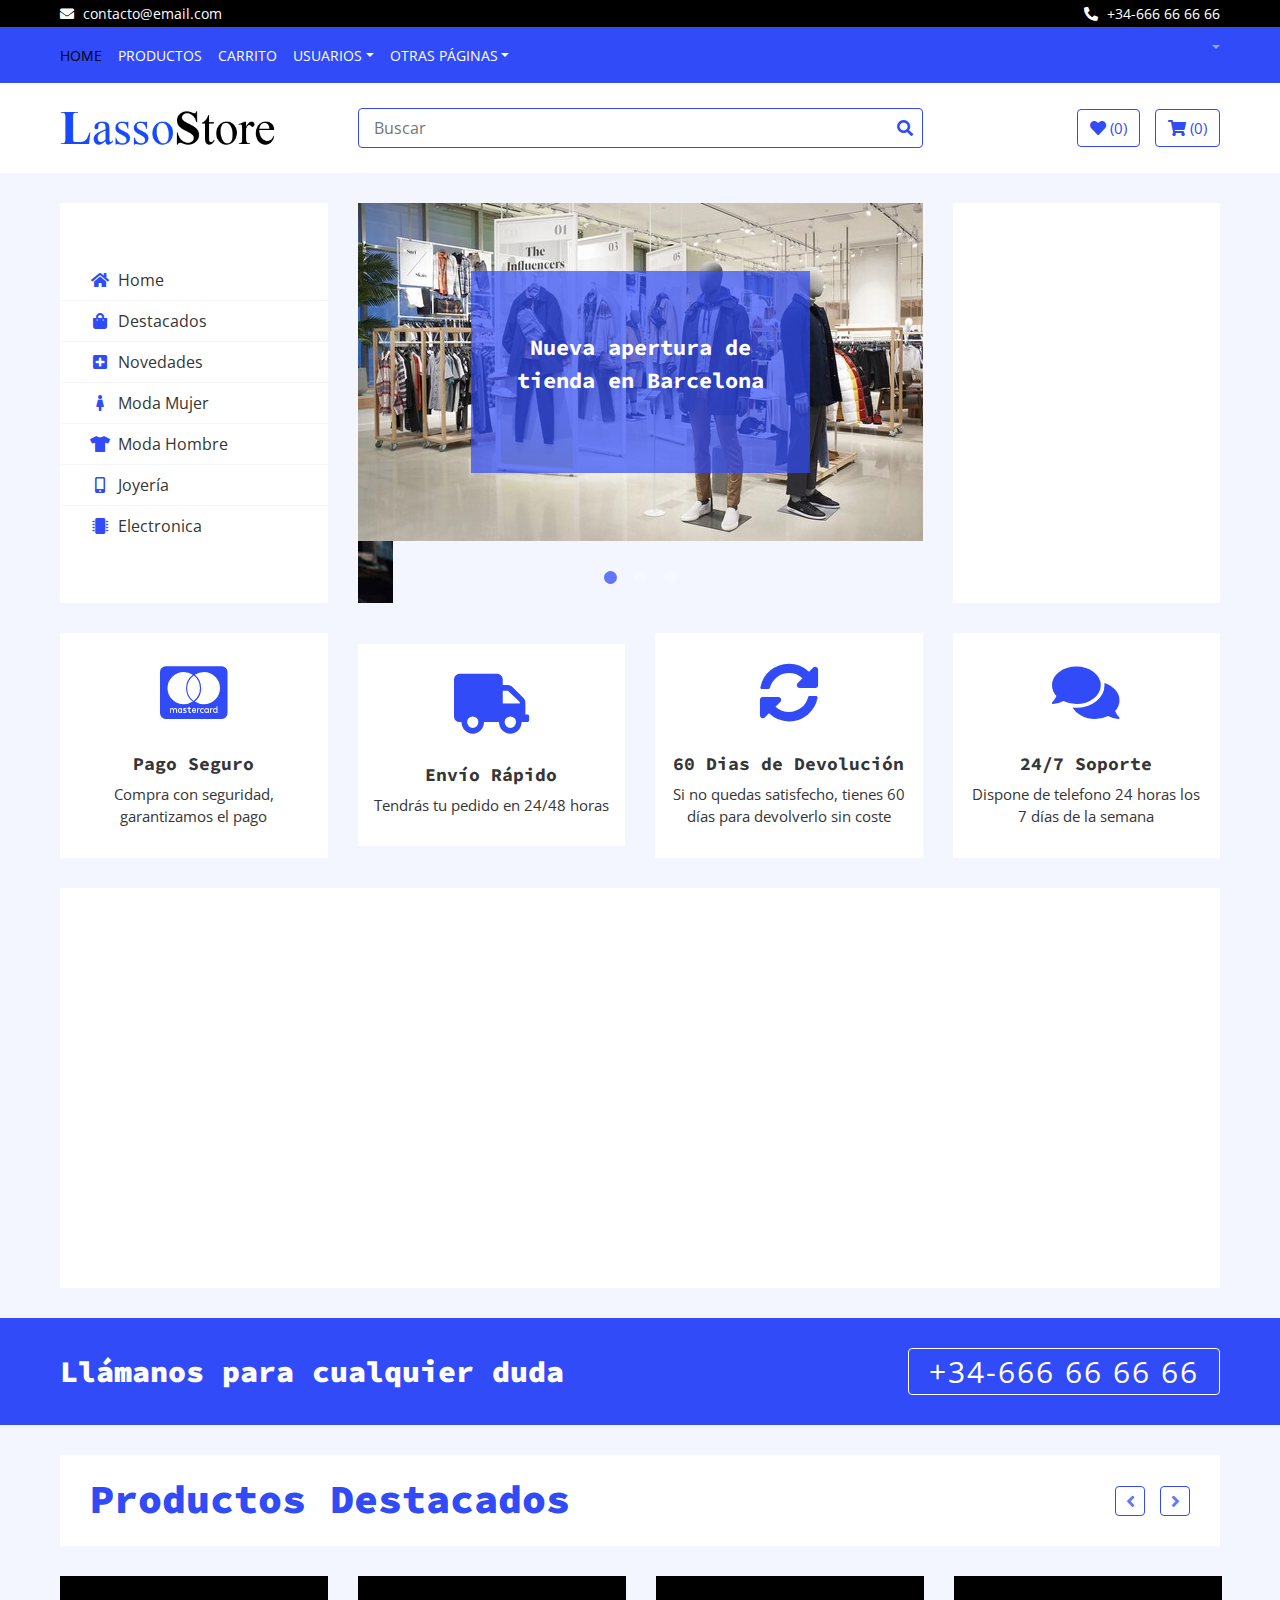
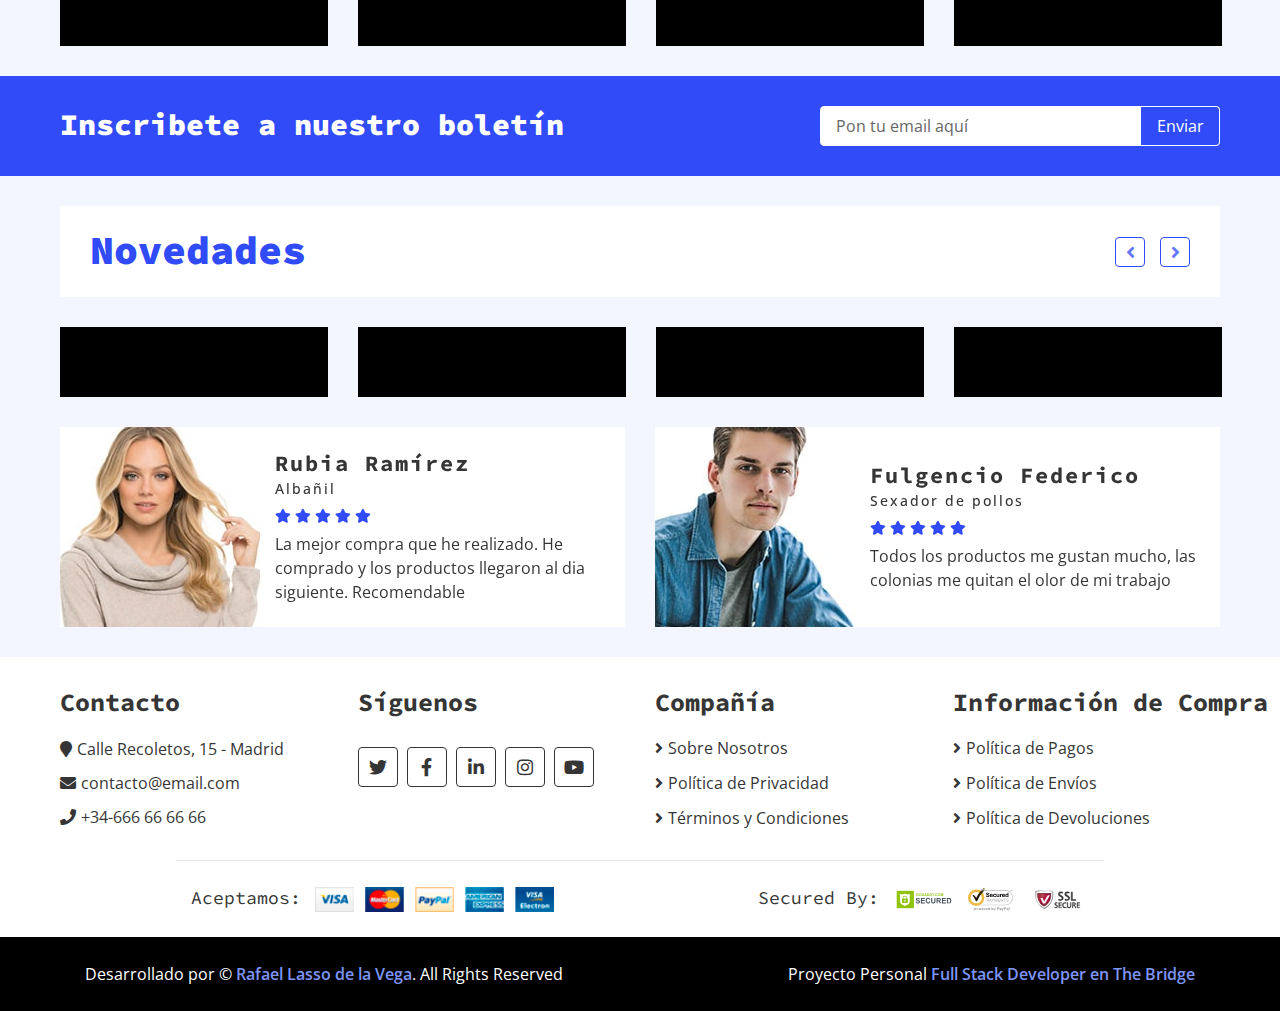
<file: index.html>
<!DOCTYPE html>
<html lang="en">
    <head>
        <meta charset="utf-8">
        <title>Lasso Store - Home</title>
        <meta content="width=device-width, initial-scale=1.0" name="viewport">
        <meta content="Palabras clave de la tienda" name="keywords">
        <meta content="Descripciones de producto" name="description">

        <!-- Icono -->
        <link href="./img/tienda_favicon.jpg" rel="icon">

        <!-- Fuentes Google  -->
        <link href="https://fonts.googleapis.com/css?family=Open+Sans:300,400|Source+Code+Pro:700,900&display=swap" rel="stylesheet">

        <!-- CSS Librerias -->
        <link href="https://stackpath.bootstrapcdn.com/bootstrap/4.4.1/css/bootstrap.min.css" rel="stylesheet">
        <link href="https://cdnjs.cloudflare.com/ajax/libs/font-awesome/5.10.0/css/all.min.css" rel="stylesheet">
        <link href="lib/slick/slick.css" rel="stylesheet">
        <link href="lib/slick/slick-theme.css" rel="stylesheet">

        <!-- Plantilla Stylesheet -->
        <link href="style.css" rel="stylesheet">
    </head>

    <body>
        <!-- Top bar Start Negro-->
        <div class="top-bar">
            <div class="container-fluid">
                <div class="row">
                    <div class="col-sm-6">
                        <i class="fa fa-envelope"></i>
                        contacto@email.com
                    </div>
                    <div class="col-sm-6">
                        <i class="fa fa-phone-alt"></i>
                        +34-666 66 66 66
                    </div>
                </div>
            </div>
        </div>
        <!-- Top bar End -->
        
        <!-- Nav Bar Start Azul-->
        <div class="nav">
            <div class="container-fluid">
                <nav class="navbar navbar-expand-md bg-dark navbar-dark">
                    <a href="#" class="navbar-brand">MENU</a>
                    <button type="button" class="navbar-toggler" data-toggle="collapse" data-target="#navbarCollapse">
                        <span class="navbar-toggler-icon"></span>
                    </button>

                    <div class="collapse navbar-collapse justify-content-between" id="navbarCollapse">
                        <div class="navbar-nav mr-auto">
                            <a href="index.html" class="nav-item nav-link active">Home</a>
                            <a href="productos.html" class="nav-item nav-link">Productos</a>
                            <!-- <a href="product-detail.html" class="nav-item nav-link">Detalles de Producto</a> -->
                            <a href="carro.html" class="nav-item nav-link">Carrito</a>
                            <div class="nav-item dropdown">
                                <a href="#" class="nav-link dropdown-toggle" data-toggle="dropdown">Usuarios</a>
                                <div class="dropdown-menu">
                                    <a href="login.html" class="dropdown-item">Registro & Login</a>
                                    <a href="#" class="dropdown-item">Facturación</a>
                                    <a href="#" class="dropdown-item">Mi cuenta</a>
                                </div>
                            </div>
                            <div class="nav-item dropdown">
                                <a href="#" class="nav-link dropdown-toggle" data-toggle="dropdown">Otras Páginas</a>
                                <div class="dropdown-menu">
                                    <a href="deseos.html" class="dropdown-item">Lista de Deseos</a>
                                    <a href="contacto.html" class="dropdown-item">Contacto</a>
                                </div>
                            </div>
                        </div>
                        <div class="navbar-nav ml-auto">
                            <div class="nav-item dropdown">
                                <p class="nav-link dropdown-toggle" data-toggle="dropdown" id="userInSystem"></p>
                            </div>
                        </div>
                    </div>
                </nav>
            </div>
        </div>
        <!-- Nav Bar End -->      
        
        <!-- Bottom Bar Start Buscador-->
        <div class="bottom-bar">
            <div class="container-fluid">
                <div class="row align-items-center">
                    <div class="col-md-3">
                        <div class="logo">
                            <a href="index.html">
                                <img src="img/LassoStore.png" alt="Logo">
                            </a>
                        </div>
                    </div>
                    <div class="col-md-6">
                        <div class="search">
                            <input type="text" placeholder="Buscar">
                            <button><i class="fa fa-search"></i></button>
                        </div>
                    </div>
                    <div class="col-md-3">
                        <div class="user">
                            <a href="deseos.html" class="btn wishlist">
                                <i class="fa fa-heart"></i>
                                <span>(0)</span>
                            </a>
                            <a href="carro.html" class="btn cart">
                                <i class="fa fa-shopping-cart"></i>
                                <span>(0)</span>
                            </a>
                        </div>
                    </div>
                </div>
            </div>
        </div>
        <!-- Bottom Bar End -->

        <!-- Main Slider Start Menu-->
        <div class="header">
            <div class="container-fluid">
                <div class="row">
                    <div class="col-md-3">
                        <nav class="navbar bg-light">
                            <ul class="navbar-nav">
                                <li class="nav-item">
                                    <a class="nav-link" href="index.html"><i class="fa fa-home"></i>Home</a>
                                </li>
                                <li class="nav-item">
                                    <a class="nav-link" href="#Destacados"><i class="fa fa-shopping-bag"></i>Destacados</a>
                                </li>
                                <li class="nav-item">
                                    <a class="nav-link" href="#Novedades"><i class="fa fa-plus-square"></i>Novedades</a>
                                </li>
                                <li class="nav-item">
                                    <a class="nav-link" href="./Mujer.html"><i class="fa fa-female"></i>Moda Mujer</a>
                                </li>
                                <li class="nav-item">
                                    <a class="nav-link" href="./Hombre.html"><i class="fa fa-tshirt"></i>Moda Hombre</a>
                                </li>
                                <li class="nav-item">
                                    <a class="nav-link" href="./Joyeria.html"><i class="fa fa-mobile-alt"></i>Joyería</a>
                                </li>
                                <li class="nav-item">
                                    <a class="nav-link" href="./Electronica.html"><i class="fa fa-microchip"></i>Electronica</a>
                                </li>
                            </ul>
                        </nav>
                    </div>
                    <!-- Primer Slider Start-->
                    <div class="col-md-6">
                        <div class="header-slider normal-slider">
                            <div class="header-slider-item">
                                <img class="slider1" src="img/tienda1.jpeg" alt="Slider Image" />
                                <div class="header-slider-caption">
                                    <p>Nueva apertura de tienda en Barcelona</p>
                                    <!-- <a class="btn" href=""><i class="fa fa-shopping-cart"></i>Shop Now</a> -->
                                </div>
                            </div>
                            <div class="header-slider-item">
                                <img id="slider2" src="img/tienda2.webp" alt="Slider Image" />
                                <div class="header-slider-caption">
                                    <p>Atención personalizada, nuestro servicio es nuestro compromiso.</p>
                                    <!-- <a class="btn" href=""><i class="fa fa-shopping-cart"></i>Shop Now</a> -->
                                </div>
                            </div>
                            <div class="header-slider-item">
                                <img id="slider3" src="img/tienda3.jpg" alt="Slider Image" />
                                <div class="header-slider-caption">
                                    <p>Ofertas en nuestra sección de Hombre</p>
                                    <!-- <a class="btn" href=""><i class="fa fa-shopping-cart"></i>Shop Now</a> -->
                                </div>
                            </div>
                        </div>
                    </div>
                    <!-- Primer Slider End-->
                    <div class="col-md-3">
                        <div class="header-img">
                            <div class="img-item" id="imagen0"></div>
                            <div class="img-item" id="imagen1"></div>
                        </div>
                    </div>
                </div>
            </div>
        </div>
        <!-- Main Slider End -->         
        
        <!-- Iconos -->
        <div class="feature">
            <div class="container-fluid">
                <div class="row align-items-center">
                    <div class="col-lg-3 col-md-6 feature-col">
                        <div class="feature-content">
                            <i class="fab fa-cc-mastercard"></i>
                            <h2>Pago Seguro</h2>
                            <p>
                                Compra con seguridad, garantizamos el pago 
                            </p>
                        </div>
                    </div>
                    <div class="col-lg-3 col-md-6 feature-col">
                        <div class="feature-content">
                            <i class="fa fa-truck"></i>
                            <h2>Envío Rápido</h2>
                            <p>
                                Tendrás tu pedido en 24/48 horas
                            </p>
                        </div>
                    </div>
                    <div class="col-lg-3 col-md-6 feature-col">
                        <div class="feature-content">
                            <i class="fa fa-sync-alt"></i>
                            <h2>60 Dias de Devolución</h2>
                            <p>
                                Si no quedas satisfecho, tienes 60 días para devolverlo sin coste
                            </p>
                        </div>
                    </div>
                    <div class="col-lg-3 col-md-6 feature-col">
                        <div class="feature-content">
                            <i class="fa fa-comments"></i>
                            <h2>24/7 Soporte</h2>
                            <p>
                                Dispone de telefono 24 horas los 7 días de la semana
                            </p>
                        </div>
                    </div>
                </div>
            </div>
        </div>
        <!-- Feature End-->      
        
        <!-- Categorias Start-->
        <div class="category">
            <div class="container-fluid">
                <div class="row">
                    <div class="col-md-3">
                        <div class="category-item ch-400" id="imagen2"></div>
                    </div>
                    <div class="col-md-3">
                        <div class="category-item ch-250" id="imagen3"></div>
                        <div class="category-item ch-150" id="imagen4"></div>
                    </div>
                    <div class="col-md-3">
                        <div class="category-item ch-150" id="imagen5"></div>
                        <div class="category-item ch-250" id="imagen6"></div>
                    </div>
                    <div class="col-md-3">
                        <div class="category-item ch-400" id="imagen7"></div>
                    </div>
                </div>
            </div>
        </div>
        <!-- Categorias End-->       
        
        <!-- Flex de Contacto Start -->
        <div class="call-to-action">
            <div class="container-fluid">
                <div class="row align-items-center">
                    <div class="col-md-6">
                        <h1>Llámanos para cualquier duda</h1>
                    </div>
                    <div class="col-md-6">
                        <a href="tel:34-666 66 66 66">+34-666 66 66 66</a>
                    </div>
                </div>
            </div>
        </div>
        <!-- Call to Action End -->       
        
        <!-- Productos Destacados Start -->
        <div class="featured-product product">
            <div class="container-fluid">
                <div class="section-header" id="Destacados">
                    <h1>Productos Destacados</h1>
                </div>
                <div class="row align-items-center product-slider product-slider-4">
                    <div class="col-lg-3" >
                        <div class="product-item" >
                            <div class="product-title" id="nombre8"></div>
                            <div class="product-image" id="producto8"></div>
                            <div class="product-price" id="precio8"></div>
                        </div>
                    </div>
                    <div class="col-lg-3">
                        <div class="product-item">
                            <div class="product-title" id="nombre9"></div>
                            <div class="product-image" id="producto9"></div>
                            <div class="product-price" id="precio9"></div>
                        </div>
                    </div>
                    <div class="col-lg-3">
                        <div class="product-item">
                            <div class="product-title" id="nombre10"></div>
                            <div class="product-image" id="producto10"></div>
                            <div class="product-price" id="precio10"></div>
                        </div>
                    </div>
                    <div class="col-lg-3">
                        <div class="product-item">
                            <div class="product-title" id="nombre11"></div>
                            <div class="product-image" id="producto11"></div>
                            <div class="product-price" id="precio11"></div>
                        </div>
                    </div>
                    <div class="col-lg-3">
                        <div class="product-item">
                            <div class="product-title" id="nombre12"></div>
                            <div class="product-image" id="producto12"></div>
                            <div class="product-price" id="precio12"></div>
                        </div>
                    </div>
                </div>
            </div>
        </div>
        <!-- Productos Destacados End -->       
        
        <!-- Boletin Start -->
        <div class="newsletter">
            <div class="container-fluid">
                <div class="row">
                    <div class="col-md-6">
                        <h1>Inscribete a nuestro boletín</h1>
                    </div>
                    <div class="col-md-6">
                        <div class="form">
                            <input type="email" value="Pon tu email aquí">
                            <button>Enviar</button>
                        </div>
                    </div>
                </div>
            </div>
        </div>
        <!-- Boletin End -->        
        
        <!-- Novedades Start -->
        <div class="recent-product product">
            <div class="container-fluid">
                <div class="section-header" id="Novedades">
                    <h1>Novedades</h1>
                </div>
                <div class="row align-items-center product-slider product-slider-4">
                    <div class="col-lg-3">
                        <div class="product-item">
                            <div class="product-title" id="nombre13"></div>
                            <div class="product-image" id="producto13"></div>
                            <div class="product-price" id="precio13"></div>
                        </div>
                    </div>
                    <div class="col-lg-3">
                        <div class="product-item">
                            <div class="product-title" id="nombre14"></div>
                            <div class="product-image" id="producto14"></div>
                            <div class="product-price" id="precio14">
                                <!-- <h3><span>$</span>99</h3>
                                <a class="btn" href=""><i class="fa fa-shopping-cart"></i>Buy Now</a> -->
                            </div>
                        </div>
                    </div>
                    <div class="col-lg-3">
                        <div class="product-item">
                            <div class="product-title" id="nombre15"></div>
                            <div class="product-image" id="producto15"></div>
                            <div class="product-price" id="precio15"></div>
                        </div>
                    </div>
                    <div class="col-lg-3">
                        <div class="product-item">
                            <div class="product-title" id="nombre16"></div>
                            <div class="product-image" id="producto16"></div>
                            <div class="product-price" id="precio16"></div>
                        </div>
                    </div>
                    <div class="col-lg-3">
                        <div class="product-item">
                            <div class="product-title" id="nombre17"></div>
                            <div class="product-image" id="producto17"></div>
                            <div class="product-price" id="precio17"></div>
                        </div>
                    </div>
                </div>
            </div>
        </div>
        <!-- Novedades End -->
        
        <!-- Clientes Start -->
        <div class="review">
            <div class="container-fluid">
                <div class="row align-items-center review-slider normal-slider">
                    <div class="col-md-6">
                        <div class="review-slider-item">
                            <div class="review-img">
                                <img src="img/review-1.jpg" alt="Image">
                            </div>
                            <div class="review-text">
                                <h2>Rubia Ramírez</h2>
                                <h3>Albañil</h3>
                                <div class="ratting">
                                    <i class="fa fa-star"></i>
                                    <i class="fa fa-star"></i>
                                    <i class="fa fa-star"></i>
                                    <i class="fa fa-star"></i>
                                    <i class="fa fa-star"></i>
                                </div>
                                <p>
                                    La mejor compra que he realizado. He comprado y los productos llegaron al dia siguiente. Recomendable
                                </p>
                            </div>
                        </div>
                    </div>
                    <div class="col-md-6">
                        <div class="review-slider-item">
                            <div class="review-img">
                                <img src="img/review-2.jpg" alt="Image">
                            </div>
                            <div class="review-text">
                                <h2>Fulgencio Federico</h2>
                                <h3>Sexador de pollos</h3>
                                <div class="ratting">
                                    <i class="fa fa-star"></i>
                                    <i class="fa fa-star"></i>
                                    <i class="fa fa-star"></i>
                                    <i class="fa fa-star"></i>
                                    <i class="fa fa-star"></i>
                                </div>
                                <p>
                                    Todos los productos me gustan mucho, las colonias me quitan el olor de mi trabajo
                                </p>
                            </div>
                        </div>
                    </div>
                    <div class="col-md-6">
                        <div class="review-slider-item">
                            <div class="review-img">
                                <img src="img/review-3.jpg" alt="Image">
                            </div>
                            <div class="review-text">
                                <h2>Paquita la del barrio</h2>
                                <h3>Influencer</h3>
                                <div class="ratting">
                                    <i class="fa fa-star"></i>
                                    <i class="fa fa-star"></i>
                                    <i class="fa fa-star"></i>
                                    <i class="fa fa-star"></i>
                                    <i class="fa fa-star"></i>
                                </div>
                                <p>
                                    No compro mucho, pero me encanta ver los articulos y alguna vez no me puedo resistir
                                </p>
                            </div>
                        </div>
                    </div>
                </div>
            </div>
        </div>
        <!-- Clientes End -->        
        
        <!-- Footer Info Start -->
        <div class="footer">
            <div class="container-fluid">
                <div class="row">
                    <div class="col-lg-3 col-md-6">
                        <div class="footer-widget">
                            <h2>Contacto</h2>
                            <div class="contact-info">
                                <p><i class="fa fa-map-marker"></i>Calle Recoletos, 15 - Madrid</p>
                                <p><i class="fa fa-envelope"></i>contacto@email.com</p>
                                <p><i class="fa fa-phone"></i>+34-666 66 66 66</p>
                            </div>
                        </div>
                    </div>
                    
                    <div class="col-lg-3 col-md-6">
                        <div class="footer-widget">
                            <h2>Síguenos</h2>
                            <div class="contact-info">
                                <div class="social">
                                    <a href=""><i class="fab fa-twitter"></i></a>
                                    <a href=""><i class="fab fa-facebook-f"></i></a>
                                    <a href=""><i class="fab fa-linkedin-in"></i></a>
                                    <a href=""><i class="fab fa-instagram"></i></a>
                                    <a href=""><i class="fab fa-youtube"></i></a>
                                </div>
                            </div>
                        </div>
                    </div>

                    <div class="col-lg-3 col-md-6">
                        <div class="footer-widget">
                            <h2>Compañía</h2>
                            <ul>
                                <li><a href="#">Sobre Nosotros</a></li>
                                <li><a href="#">Política de Privacidad</a></li>
                                <li><a href="#">Términos y Condiciones</a></li>
                            </ul>
                        </div>
                    </div>

                    <div class="col-lg-3 col-md-6">
                        <div class="footer-widget">
                            <h2>Información de Compra</h2>
                            <ul>
                                <li><a href="#">Política de Pagos</a></li>
                                <li><a href="#">Política de Envíos</a></li>
                                <li><a href="#">Política de Devoluciones</a></li>
                            </ul>
                        </div>
                    </div>
                </div>
                
                <div class="row payment align-items-center">
                    <div class="col-md-6">
                        <div class="payment-method">
                            <h2>Aceptamos:</h2>
                            <img src="img/payment-method.png" alt="Payment Method" />
                        </div>
                    </div>
                    <div class="col-md-6">
                        <div class="payment-security">
                            <h2>Secured By:</h2>
                            <img src="img/godaddy.svg" alt="Payment Security" />
                            <img src="img/norton.svg" alt="Payment Security" />
                            <img src="img/ssl.svg" alt="Payment Security" />
                        </div>
                    </div>
                </div>
            </div>
        </div>
        <!-- Footer Info End -->
        
        <!-- Footer Negro Start -->
        <div class="footer-bottom">
            <div class="container">
                <div class="row">
                    <div class="col-md-6 copyright">
                        <p>Desarrollado por &copy; <a href="https://www.linkedin.com/in/rafael-lasso-de-la-vega-25a01221/">Rafael Lasso de la Vega</a>. All Rights Reserved</p>
                    </div>

                    <div class="col-md-6 template-by">
                        <p>Proyecto Personal <a href="https://www.thebridge.tech/bootcamps/desarrollo-web-full-stack">Full Stack Developer en The Bridge</a></p>
                    </div>
                </div>
            </div>
        </div>
        <!-- Footer Negro End -->       
        
        <!-- Boton Flecha -->
        <a href="#" class="back-to-top"><i class="fa fa-chevron-up"></i></a>
        
        <!-- JavaScript Librerias -->
        <script src="https://code.jquery.com/jquery-3.4.1.min.js"></script>
        <script src="https://stackpath.bootstrapcdn.com/bootstrap/4.4.1/js/bootstrap.bundle.min.js"></script>
        <script src="lib/easing/easing.min.js"></script>
        <script src="lib/slick/slick.min.js"></script>
        
        <!-- Archivo Javascript -->
        <script src="./js/main.js"></script>
    </body>
</html>
</file>
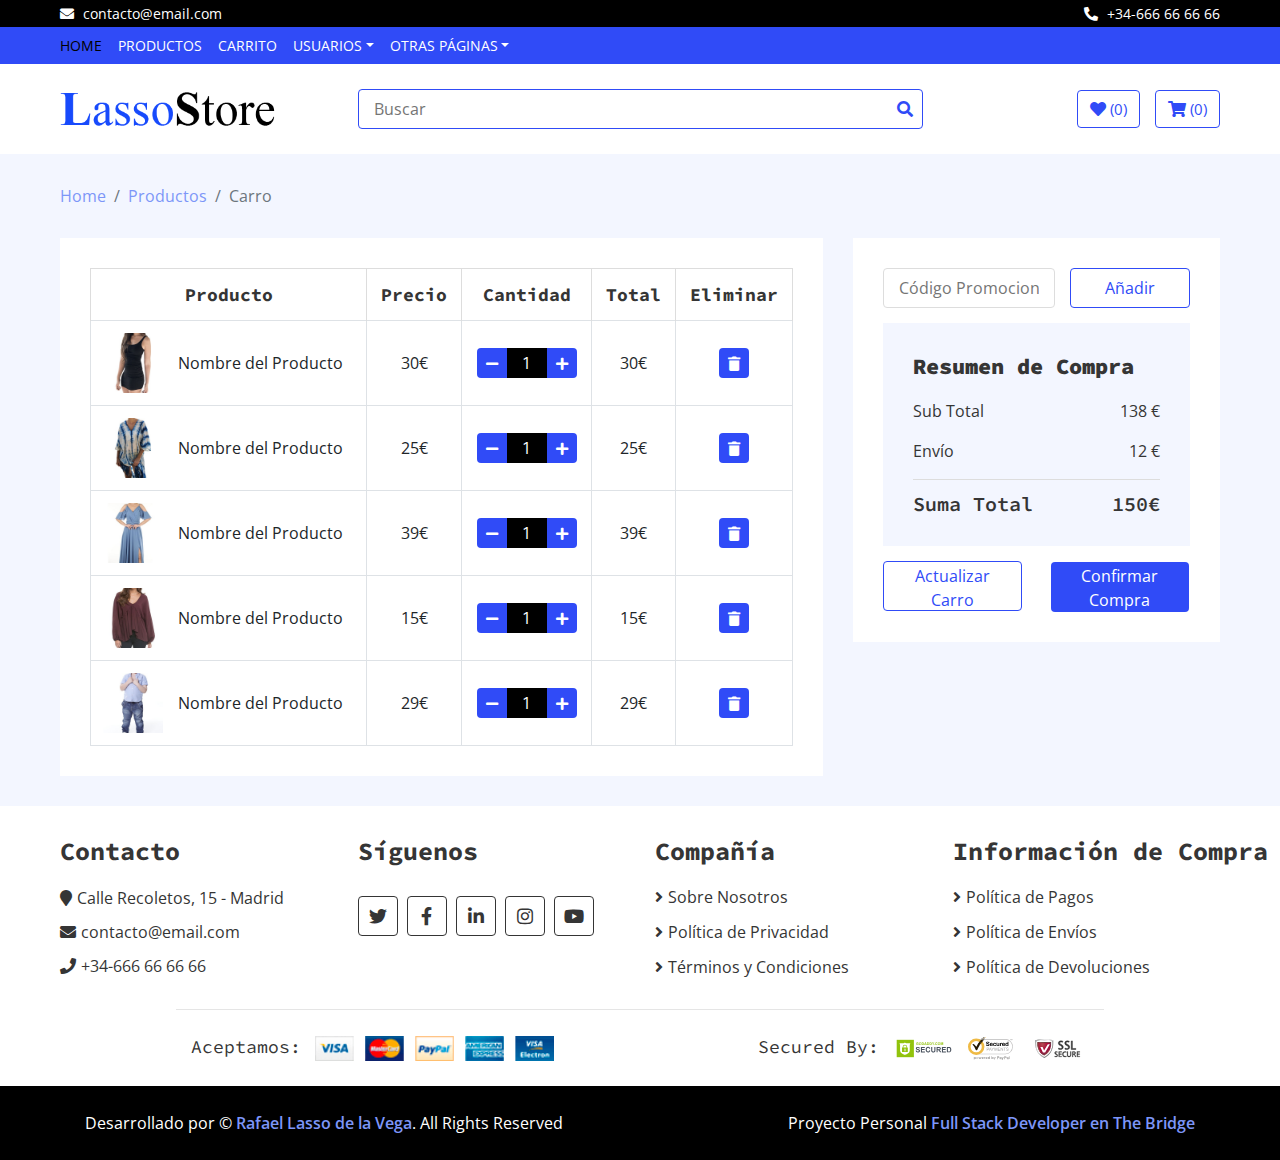
<file: carro.html>
<!DOCTYPE html>
<html lang="en">
    <head>
        <meta charset="utf-8">
        <title>Lasso Store - Carro de Compra</title>
        <meta content="width=device-width, initial-scale=1.0" name="viewport">
        <meta content="Palabras clave de la tienda" name="keywords">
        <meta content="Descripciones de producto" name="description">

        <!-- Favicon -->
        <link href="./img/tienda_favicon.jpg" rel="icon">

        <!-- Google Fonts -->
        <link href="https://fonts.googleapis.com/css?family=Open+Sans:300,400|Source+Code+Pro:700,900&display=swap" rel="stylesheet">

        <!-- CSS Libraries -->
        <link href="https://stackpath.bootstrapcdn.com/bootstrap/4.4.1/css/bootstrap.min.css" rel="stylesheet">
        <link href="https://cdnjs.cloudflare.com/ajax/libs/font-awesome/5.10.0/css/all.min.css" rel="stylesheet">
        <link href="lib/slick/slick.css" rel="stylesheet">
        <link href="lib/slick/slick-theme.css" rel="stylesheet">

        <!-- Template Stylesheet -->
        <link href="style.css" rel="stylesheet">
    </head>

    <body>
        <!-- Top bar Start Negro-->
        <div class="top-bar">
            <div class="container-fluid">
                <div class="row">
                    <div class="col-sm-6">
                        <i class="fa fa-envelope"></i>
                        contacto@email.com
                    </div>
                    <div class="col-sm-6">
                        <i class="fa fa-phone-alt"></i>
                        +34-666 66 66 66
                    </div>
                </div>
            </div>
        </div>
        <!-- Top bar End -->
        
        <!-- Nav Bar Start Azul-->
        <div class="nav">
            <div class="container-fluid">
                <nav class="navbar navbar-expand-md bg-dark navbar-dark">
                    <a href="#" class="navbar-brand">MENU</a>
                    <button type="button" class="navbar-toggler" data-toggle="collapse" data-target="#navbarCollapse">
                        <span class="navbar-toggler-icon"></span>
                    </button>

                    <div class="collapse navbar-collapse justify-content-between" id="navbarCollapse">
                        <div class="navbar-nav mr-auto">
                            <a href="index.html" class="nav-item nav-link active">Home</a>
                            <a href="productos.html" class="nav-item nav-link">Productos</a>
                            <!-- <a href="product-detail.html" class="nav-item nav-link">Detalles de Producto</a> -->
                            <a href="carro.html" class="nav-item nav-link">Carrito</a>
                            <div class="nav-item dropdown">
                                <a href="#" class="nav-link dropdown-toggle" data-toggle="dropdown">Usuarios</a>
                                <div class="dropdown-menu">
                                    <a href="login.html" class="dropdown-item">Registro & Login</a>
                                    <a href="#" class="dropdown-item">Facturación</a>
                                    <a href="#" class="dropdown-item">Mi cuenta</a>
                                </div>
                            </div>
                            <div class="nav-item dropdown">
                                <a href="#" class="nav-link dropdown-toggle" data-toggle="dropdown">Otras Páginas</a>
                                <div class="dropdown-menu">
                                    <a href="deseos.html" class="dropdown-item">Lista de Deseos</a>
                                    <a href="contacto.html" class="dropdown-item">Contacto</a>
                                </div>
                            </div>
                        </div>
                    </div>
                </nav>
            </div>
        </div>
        <!-- Nav Bar End -->      
        
        <!-- Bottom Bar Start Buscador-->
        <div class="bottom-bar">
            <div class="container-fluid">
                <div class="row align-items-center">
                    <div class="col-md-3">
                        <div class="logo">
                            <a href="index.html">
                                <img src="img/LassoStore.png" alt="Logo">
                            </a>
                        </div>
                    </div>
                    <div class="col-md-6">
                        <div class="search">
                            <input type="text" placeholder="Buscar">
                            <button><i class="fa fa-search"></i></button>
                        </div>
                    </div>
                    <div class="col-md-3">
                        <div class="user">
                            <a href="deseos.html" class="btn wishlist">
                                <i class="fa fa-heart"></i>
                                <span>(0)</span>
                            </a>
                            <a href="carro.html" class="btn cart">
                                <i class="fa fa-shopping-cart"></i>
                                <span>(0)</span>
                            </a>
                        </div>
                    </div>
                </div>
            </div>
        </div>
        <!-- Bottom Bar End -->
        
        <!-- Breadcrumb Start -->
        <div class="breadcrumb-wrap">
            <div class="container-fluid">
                <ul class="breadcrumb">
                    <li class="breadcrumb-item"><a href="#">Home</a></li>
                    <li class="breadcrumb-item"><a href="#">Productos</a></li>
                    <li class="breadcrumb-item active">Carro</li>
                </ul>
            </div>
        </div>
        <!-- Breadcrumb End -->
        
        <!-- Cart Start -->
        <div class="cart-page">
            <div class="container-fluid">
                <div class="row">
                    <div class="col-lg-8">
                        <div class="cart-page-inner">
                            <div class="table-responsive">
                                <table class="table table-bordered">
                                    <thead class="thead-dark">
                                        <tr>
                                            <th>Producto</th>
                                            <th>Precio</th>
                                            <th>Cantidad</th>
                                            <th>Total</th>
                                            <th>Eliminar</th>
                                        </tr>
                                    </thead>
                                    <tbody class="align-middle">
                                        <tr>
                                            <td>
                                                <div class="img">
                                                    <a href="#"><img src="img/product-1.jpg" alt="Image"></a>
                                                    <p>Nombre del Producto</p>
                                                </div>
                                            </td>
                                            <td>30€</td>
                                            <td>
                                                <div class="qty">
                                                    <button class="btn-minus"><i class="fa fa-minus"></i></button>
                                                    <input type="text" value="1">
                                                    <button class="btn-plus"><i class="fa fa-plus"></i></button>
                                                </div>
                                            </td>
                                            <td>30€</td>
                                            <td><button><i class="fa fa-trash"></i></button></td>
                                        </tr>
                                        <tr>
                                            <td>
                                                <div class="img">
                                                    <a href="#"><img src="img/product-2.jpg" alt="Image"></a>
                                                    <p>Nombre del Producto</p>
                                                </div>
                                            </td>
                                            <td>25€</td>
                                            <td>
                                                <div class="qty">
                                                    <button class="btn-minus"><i class="fa fa-minus"></i></button>
                                                    <input type="text" value="1">
                                                    <button class="btn-plus"><i class="fa fa-plus"></i></button>
                                                </div>
                                            </td>
                                            <td>25€</td>
                                            <td><button><i class="fa fa-trash"></i></button></td>
                                        </tr>
                                        <tr>
                                            <td>
                                                <div class="img">
                                                    <a href="#"><img src="img/product-3.jpg" alt="Image"></a>
                                                    <p>Nombre del Producto</p>
                                                </div>
                                            </td>
                                            <td>39€</td>
                                            <td>
                                                <div class="qty">
                                                    <button class="btn-minus"><i class="fa fa-minus"></i></button>
                                                    <input type="text" value="1">
                                                    <button class="btn-plus"><i class="fa fa-plus"></i></button>
                                                </div>
                                            </td>
                                            <td>39€</td>
                                            <td><button><i class="fa fa-trash"></i></button></td>
                                        </tr>
                                        <tr>
                                            <td>
                                                <div class="img">
                                                    <a href="#"><img src="img/product-4.jpg" alt="Image"></a>
                                                    <p>Nombre del Producto</p>
                                                </div>
                                            </td>
                                            <td>15€</td>
                                            <td>
                                                <div class="qty">
                                                    <button class="btn-minus"><i class="fa fa-minus"></i></button>
                                                    <input type="text" value="1">
                                                    <button class="btn-plus"><i class="fa fa-plus"></i></button>
                                                </div>
                                            </td>
                                            <td>15€</td>
                                            <td><button><i class="fa fa-trash"></i></button></td>
                                        </tr>
                                        <tr>
                                            <td>
                                                <div class="img">
                                                    <a href="#"><img src="img/product-5.jpg" alt="Image"></a>
                                                    <p>Nombre del Producto</p>
                                                </div>
                                            </td>
                                            <td>29€</td>
                                            <td>
                                                <div class="qty">
                                                    <button class="btn-minus"><i class="fa fa-minus"></i></button>
                                                    <input type="text" value="1">
                                                    <button class="btn-plus"><i class="fa fa-plus"></i></button>
                                                </div>
                                            </td>
                                            <td>29€</td>
                                            <td><button><i class="fa fa-trash"></i></button></td>
                                        </tr>
                                    </tbody>
                                </table>
                            </div>
                        </div>
                    </div>
                    <div class="col-lg-4">
                        <div class="cart-page-inner">
                            <div class="row">
                                <div class="col-md-12">
                                    <div class="coupon">
                                        <input type="text" placeholder="Código Promocional">
                                        <button>Añadir</button>
                                    </div>
                                </div>
                                <div class="col-md-12">
                                    <div class="cart-summary">
                                        <div class="cart-content">
                                            <h1>Resumen de Compra</h1>
                                            <p>Sub Total<span>138 €</span></p>
                                            <p>Envío<span>12 €</span></p>
                                            <h2>Suma Total<span>150€</span></h2>
                                        </div>
                                        <div class="cart-btn">
                                            <button>Actualizar Carro</button>
                                            <button>Confirmar Compra</button>
                                        </div>
                                    </div>
                                </div>
                            </div>
                        </div>
                    </div>
                </div>
            </div>
        </div>
        <!-- Cart End -->
        
        <!-- Footer Info Start -->
        <div class="footer">
            <div class="container-fluid">
                <div class="row">
                    <div class="col-lg-3 col-md-6">
                        <div class="footer-widget">
                            <h2>Contacto</h2>
                            <div class="contact-info">
                                <p><i class="fa fa-map-marker"></i>Calle Recoletos, 15 - Madrid</p>
                                <p><i class="fa fa-envelope"></i>contacto@email.com</p>
                                <p><i class="fa fa-phone"></i>+34-666 66 66 66</p>
                            </div>
                        </div>
                    </div>
                    
                    <div class="col-lg-3 col-md-6">
                        <div class="footer-widget">
                            <h2>Síguenos</h2>
                            <div class="contact-info">
                                <div class="social">
                                    <a href=""><i class="fab fa-twitter"></i></a>
                                    <a href=""><i class="fab fa-facebook-f"></i></a>
                                    <a href=""><i class="fab fa-linkedin-in"></i></a>
                                    <a href=""><i class="fab fa-instagram"></i></a>
                                    <a href=""><i class="fab fa-youtube"></i></a>
                                </div>
                            </div>
                        </div>
                    </div>

                    <div class="col-lg-3 col-md-6">
                        <div class="footer-widget">
                            <h2>Compañía</h2>
                            <ul>
                                <li><a href="#">Sobre Nosotros</a></li>
                                <li><a href="#">Política de Privacidad</a></li>
                                <li><a href="#">Términos y Condiciones</a></li>
                            </ul>
                        </div>
                    </div>

                    <div class="col-lg-3 col-md-6">
                        <div class="footer-widget">
                            <h2>Información de Compra</h2>
                            <ul>
                                <li><a href="#">Política de Pagos</a></li>
                                <li><a href="#">Política de Envíos</a></li>
                                <li><a href="#">Política de Devoluciones</a></li>
                            </ul>
                        </div>
                    </div>
                </div>
                
                <div class="row payment align-items-center">
                    <div class="col-md-6">
                        <div class="payment-method">
                            <h2>Aceptamos:</h2>
                            <img src="img/payment-method.png" alt="Payment Method" />
                        </div>
                    </div>
                    <div class="col-md-6">
                        <div class="payment-security">
                            <h2>Secured By:</h2>
                            <img src="img/godaddy.svg" alt="Payment Security" />
                            <img src="img/norton.svg" alt="Payment Security" />
                            <img src="img/ssl.svg" alt="Payment Security" />
                        </div>
                    </div>
                </div>
            </div>
        </div>
        <!-- Footer Info End -->
        
        <!-- Footer Negro Start -->
        <div class="footer-bottom">
            <div class="container">
                <div class="row">
                    <div class="col-md-6 copyright">
                        <p>Desarrollado por &copy; <a href="https://www.linkedin.com/in/rafael-lasso-de-la-vega-25a01221/">Rafael Lasso de la Vega</a>. All Rights Reserved</p>
                    </div>

                    <div class="col-md-6 template-by">
                        <p>Proyecto Personal <a href="https://www.thebridge.tech/bootcamps/desarrollo-web-full-stack">Full Stack Developer en The Bridge</a></p>
                    </div>
                </div>
            </div>
        </div>
        <!-- Footer Negro End -->       
        
        <!-- Back to Top -->
        <a href="#" class="back-to-top"><i class="fa fa-chevron-up"></i></a>
        
        <!-- JavaScript Libraries -->
        <script src="https://code.jquery.com/jquery-3.4.1.min.js"></script>
        <script src="https://stackpath.bootstrapcdn.com/bootstrap/4.4.1/js/bootstrap.bundle.min.js"></script>
        <script src="lib/easing/easing.min.js"></script>
        <script src="lib/slick/slick.min.js"></script>
        
        <!-- Template Javascript -->
        <script src="js/main.js"></script>
    </body>
</html>
</file>
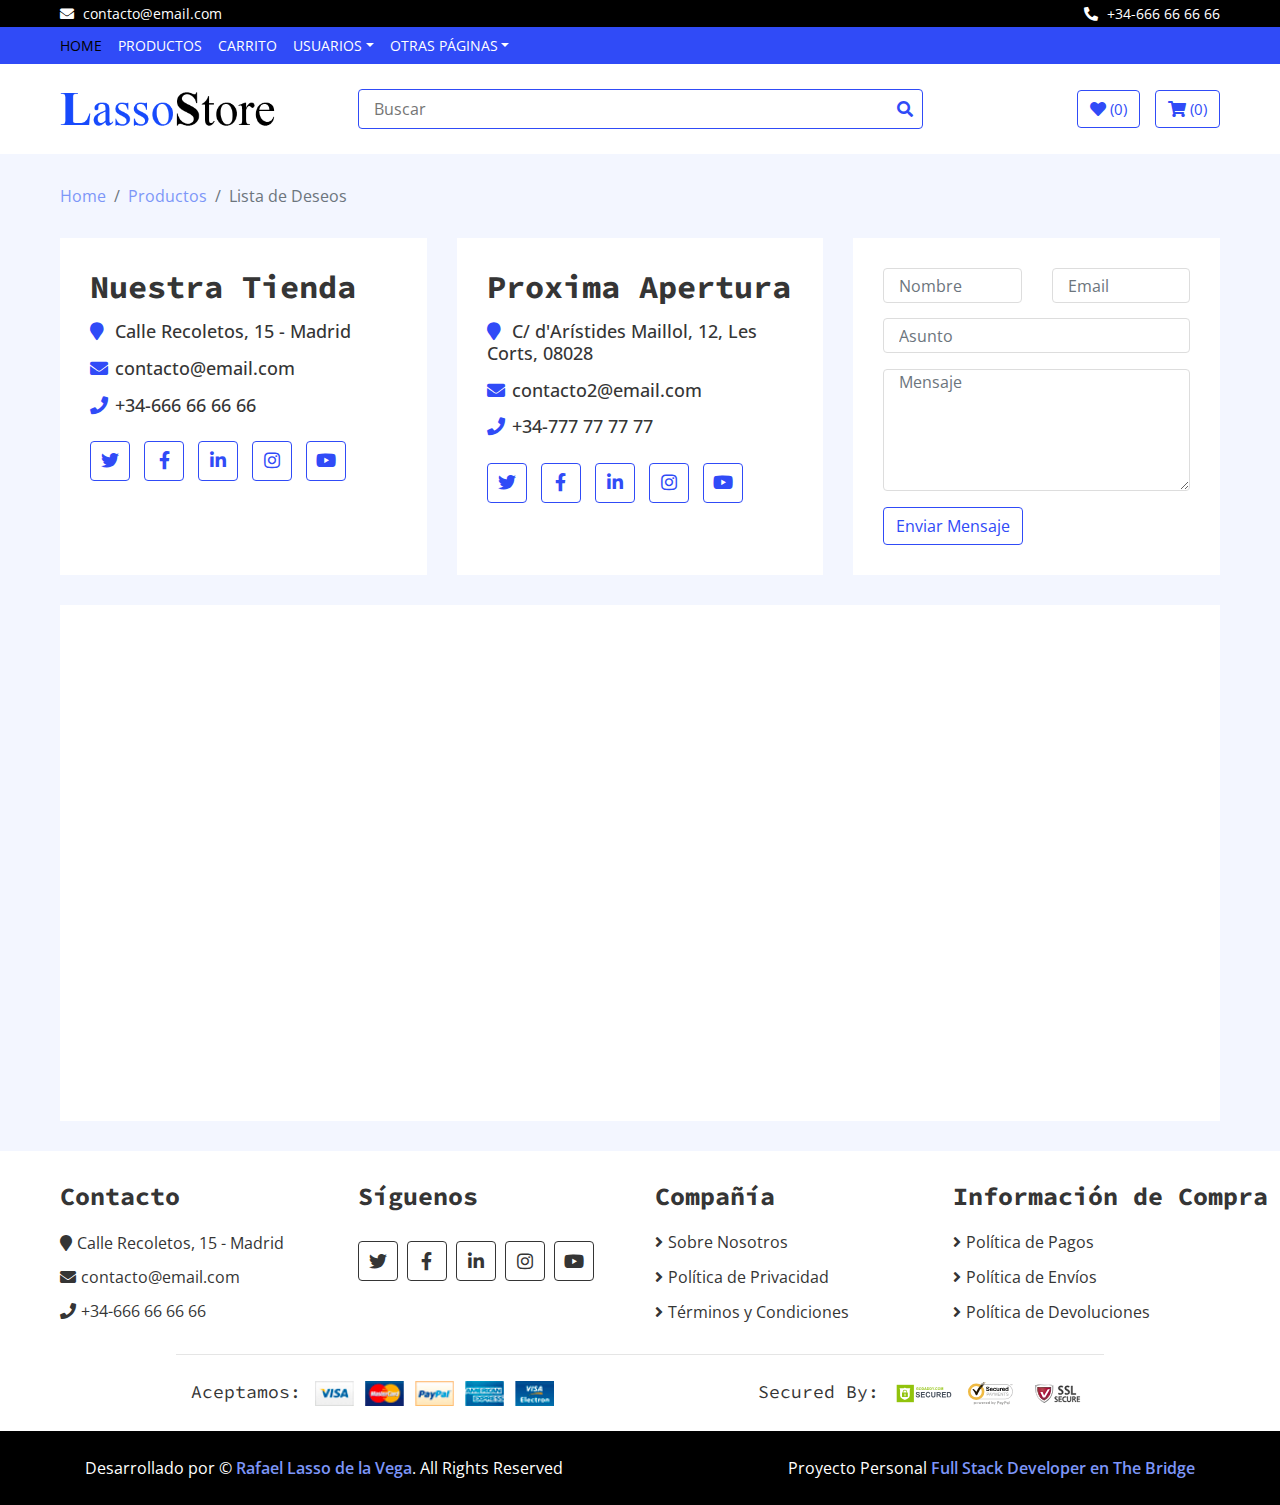
<file: contacto.html>
<!DOCTYPE html>
<html lang="en">
    <head>
        <meta charset="utf-8">
        <title>Lasso Store - Contacto</title>
        <meta content="width=device-width, initial-scale=1.0" name="viewport">
        <meta content="Palabras clave de la tienda" name="keywords">
        <meta content="Descripciones de producto" name="description">

        <!-- Favicon -->
        <link href="./img/tienda_favicon.jpg" rel="icon">

        <!-- Google Fonts -->
        <link href="https://fonts.googleapis.com/css?family=Open+Sans:300,400|Source+Code+Pro:700,900&display=swap" rel="stylesheet">

        <!-- CSS Libraries -->
        <link href="https://stackpath.bootstrapcdn.com/bootstrap/4.4.1/css/bootstrap.min.css" rel="stylesheet">
        <link href="https://cdnjs.cloudflare.com/ajax/libs/font-awesome/5.10.0/css/all.min.css" rel="stylesheet">
        <link href="lib/slick/slick.css" rel="stylesheet">
        <link href="lib/slick/slick-theme.css" rel="stylesheet">

        <!-- Template Stylesheet -->
        <link href="style.css" rel="stylesheet">
    </head>

    <body>
        <!-- Top bar Start Negro-->
        <div class="top-bar">
            <div class="container-fluid">
                <div class="row">
                    <div class="col-sm-6">
                        <i class="fa fa-envelope"></i>
                        contacto@email.com
                    </div>
                    <div class="col-sm-6">
                        <i class="fa fa-phone-alt"></i>
                        +34-666 66 66 66
                    </div>
                </div>
            </div>
        </div>
        <!-- Top bar End -->
        
        <!-- Nav Bar Start Azul-->
        <div class="nav">
            <div class="container-fluid">
                <nav class="navbar navbar-expand-md bg-dark navbar-dark">
                    <a href="#" class="navbar-brand">MENU</a>
                    <button type="button" class="navbar-toggler" data-toggle="collapse" data-target="#navbarCollapse">
                        <span class="navbar-toggler-icon"></span>
                    </button>

                    <div class="collapse navbar-collapse justify-content-between" id="navbarCollapse">
                        <div class="navbar-nav mr-auto">
                            <a href="index.html" class="nav-item nav-link active">Home</a>
                            <a href="productos.html" class="nav-item nav-link">Productos</a>
                            <!-- <a href="product-detail.html" class="nav-item nav-link">Detalles de Producto</a> -->
                            <a href="carro.html" class="nav-item nav-link">Carrito</a>
                            <div class="nav-item dropdown">
                                <a href="#" class="nav-link dropdown-toggle" data-toggle="dropdown">Usuarios</a>
                                <div class="dropdown-menu">
                                    <a href="login.html" class="dropdown-item">Registro & Login</a>
                                    <a href="#" class="dropdown-item">Facturación</a>
                                    <a href="#" class="dropdown-item">Mi cuenta</a>
                                </div>
                            </div>
                            <div class="nav-item dropdown">
                                <a href="#" class="nav-link dropdown-toggle" data-toggle="dropdown">Otras Páginas</a>
                                <div class="dropdown-menu">
                                    <a href="deseos.html" class="dropdown-item">Lista de Deseos</a>
                                    <a href="contacto.html" class="dropdown-item">Contacto</a>
                                </div>
                            </div>
                        </div>
                    </div>
                </nav>
            </div>
        </div>
        <!-- Nav Bar End -->      
        
        <!-- Bottom Bar Start Buscador-->
        <div class="bottom-bar">
            <div class="container-fluid">
                <div class="row align-items-center">
                    <div class="col-md-3">
                        <div class="logo">
                            <a href="index.html">
                                <img src="img/LassoStore.png" alt="Logo">
                            </a>
                        </div>
                    </div>
                    <div class="col-md-6">
                        <div class="search">
                            <input type="text" placeholder="Buscar">
                            <button><i class="fa fa-search"></i></button>
                        </div>
                    </div>
                    <div class="col-md-3">
                        <div class="user">
                            <a href="deseos.html" class="btn wishlist">
                                <i class="fa fa-heart"></i>
                                <span>(0)</span>
                            </a>
                            <a href="carro.html" class="btn cart">
                                <i class="fa fa-shopping-cart"></i>
                                <span>(0)</span>
                            </a>
                        </div>
                    </div>
                </div>
            </div>
        </div>
        <!-- Bottom Bar End -->
        
        <!-- Breadcrumb Start Ruta-->
    <div class="breadcrumb-wrap">
        <div class="container-fluid">
            <ul class="breadcrumb">
                <li class="breadcrumb-item"><a href="index.html">Home</a></li>
                <li class="breadcrumb-item"><a href="productos.html">Productos</a></li>
                <li class="breadcrumb-item active">Lista de Deseos</li>
            </ul>
        </div>
    </div>
    <!-- Breadcrumb End -->
        
        <!-- Contact Start -->
        <div class="contact">
            <div class="container-fluid">
                <div class="row">
                    <div class="col-lg-4">
                        <div class="contact-info">
                            <h2>Nuestra Tienda</h2>
                            <h3><i class="fa fa-map-marker"></i>Calle Recoletos, 15 - Madrid</h3>
                            <h3><i class="fa fa-envelope"></i>contacto@email.com</h3>
                            <h3><i class="fa fa-phone"></i>+34-666 66 66 66</h3>
                            <div class="social">
                                <a href=""><i class="fab fa-twitter"></i></a>
                                <a href=""><i class="fab fa-facebook-f"></i></a>
                                <a href=""><i class="fab fa-linkedin-in"></i></a>
                                <a href=""><i class="fab fa-instagram"></i></a>
                                <a href=""><i class="fab fa-youtube"></i></a>
                            </div>
                        </div>
                    </div>
                    <div class="col-lg-4">
                        <div class="contact-info">
                            <h2>Proxima Apertura</h2>
                            <h3><i class="fa fa-map-marker"></i>C/ d'Arístides Maillol, 12, Les Corts, 08028</h3>
                            <h3><i class="fa fa-envelope"></i>contacto2@email.com</h3>
                            <h3><i class="fa fa-phone"></i>+34-777 77 77 77</h3>
                            <div class="social">
                                <a href=""><i class="fab fa-twitter"></i></a>
                                <a href=""><i class="fab fa-facebook-f"></i></a>
                                <a href=""><i class="fab fa-linkedin-in"></i></a>
                                <a href=""><i class="fab fa-instagram"></i></a>
                                <a href=""><i class="fab fa-youtube"></i></a>
                            </div>
                        </div>
                    </div>
                    <div class="col-lg-4">
                        <div class="contact-form">
                            <form>
                                <div class="row">
                                    <div class="col-md-6">
                                        <input type="text" class="form-control" placeholder="Nombre" />
                                    </div>
                                    <div class="col-md-6">
                                        <input type="email" class="form-control" placeholder="Email" />
                                    </div>
                                </div>
                                <div class="form-group">
                                    <input type="text" class="form-control" placeholder="Asunto" />
                                </div>
                                <div class="form-group">
                                    <textarea class="form-control" rows="5" placeholder="Mensaje"></textarea>
                                </div>
                                <div><button class="btn" type="submit">Enviar Mensaje</button></div>
                            </form>
                        </div>
                    </div>
                    <div class="col-lg-12">
                        <div class="contact-map">
                            <iframe src="https://www.google.com/maps/embed?pb=!1m18!1m12!1m3!1d3037.428292673227!2d-3.6952462245167497!3d40.42151425534895!2m3!1f0!2f0!3f0!3m2!1i1024!2i768!4f13.1!3m3!1m2!1s0xd4229dd28bc4f6b%3A0x1b818ff2f527183b!2sThe%20Bridge%20%7C%20Digital%20Talent%20Accelerator!5e0!3m2!1ses!2ses!4v1711884614188!5m2!1ses!2ses" width="600" height="450" style="border:0;" allowfullscreen="" loading="lazy" referrerpolicy="no-referrer-when-downgrade"></iframe>
                        </div>
                    </div>
                </div>
            </div>
        </div>
        <!-- Contact End -->
        
        <!-- Footer Info Start -->
        <div class="footer">
            <div class="container-fluid">
                <div class="row">
                    <div class="col-lg-3 col-md-6">
                        <div class="footer-widget">
                            <h2>Contacto</h2>
                            <div class="contact-info">
                                <p><i class="fa fa-map-marker"></i>Calle Recoletos, 15 - Madrid</p>
                                <p><i class="fa fa-envelope"></i>contacto@email.com</p>
                                <p><i class="fa fa-phone"></i>+34-666 66 66 66</p>
                            </div>
                        </div>
                    </div>
                    
                    <div class="col-lg-3 col-md-6">
                        <div class="footer-widget">
                            <h2>Síguenos</h2>
                            <div class="contact-info">
                                <div class="social">
                                    <a href=""><i class="fab fa-twitter"></i></a>
                                    <a href=""><i class="fab fa-facebook-f"></i></a>
                                    <a href=""><i class="fab fa-linkedin-in"></i></a>
                                    <a href=""><i class="fab fa-instagram"></i></a>
                                    <a href=""><i class="fab fa-youtube"></i></a>
                                </div>
                            </div>
                        </div>
                    </div>

                    <div class="col-lg-3 col-md-6">
                        <div class="footer-widget">
                            <h2>Compañía</h2>
                            <ul>
                                <li><a href="#">Sobre Nosotros</a></li>
                                <li><a href="#">Política de Privacidad</a></li>
                                <li><a href="#">Términos y Condiciones</a></li>
                            </ul>
                        </div>
                    </div>

                    <div class="col-lg-3 col-md-6">
                        <div class="footer-widget">
                            <h2>Información de Compra</h2>
                            <ul>
                                <li><a href="#">Política de Pagos</a></li>
                                <li><a href="#">Política de Envíos</a></li>
                                <li><a href="#">Política de Devoluciones</a></li>
                            </ul>
                        </div>
                    </div>
                </div>
                
                <div class="row payment align-items-center">
                    <div class="col-md-6">
                        <div class="payment-method">
                            <h2>Aceptamos:</h2>
                            <img src="img/payment-method.png" alt="Payment Method" />
                        </div>
                    </div>
                    <div class="col-md-6">
                        <div class="payment-security">
                            <h2>Secured By:</h2>
                            <img src="img/godaddy.svg" alt="Payment Security" />
                            <img src="img/norton.svg" alt="Payment Security" />
                            <img src="img/ssl.svg" alt="Payment Security" />
                        </div>
                    </div>
                </div>
            </div>
        </div>
        <!-- Footer Info End -->
        
        <!-- Footer Negro Start -->
        <div class="footer-bottom">
            <div class="container">
                <div class="row">
                    <div class="col-md-6 copyright">
                        <p>Desarrollado por &copy; <a href="https://www.linkedin.com/in/rafael-lasso-de-la-vega-25a01221/">Rafael Lasso de la Vega</a>. All Rights Reserved</p>
                    </div>

                    <div class="col-md-6 template-by">
                        <p>Proyecto Personal <a href="https://www.thebridge.tech/bootcamps/desarrollo-web-full-stack">Full Stack Developer en The Bridge</a></p>
                    </div>
                </div>
            </div>
        </div>
        <!-- Footer Negro End -->   
        
        <!-- Back to Top -->
        <a href="#" class="back-to-top"><i class="fa fa-chevron-up"></i></a>
        
        <!-- JavaScript Libraries -->
        <script src="https://code.jquery.com/jquery-3.4.1.min.js"></script>
        <script src="https://stackpath.bootstrapcdn.com/bootstrap/4.4.1/js/bootstrap.bundle.min.js"></script>
        <script src="lib/easing/easing.min.js"></script>
        <script src="lib/slick/slick.min.js"></script>
        
        <!-- Template Javascript -->
        <script src="js/main.js"></script>
    </body>
</html>
</file>
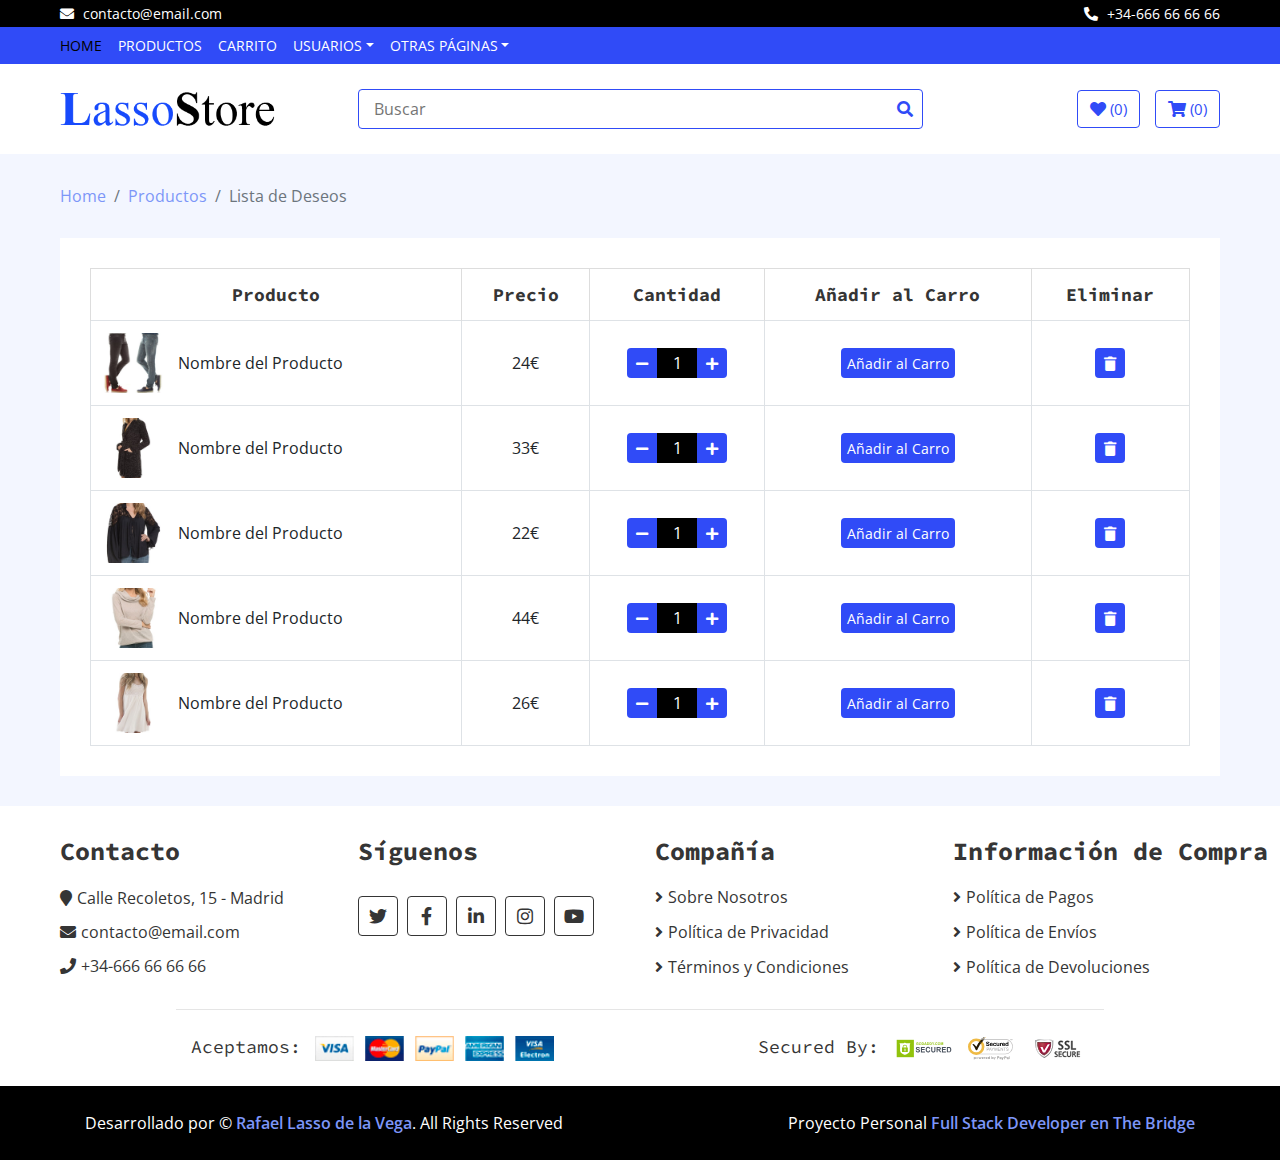
<file: deseos.html>
<!DOCTYPE html>
<html lang="en">
    <head>
        <meta charset="utf-8">
        <title>Lasso Store - Lista Deseos</title>
        <meta content="width=device-width, initial-scale=1.0" name="viewport">
        <meta content="Palabras clave de la tienda" name="keywords">
        <meta content="Descripciones de producto" name="description">

        <!-- Favicon -->
        <link href="./img/tienda_favicon.jpg" rel="icon">

        <!-- Google Fonts -->
        <link href="https://fonts.googleapis.com/css?family=Open+Sans:300,400|Source+Code+Pro:700,900&display=swap" rel="stylesheet">

        <!-- CSS Libraries -->
        <link href="https://stackpath.bootstrapcdn.com/bootstrap/4.4.1/css/bootstrap.min.css" rel="stylesheet">
        <link href="https://cdnjs.cloudflare.com/ajax/libs/font-awesome/5.10.0/css/all.min.css" rel="stylesheet">
        <link href="lib/slick/slick.css" rel="stylesheet">
        <link href="lib/slick/slick-theme.css" rel="stylesheet">

        <!-- Template Stylesheet -->
        <link href="style.css" rel="stylesheet">
    </head>

    <body>
        <!-- Top bar Start Negro-->
        <div class="top-bar">
            <div class="container-fluid">
                <div class="row">
                    <div class="col-sm-6">
                        <i class="fa fa-envelope"></i>
                        contacto@email.com
                    </div>
                    <div class="col-sm-6">
                        <i class="fa fa-phone-alt"></i>
                        +34-666 66 66 66
                    </div>
                </div>
            </div>
        </div>
        <!-- Top bar End -->
        
        <!-- Nav Bar Start Azul-->
        <div class="nav">
            <div class="container-fluid">
                <nav class="navbar navbar-expand-md bg-dark navbar-dark">
                    <a href="#" class="navbar-brand">MENU</a>
                    <button type="button" class="navbar-toggler" data-toggle="collapse" data-target="#navbarCollapse">
                        <span class="navbar-toggler-icon"></span>
                    </button>

                    <div class="collapse navbar-collapse justify-content-between" id="navbarCollapse">
                        <div class="navbar-nav mr-auto">
                            <a href="index.html" class="nav-item nav-link active">Home</a>
                            <a href="productos.html" class="nav-item nav-link">Productos</a>
                            <!-- <a href="product-detail.html" class="nav-item nav-link">Detalles de Producto</a> -->
                            <a href="carro.html" class="nav-item nav-link">Carrito</a>
                            <div class="nav-item dropdown">
                                <a href="#" class="nav-link dropdown-toggle" data-toggle="dropdown">Usuarios</a>
                                <div class="dropdown-menu">
                                    <a href="login.html" class="dropdown-item">Registro & Login</a>
                                    <a href="#" class="dropdown-item">Facturación</a>
                                    <a href="#" class="dropdown-item">Mi cuenta</a>
                                </div>
                            </div>
                            <div class="nav-item dropdown">
                                <a href="#" class="nav-link dropdown-toggle" data-toggle="dropdown">Otras Páginas</a>
                                <div class="dropdown-menu">
                                    <a href="deseos.html" class="dropdown-item">Lista de Deseos</a>
                                    <a href="contacto.html" class="dropdown-item">Contacto</a>
                                </div>
                            </div>
                        </div>
                    </div>
                </nav>
            </div>
        </div>
        <!-- Nav Bar End -->      
        
        <!-- Bottom Bar Start Buscador-->
        <div class="bottom-bar">
            <div class="container-fluid">
                <div class="row align-items-center">
                    <div class="col-md-3">
                        <div class="logo">
                            <a href="index.html">
                                <img src="img/LassoStore.png" alt="Logo">
                            </a>
                        </div>
                    </div>
                    <div class="col-md-6">
                        <div class="search">
                            <input type="text" placeholder="Buscar">
                            <button><i class="fa fa-search"></i></button>
                        </div>
                    </div>
                    <div class="col-md-3">
                        <div class="user">
                            <a href="deseos.html" class="btn wishlist">
                                <i class="fa fa-heart"></i>
                                <span>(0)</span>
                            </a>
                            <a href="carro.html" class="btn cart">
                                <i class="fa fa-shopping-cart"></i>
                                <span>(0)</span>
                            </a>
                        </div>
                    </div>
                </div>
            </div>
        </div>
        <!-- Bottom Bar End -->
        
        <!-- Breadcrumb Start Ruta-->
    <div class="breadcrumb-wrap">
        <div class="container-fluid">
            <ul class="breadcrumb">
                <li class="breadcrumb-item"><a href="index.html">Home</a></li>
                <li class="breadcrumb-item"><a href="productos.html">Productos</a></li>
                <li class="breadcrumb-item active">Lista de Deseos</li>
            </ul>
        </div>
    </div>
    <!-- Breadcrumb End -->
        
        <!-- Wishlist Start -->
        <div class="wishlist-page">
            <div class="container-fluid">
                <div class="wishlist-page-inner">
                    <div class="row">
                        <div class="col-md-12">
                            <div class="table-responsive">
                                <table class="table table-bordered">
                                    <thead class="thead-dark">
                                        <tr>
                                            <th>Producto</th>
                                            <th>Precio</th>
                                            <th>Cantidad</th>
                                            <th>Añadir al Carro</th>
                                            <th>Eliminar</th>
                                        </tr>
                                    </thead>
                                    <tbody class="align-middle">
                                        <tr>
                                            <td>
                                                <div class="img">
                                                    <a href="#"><img src="img/product-6.jpg" alt="Image"></a>
                                                    <p>Nombre del Producto</p>
                                                </div>
                                            </td>
                                            <td>24€</td>
                                            <td>
                                                <div class="qty">
                                                    <button class="btn-minus"><i class="fa fa-minus"></i></button>
                                                    <input type="text" value="1">
                                                    <button class="btn-plus"><i class="fa fa-plus"></i></button>
                                                </div>
                                            </td>
                                            <td><button class="btn-cart">Añadir al Carro</button></td>
                                            <td><button><i class="fa fa-trash"></i></button></td>
                                        </tr>
                                        <tr>
                                            <td>
                                                <div class="img">
                                                    <a href="#"><img src="img/product-7.jpg" alt="Image"></a>
                                                    <p>Nombre del Producto</p>
                                                </div>
                                            </td>
                                            <td>33€</td>
                                            <td>
                                                <div class="qty">
                                                    <button class="btn-minus"><i class="fa fa-minus"></i></button>
                                                    <input type="text" value="1">
                                                    <button class="btn-plus"><i class="fa fa-plus"></i></button>
                                                </div>
                                            </td>
                                            <td><button class="btn-cart">Añadir al Carro</button></td>
                                            <td><button><i class="fa fa-trash"></i></button></td>
                                        </tr>
                                        <tr>
                                            <td>
                                                <div class="img">
                                                    <a href="#"><img src="img/product-8.jpg" alt="Image"></a>
                                                    <p>Nombre del Producto</p>
                                                </div>
                                            </td>
                                            <td>22€</td>
                                            <td>
                                                <div class="qty">
                                                    <button class="btn-minus"><i class="fa fa-minus"></i></button>
                                                    <input type="text" value="1">
                                                    <button class="btn-plus"><i class="fa fa-plus"></i></button>
                                                </div>
                                            </td>
                                            <td><button class="btn-cart">Añadir al Carro</button></td>
                                            <td><button><i class="fa fa-trash"></i></button></td>
                                        </tr>
                                        <tr>
                                            <td>
                                                <div class="img">
                                                    <a href="#"><img src="img/product-9.jpg" alt="Image"></a>
                                                    <p>Nombre del Producto</p>
                                                </div>
                                            </td>
                                            <td>44€</td>
                                            <td>
                                                <div class="qty">
                                                    <button class="btn-minus"><i class="fa fa-minus"></i></button>
                                                    <input type="text" value="1">
                                                    <button class="btn-plus"><i class="fa fa-plus"></i></button>
                                                </div>
                                            </td>
                                            <td><button class="btn-cart">Añadir al Carro</button></td>
                                            <td><button><i class="fa fa-trash"></i></button></td>
                                        </tr>
                                        <tr>
                                            <td>
                                                <div class="img">
                                                    <a href="#"><img src="img/product-10.jpg" alt="Image"></a>
                                                    <p>Nombre del Producto</p>
                                                </div>
                                            </td>
                                            <td>26€</td>
                                            <td>
                                                <div class="qty">
                                                    <button class="btn-minus"><i class="fa fa-minus"></i></button>
                                                    <input type="text" value="1">
                                                    <button class="btn-plus"><i class="fa fa-plus"></i></button>
                                                </div>
                                            </td>
                                            <td><button class="btn-cart">Añadir al Carro</button></td>
                                            <td><button><i class="fa fa-trash"></i></button></td>
                                        </tr>
                                    </tbody>
                                </table>
                            </div>
                        </div>
                    </div>
                </div>
            </div>
        </div>
        <!-- Wishlist End -->
        
        <!-- Footer Info Start -->
    <div class="footer">
        <div class="container-fluid">
            <div class="row">
                <div class="col-lg-3 col-md-6">
                    <div class="footer-widget">
                        <h2>Contacto</h2>
                        <div class="contact-info">
                            <p><i class="fa fa-map-marker"></i>Calle Recoletos, 15 - Madrid</p>
                            <p><i class="fa fa-envelope"></i>contacto@email.com</p>
                            <p><i class="fa fa-phone"></i>+34-666 66 66 66</p>
                        </div>
                    </div>
                </div>

                <div class="col-lg-3 col-md-6">
                    <div class="footer-widget">
                        <h2>Síguenos</h2>
                        <div class="contact-info">
                            <div class="social">
                                <a href=""><i class="fab fa-twitter"></i></a>
                                <a href=""><i class="fab fa-facebook-f"></i></a>
                                <a href=""><i class="fab fa-linkedin-in"></i></a>
                                <a href=""><i class="fab fa-instagram"></i></a>
                                <a href=""><i class="fab fa-youtube"></i></a>
                            </div>
                        </div>
                    </div>
                </div>

                <div class="col-lg-3 col-md-6">
                    <div class="footer-widget">
                        <h2>Compañía</h2>
                        <ul>
                            <li><a href="#">Sobre Nosotros</a></li>
                            <li><a href="#">Política de Privacidad</a></li>
                            <li><a href="#">Términos y Condiciones</a></li>
                        </ul>
                    </div>
                </div>

                <div class="col-lg-3 col-md-6">
                    <div class="footer-widget">
                        <h2>Información de Compra</h2>
                        <ul>
                            <li><a href="#">Política de Pagos</a></li>
                            <li><a href="#">Política de Envíos</a></li>
                            <li><a href="#">Política de Devoluciones</a></li>
                        </ul>
                    </div>
                </div>
            </div>

            <div class="row payment align-items-center">
                <div class="col-md-6">
                    <div class="payment-method">
                        <h2>Aceptamos:</h2>
                        <img src="img/payment-method.png" alt="Payment Method" />
                    </div>
                </div>
                <div class="col-md-6">
                    <div class="payment-security">
                        <h2>Secured By:</h2>
                        <img src="img/godaddy.svg" alt="Payment Security" />
                        <img src="img/norton.svg" alt="Payment Security" />
                        <img src="img/ssl.svg" alt="Payment Security" />
                    </div>
                </div>
            </div>
        </div>
    </div>
    <!-- Footer Info End -->
        
        <!-- Footer Negro Start -->
    <div class="footer-bottom">
        <div class="container">
            <div class="row">
                <div class="col-md-6 copyright">
                    <p>Desarrollado por &copy; <a
                            href="https://www.linkedin.com/in/rafael-lasso-de-la-vega-25a01221/">Rafael Lasso de la
                            Vega</a>. All Rights Reserved</p>
                </div>

                <div class="col-md-6 template-by">
                    <p>Proyecto Personal <a href="https://www.thebridge.tech/bootcamps/desarrollo-web-full-stack">Full
                            Stack Developer en The Bridge</a></p>
                </div>
            </div>
        </div>
    </div>
    <!-- Footer Negro End -->       
        
        <!-- Back to Top -->
        <a href="#" class="back-to-top"><i class="fa fa-chevron-up"></i></a>
        
        <!-- JavaScript Libraries -->
        <script src="https://code.jquery.com/jquery-3.4.1.min.js"></script>
        <script src="https://stackpath.bootstrapcdn.com/bootstrap/4.4.1/js/bootstrap.bundle.min.js"></script>
        <script src="lib/easing/easing.min.js"></script>
        <script src="lib/slick/slick.min.js"></script>
        
        <!-- Template Javascript -->
        <script src="js/main.js"></script>
    </body>
</html>
</file>
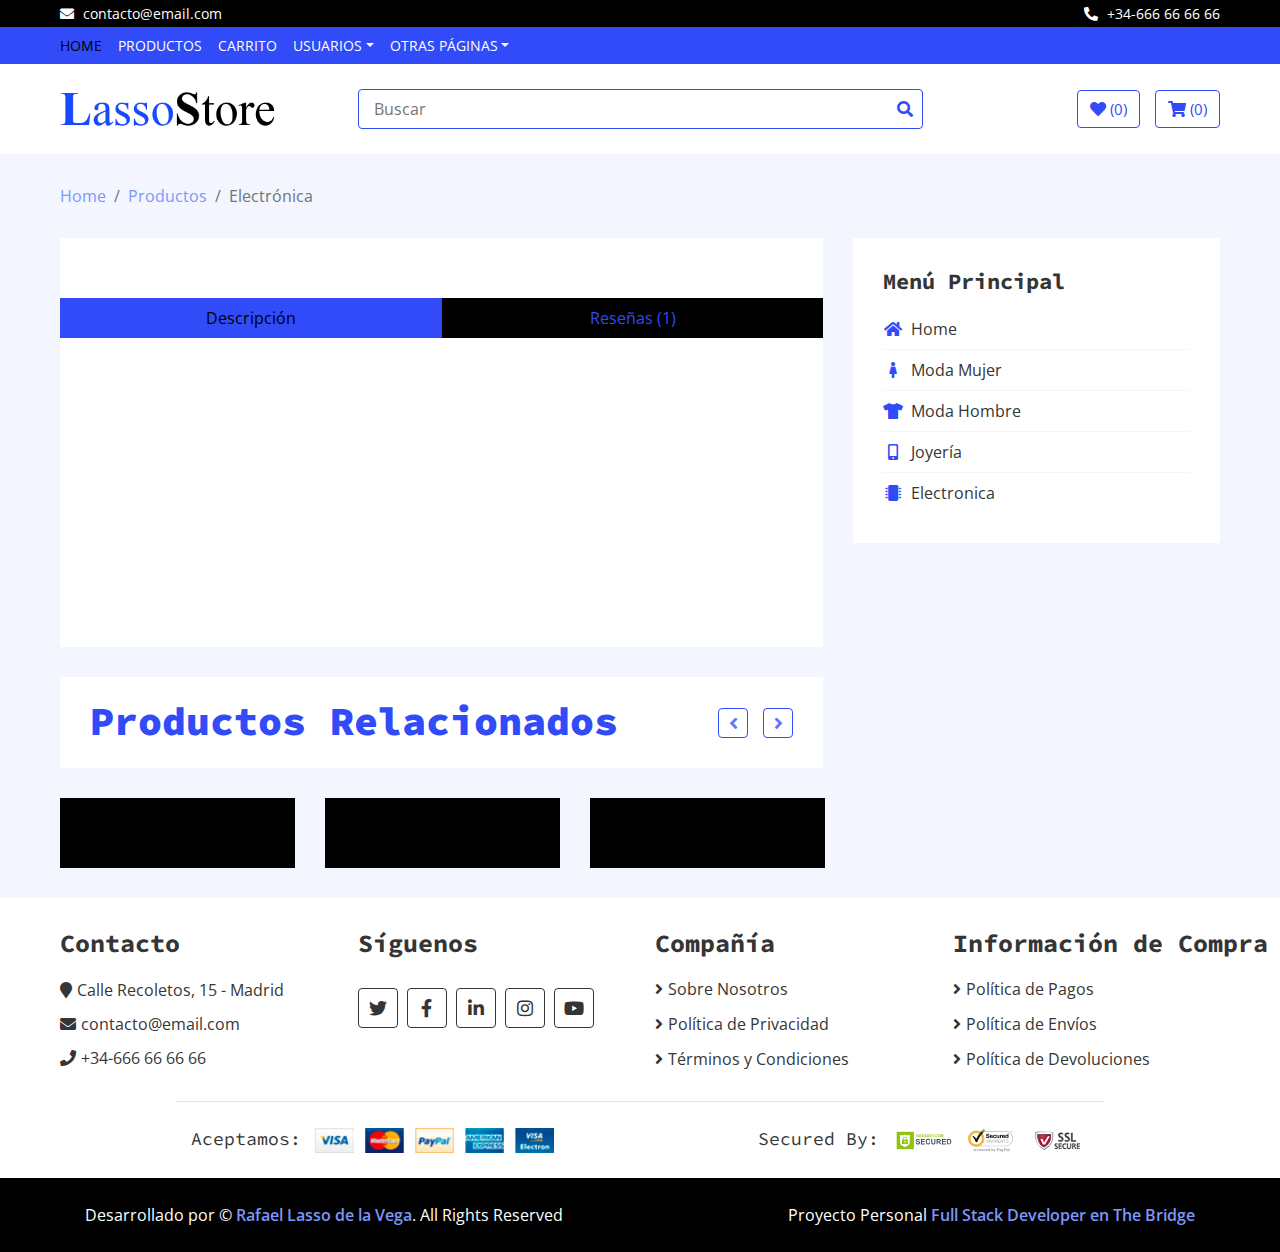
<file: Electronica.html>
<!DOCTYPE html>
<html lang="en">

<head>
    <meta charset="utf-8">
    <title>Lasso Store - Electrónica</title>
    <meta content="width=device-width, initial-scale=1.0" name="viewport">
    <meta content="Palabras clave de la tienda" name="keywords">
    <meta content="Descripciones de producto" name="description">

    <!-- Icono -->
    <link href="./img/tienda_favicon.jpg" rel="icon">

    <!-- Google Fonts -->
    <link href="https://fonts.googleapis.com/css?family=Open+Sans:300,400|Source+Code+Pro:700,900&display=swap"
        rel="stylesheet">

    <!-- CSS Libraries -->
    <link href="https://stackpath.bootstrapcdn.com/bootstrap/4.4.1/css/bootstrap.min.css" rel="stylesheet">
    <link href="https://cdnjs.cloudflare.com/ajax/libs/font-awesome/5.10.0/css/all.min.css" rel="stylesheet">
    <link href="lib/slick/slick.css" rel="stylesheet">
    <link href="lib/slick/slick-theme.css" rel="stylesheet">

    <!-- Template Stylesheet -->
    <link href="style.css" rel="stylesheet">
</head>

<body>
    <!-- Top bar Start -->
    <div class="top-bar">
        <div class="container-fluid">
            <div class="row">
                <div class="col-sm-6">
                    <i class="fa fa-envelope"></i>
                    contacto@email.com
                </div>
                <div class="col-sm-6">
                    <i class="fa fa-phone-alt"></i>
                    +34-666 66 66 66
                </div>
            </div>
        </div>
    </div>
    <!-- Top bar End -->

    <!-- Nav Bar Start -->
    <div class="nav">
        <div class="container-fluid">
            <nav class="navbar navbar-expand-md bg-dark navbar-dark">
                <a href="#" class="navbar-brand">MENU</a>
                <button type="button" class="navbar-toggler" data-toggle="collapse" data-target="#navbarCollapse">
                    <span class="navbar-toggler-icon"></span>
                </button>

                <div class="collapse navbar-collapse justify-content-between" id="navbarCollapse">
                    <div class="navbar-nav mr-auto">
                        <a href="index.html" class="nav-item nav-link active">Home</a>
                        <a href="productos.html" class="nav-item nav-link">Productos</a>
                       <!--  <a href="product-detail.html" class="nav-item nav-link">Detalles de Producto</a> -->
                        <a href="carro.html" class="nav-item nav-link">Carrito</a>
                        <div class="nav-item dropdown">
                            <a href="#" class="nav-link dropdown-toggle" data-toggle="dropdown">Usuarios</a>
                            <div class="dropdown-menu">
                                <a href="login.html" class="dropdown-item">Registro & Login</a>
                                <a href="#" class="dropdown-item">Facturación</a>
                                <a href="#" class="dropdown-item">Mi cuenta</a>
                            </div>
                        </div>
                        <div class="nav-item dropdown">
                            <a href="#" class="nav-link dropdown-toggle" data-toggle="dropdown">Otras Páginas</a>
                            <div class="dropdown-menu">
                                <a href="deseos.html" class="dropdown-item">Lista de Deseos</a>
                                <a href="contacto.html" class="dropdown-item">Contacto</a>
                            </div>
                        </div>
                    </div>
                </div>
            </nav>
        </div>
    </div>
    <!-- Nav Bar End -->

    <!-- Bottom Bar Start -->
    <div class="bottom-bar">
        <div class="container-fluid">
            <div class="row align-items-center">
                <div class="col-md-3">
                    <div class="logo">
                        <a href="index.html">
                            <img src="img/LassoStore.png" alt="Logo">
                        </a>
                    </div>
                </div>
                <div class="col-md-6">
                    <div class="search">
                        <input type="text" placeholder="Buscar">
                        <button><i class="fa fa-search"></i></button>
                    </div>
                </div>
                <div class="col-md-3">
                    <div class="user">
                        <a href="deseos.html" class="btn wishlist">
                            <i class="fa fa-heart"></i>
                            <span>(0)</span>
                        </a>
                        <a href="carro.html" class="btn cart">
                            <i class="fa fa-shopping-cart"></i>
                            <span>(0)</span>
                        </a>
                    </div>
                </div>
            </div>
        </div>
    </div>
    <!-- Bottom Bar End -->

    <!-- Breadcrumb Start Ruta-->
    <div class="breadcrumb-wrap">
        <div class="container-fluid">
            <ul class="breadcrumb">
                <li class="breadcrumb-item"><a href="index.html">Home</a></li>
                <li class="breadcrumb-item"><a href="productos.html">Productos</a></li>
                <li class="breadcrumb-item active">Electrónica</li>
            </ul>
        </div>
    </div>
    <!-- Breadcrumb End -->

    <!-- Product Detail Start -->
    <div class="product-detail">
        <div class="container-fluid">
            <div class="row">
                <div class="col-lg-8">
                    <div class="product-detail-top">
                        <div class="row align-items-center">
                            <div class="col-md-5">
                                <div class="product-slider-single normal-slider" id="electronica0"></div>
                            </div>
                            <div class="col-md-7">
                                <div class="product-content">
                                    <div id="electronicas0"></div>
                                </div>
                            </div>
                        </div>

                        <div class="row product-detail-bottom">
                            <div class="col-lg-12">
                                <ul class="nav nav-pills nav-justified">
                                    <li class="nav-item">
                                        <a class="nav-link active" data-toggle="pill"
                                            href="#description">Descripción</a>
                                    </li>
                                    <li class="nav-item">
                                        <a class="nav-link" data-toggle="pill" href="#reviews">Reseñas (1)</a>
                                    </li>
                                </ul>

                                <div class="tab-content" id="electronicass0"></div>
                                <div id="reviews" class="container tab-pane fade">
                                    <div class="reviews-submitted">
                                        <div class="reviewer">Phasellus Gravida - <span>01 Jan 2020</span></div>
                                        <div class="ratting">
                                            <i class="fa fa-star"></i>
                                            <i class="fa fa-star"></i>
                                            <i class="fa fa-star"></i>
                                            <i class="fa fa-star"></i>
                                            <i class="fa fa-star"></i>
                                        </div>
                                        <p>
                                            La he usado tanto para ropa para llevar el portatil. Excelente artículo.
                                        </p>
                                    </div>
                                    <div class="reviews-submit">
                                        <h4>Give your Review:</h4>
                                        <div class="ratting">
                                            <i class="far fa-star"></i>
                                            <i class="far fa-star"></i>
                                            <i class="far fa-star"></i>
                                            <i class="far fa-star"></i>
                                            <i class="far fa-star"></i>
                                        </div>
                                        <div class="row form">
                                            <div class="col-sm-6">
                                                <input type="text" placeholder="Name">
                                            </div>
                                            <div class="col-sm-6">
                                                <input type="email" placeholder="Email">
                                            </div>
                                            <div class="col-sm-12">
                                                <textarea placeholder="Review"></textarea>
                                            </div>
                                            <div class="col-sm-12">
                                                <button>Submit</button>
                                            </div>
                                        </div>
                                    </div>
                                </div>
                            </div>
                        </div>
                    </div>

                    <div class="product">
                        <div class="section-header">
                            <h1>Productos Relacionados</h1>
                        </div>

                        <div class="row align-items-center product-slider product-slider-3">
                            <div class="col-lg-3">
                                <div class="product-item">
                                    <div class="product-title" id="name0"></div>
                                    <div class="product-image" id="producto0"></div>
                                    <div class="product-price" id="precio0"></div>
                                </div>
                            </div>
                            <div class="col-lg-3">
                                <div class="product-item">
                                    <div class="product-title" id="name1"></div>
                                    <div class="product-image" id="producto1"></div>
                                    <div class="product-price" id="precio1"></div>
                                </div>
                            </div>
                            <div class="col-lg-3">
                                <div class="product-item">
                                    <div class="product-title" id="name2"></div>
                                    <div class="product-image" id="producto2"></div>
                                    <div class="product-price" id="precio2"></div>
                                </div>
                            </div>
                            <div class="col-lg-3">
                                <div class="product-item">
                                    <div class="product-title" id="name3"></div>
                                    <div class="product-image" id="producto3"></div>
                                    <div class="product-price" id="precio3"></div>
                                </div>
                            </div>
                            <div class="col-lg-3">
                                <div class="product-item">
                                    <div class="product-title" id="name4"></div>
                                    <div class="product-image" id="producto4"></div>
                                    <div class="product-price" id="precio4"></div>
                                </div>
                            </div>
                        </div>
                    </div>
                </div>

                <!-- Side Bar Start -->
                <div class="col-lg-4 sidebar">
                    <div class="sidebar-widget category">
                        <h2 class="title">Menú Principal</h2>
                        <nav class="navbar bg-light">
                            <ul class="navbar-nav">
                                <li class="nav-item">
                                    <a class="nav-link" href="index.html"><i class="fa fa-home"></i>Home</a>
                                </li>
                                <li class="nav-item">
                                    <a class="nav-link" href="./Mujer.html"><i class="fa fa-female"></i>Moda Mujer</a>
                                </li>
                                <li class="nav-item">
                                    <a class="nav-link" href="./Hombre.html"><i class="fa fa-tshirt"></i>Moda Hombre</a>
                                </li>
                                <li class="nav-item">
                                    <a class="nav-link" href="./Joyeria.html"><i class="fa fa-mobile-alt"></i>Joyería</a>
                                </li>
                                <li class="nav-item">
                                    <a class="nav-link" href="./Electronica.html"><i class="fa fa-microchip"></i>Electronica</a>
                                </li>
                            </ul>
                        </nav>
                    </div>
                </div>
                <!-- Side Bar End -->
            </div>
        </div>
    </div>
    <!-- Product Detail End -->

    <!-- Footer Info Start -->
    <div class="footer">
        <div class="container-fluid">
            <div class="row">
                <div class="col-lg-3 col-md-6">
                    <div class="footer-widget">
                        <h2>Contacto</h2>
                        <div class="contact-info">
                            <p><i class="fa fa-map-marker"></i>Calle Recoletos, 15 - Madrid</p>
                            <p><i class="fa fa-envelope"></i>contacto@email.com</p>
                            <p><i class="fa fa-phone"></i>+34-666 66 66 66</p>
                        </div>
                    </div>
                </div>

                <div class="col-lg-3 col-md-6">
                    <div class="footer-widget">
                        <h2>Síguenos</h2>
                        <div class="contact-info">
                            <div class="social">
                                <a href=""><i class="fab fa-twitter"></i></a>
                                <a href=""><i class="fab fa-facebook-f"></i></a>
                                <a href=""><i class="fab fa-linkedin-in"></i></a>
                                <a href=""><i class="fab fa-instagram"></i></a>
                                <a href=""><i class="fab fa-youtube"></i></a>
                            </div>
                        </div>
                    </div>
                </div>

                <div class="col-lg-3 col-md-6">
                    <div class="footer-widget">
                        <h2>Compañía</h2>
                        <ul>
                            <li><a href="#">Sobre Nosotros</a></li>
                            <li><a href="#">Política de Privacidad</a></li>
                            <li><a href="#">Términos y Condiciones</a></li>
                        </ul>
                    </div>
                </div>

                <div class="col-lg-3 col-md-6">
                    <div class="footer-widget">
                        <h2>Información de Compra</h2>
                        <ul>
                            <li><a href="#">Política de Pagos</a></li>
                            <li><a href="#">Política de Envíos</a></li>
                            <li><a href="#">Política de Devoluciones</a></li>
                        </ul>
                    </div>
                </div>
            </div>

            <div class="row payment align-items-center">
                <div class="col-md-6">
                    <div class="payment-method">
                        <h2>Aceptamos:</h2>
                        <img src="img/payment-method.png" alt="Payment Method" />
                    </div>
                </div>
                <div class="col-md-6">
                    <div class="payment-security">
                        <h2>Secured By:</h2>
                        <img src="img/godaddy.svg" alt="Payment Security" />
                        <img src="img/norton.svg" alt="Payment Security" />
                        <img src="img/ssl.svg" alt="Payment Security" />
                    </div>
                </div>
            </div>
        </div>
    </div>
    <!-- Footer Info End -->

    <!-- Footer Negro Start -->
    <div class="footer-bottom">
        <div class="container">
            <div class="row">
                <div class="col-md-6 copyright">
                    <p>Desarrollado por &copy; <a
                            href="https://www.linkedin.com/in/rafael-lasso-de-la-vega-25a01221/">Rafael Lasso de la
                            Vega</a>. All Rights Reserved</p>
                </div>

                <div class="col-md-6 template-by">
                    <p>Proyecto Personal <a href="https://www.thebridge.tech/bootcamps/desarrollo-web-full-stack">Full
                            Stack Developer en The Bridge</a></p>
                </div>
            </div>
        </div>
    </div>
    <!-- Footer Negro End -->

    <!-- Back to Top -->
    <a href="#" class="back-to-top"><i class="fa fa-chevron-up"></i></a>

    <!-- JavaScript Libraries -->
    <script src="https://code.jquery.com/jquery-3.4.1.min.js"></script>
    <script src="https://stackpath.bootstrapcdn.com/bootstrap/4.4.1/js/bootstrap.bundle.min.js"></script>
    <script src="lib/easing/easing.min.js"></script>
    <script src="lib/slick/slick.min.js"></script>

    <!-- Template Javascript -->
    <script src="./js/main.js"></script>
    <script src="./js/electronica.js"></script>
</body>

</html>
</file>
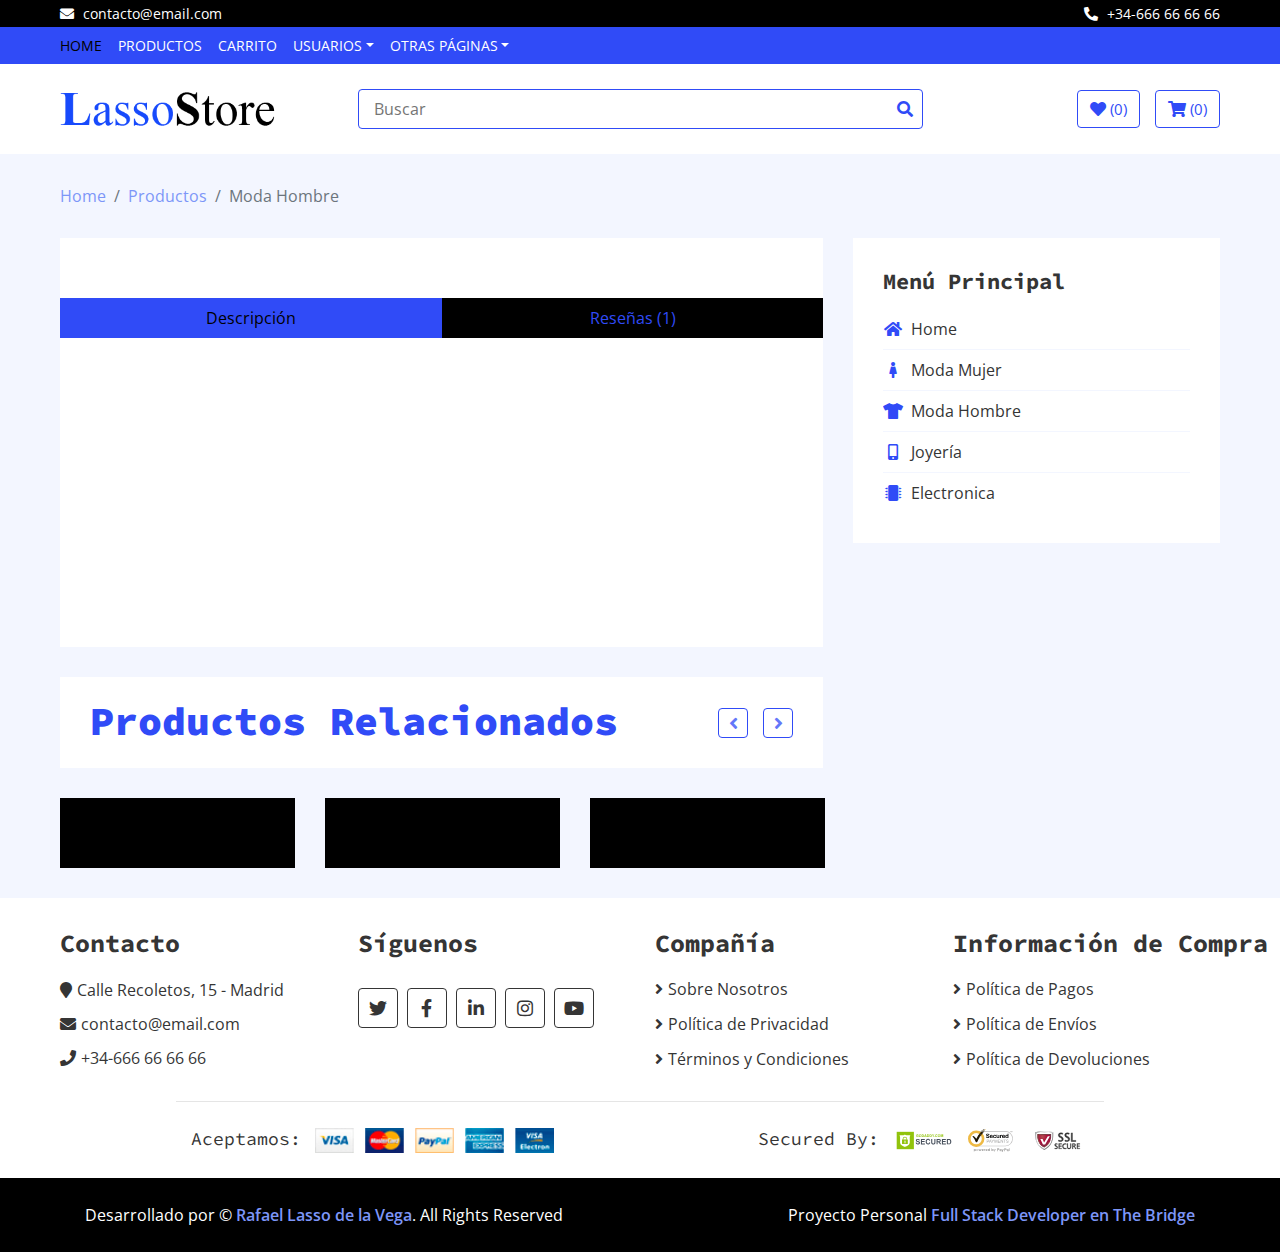
<file: Hombre.html>
<!DOCTYPE html>
<html lang="en">

<head>
    <meta charset="utf-8">
    <title>Lasso Store - Moda Hombre</title>
    <meta content="width=device-width, initial-scale=1.0" name="viewport">
    <meta content="Palabras clave de la tienda" name="keywords">
    <meta content="Descripciones de producto" name="description">

    <!-- Icono -->
    <link href="./img/tienda_favicon.jpg" rel="icon">

    <!-- Google Fonts -->
    <link href="https://fonts.googleapis.com/css?family=Open+Sans:300,400|Source+Code+Pro:700,900&display=swap"
        rel="stylesheet">

    <!-- CSS Libraries -->
    <link href="https://stackpath.bootstrapcdn.com/bootstrap/4.4.1/css/bootstrap.min.css" rel="stylesheet">
    <link href="https://cdnjs.cloudflare.com/ajax/libs/font-awesome/5.10.0/css/all.min.css" rel="stylesheet">
    <link href="lib/slick/slick.css" rel="stylesheet">
    <link href="lib/slick/slick-theme.css" rel="stylesheet">

    <!-- Template Stylesheet -->
    <link href="style.css" rel="stylesheet">
</head>

<body>
    <!-- Top bar Start -->
    <div class="top-bar">
        <div class="container-fluid">
            <div class="row">
                <div class="col-sm-6">
                    <i class="fa fa-envelope"></i>
                    contacto@email.com
                </div>
                <div class="col-sm-6">
                    <i class="fa fa-phone-alt"></i>
                    +34-666 66 66 66
                </div>
            </div>
        </div>
    </div>
    <!-- Top bar End -->

    <!-- Nav Bar Start -->
    <div class="nav">
        <div class="container-fluid">
            <nav class="navbar navbar-expand-md bg-dark navbar-dark">
                <a href="#" class="navbar-brand">MENU</a>
                <button type="button" class="navbar-toggler" data-toggle="collapse" data-target="#navbarCollapse">
                    <span class="navbar-toggler-icon"></span>
                </button>

                <div class="collapse navbar-collapse justify-content-between" id="navbarCollapse">
                    <div class="navbar-nav mr-auto">
                        <a href="index.html" class="nav-item nav-link active">Home</a>
                        <a href="productos.html" class="nav-item nav-link">Productos</a>
                        <!-- <a href="product-detail.html" class="nav-item nav-link">Detalles de Producto</a> -->
                        <a href="carro.html" class="nav-item nav-link">Carrito</a>
                        <div class="nav-item dropdown">
                            <a href="#" class="nav-link dropdown-toggle" data-toggle="dropdown">Usuarios</a>
                            <div class="dropdown-menu">
                                <a href="login.html" class="dropdown-item">Registro & Login</a>
                                <a href="#" class="dropdown-item">Facturación</a>
                                <a href="#" class="dropdown-item">Mi cuenta</a>
                            </div>
                        </div>
                        <div class="nav-item dropdown">
                            <a href="#" class="nav-link dropdown-toggle" data-toggle="dropdown">Otras Páginas</a>
                            <div class="dropdown-menu">
                                <a href="deseos.html" class="dropdown-item">Lista de Deseos</a>
                                <a href="contacto.html" class="dropdown-item">Contacto</a>
                            </div>
                        </div>
                    </div>
                </div>
            </nav>
        </div>
    </div>
    <!-- Nav Bar End -->

    <!-- Bottom Bar Start -->
    <div class="bottom-bar">
        <div class="container-fluid">
            <div class="row align-items-center">
                <div class="col-md-3">
                    <div class="logo">
                        <a href="index.html">
                            <img src="img/LassoStore.png" alt="Logo">
                        </a>
                    </div>
                </div>
                <div class="col-md-6">
                    <div class="search">
                        <input type="text" placeholder="Buscar">
                        <button><i class="fa fa-search"></i></button>
                    </div>
                </div>
                <div class="col-md-3">
                    <div class="user">
                        <a href="deseos.html" class="btn wishlist">
                            <i class="fa fa-heart"></i>
                            <span>(0)</span>
                        </a>
                        <a href="carro.html" class="btn cart">
                            <i class="fa fa-shopping-cart"></i>
                            <span>(0)</span>
                        </a>
                    </div>
                </div>
            </div>
        </div>
    </div>
    <!-- Bottom Bar End -->

    <!-- Breadcrumb Start Ruta-->
    <div class="breadcrumb-wrap">
        <div class="container-fluid">
            <ul class="breadcrumb">
                <li class="breadcrumb-item"><a href="index.html">Home</a></li>
                <li class="breadcrumb-item"><a href="productos.html">Productos</a></li>
                <li class="breadcrumb-item active">Moda Hombre</li>
            </ul>
        </div>
    </div>
    <!-- Breadcrumb End -->

    <!-- Product Detail Start -->
    <div class="product-detail">
        <div class="container-fluid">
            <div class="row">
                <div class="col-lg-8">
                    <div class="product-detail-top">
                        <div class="row align-items-center">
                            <div class="col-md-5">
                                <div class="product-slider-single normal-slider" id="hombre0"></div>
                            </div>
                            <div class="col-md-7">
                                <div class="product-content">
                                    <div id="hombres0"></div>
                                </div>
                            </div>
                        </div>

                        <div class="row product-detail-bottom">
                            <div class="col-lg-12">
                                <ul class="nav nav-pills nav-justified">
                                    <li class="nav-item">
                                        <a class="nav-link active" data-toggle="pill"
                                            href="#description">Descripción</a>
                                    </li>
                                    <li class="nav-item">
                                        <a class="nav-link" data-toggle="pill" href="#reviews">Reseñas (1)</a>
                                    </li>
                                </ul>

                                <div class="tab-content" id="hombress0"></div>
                                <div id="reviews" class="container tab-pane fade">
                                    <div class="reviews-submitted">
                                        <div class="reviewer">Phasellus Gravida - <span>01 Jan 2020</span></div>
                                        <div class="ratting">
                                            <i class="fa fa-star"></i>
                                            <i class="fa fa-star"></i>
                                            <i class="fa fa-star"></i>
                                            <i class="fa fa-star"></i>
                                            <i class="fa fa-star"></i>
                                        </div>
                                        <p>
                                            La he usado tanto para ropa para llevar el portatil. Excelente artículo.
                                        </p>
                                    </div>
                                    <div class="reviews-submit">
                                        <h4>Give your Review:</h4>
                                        <div class="ratting">
                                            <i class="far fa-star"></i>
                                            <i class="far fa-star"></i>
                                            <i class="far fa-star"></i>
                                            <i class="far fa-star"></i>
                                            <i class="far fa-star"></i>
                                        </div>
                                        <div class="row form">
                                            <div class="col-sm-6">
                                                <input type="text" placeholder="Name">
                                            </div>
                                            <div class="col-sm-6">
                                                <input type="email" placeholder="Email">
                                            </div>
                                            <div class="col-sm-12">
                                                <textarea placeholder="Review"></textarea>
                                            </div>
                                            <div class="col-sm-12">
                                                <button>Submit</button>
                                            </div>
                                        </div>
                                    </div>
                                </div>
                            </div>
                        </div>
                    </div>

                    <div class="product">
                        <div class="section-header">
                            <h1>Productos Relacionados</h1>
                        </div>

                        <div class="row align-items-center product-slider product-slider-3">
                            <div class="col-lg-3">
                                <div class="product-item">
                                    <div class="product-title" id="name0"></div>
                                    <div class="product-image" id="producto0"></div>
                                    <div class="product-price" id="precio0"></div>
                                </div>
                            </div>
                            <div class="col-lg-3">
                                <div class="product-item">
                                    <div class="product-title" id="name1"></div>
                                    <div class="product-image" id="producto1"></div>
                                    <div class="product-price" id="precio1"></div>
                                </div>
                            </div>
                            <div class="col-lg-3">
                                <div class="product-item">
                                    <div class="product-title" id="name2"></div>
                                    <div class="product-image" id="producto2"></div>
                                    <div class="product-price" id="precio2"></div>
                                </div>
                            </div>
                            <div class="col-lg-3">
                                <div class="product-item">
                                    <div class="product-title" id="name3"></div>
                                    <div class="product-image" id="producto3"></div>
                                    <div class="product-price" id="precio3"></div>
                                </div>
                            </div>
                            <div class="col-lg-3">
                                <div class="product-item">
                                    <div class="product-title" id="name4"></div>
                                    <div class="product-image" id="producto4"></div>
                                    <div class="product-price" id="precio4"></div>
                                </div>
                            </div>
                        </div>
                    </div>
                </div>

                <!-- Side Bar Start -->
                <div class="col-lg-4 sidebar">
                    <div class="sidebar-widget category">
                        <h2 class="title">Menú Principal</h2>
                        <nav class="navbar bg-light">
                            <ul class="navbar-nav">
                                <li class="nav-item">
                                    <a class="nav-link" href="index.html"><i class="fa fa-home"></i>Home</a>
                                </li>
                                <li class="nav-item">
                                    <a class="nav-link" href="./Mujer.html"><i class="fa fa-female"></i>Moda Mujer</a>
                                </li>
                                <li class="nav-item">
                                    <a class="nav-link" href="./Hombre.html"><i class="fa fa-tshirt"></i>Moda Hombre</a>
                                </li>
                                <li class="nav-item">
                                    <a class="nav-link" href="./Joyeria.html"><i class="fa fa-mobile-alt"></i>Joyería</a>
                                </li>
                                <li class="nav-item">
                                    <a class="nav-link" href="./Electronica.html"><i class="fa fa-microchip"></i>Electronica</a>
                                </li>
                            </ul>
                        </nav>
                    </div>
                </div>
                <!-- Side Bar End -->
            </div>
        </div>
    </div>
    <!-- Product Detail End -->

    <!-- Footer Info Start -->
    <div class="footer">
        <div class="container-fluid">
            <div class="row">
                <div class="col-lg-3 col-md-6">
                    <div class="footer-widget">
                        <h2>Contacto</h2>
                        <div class="contact-info">
                            <p><i class="fa fa-map-marker"></i>Calle Recoletos, 15 - Madrid</p>
                            <p><i class="fa fa-envelope"></i>contacto@email.com</p>
                            <p><i class="fa fa-phone"></i>+34-666 66 66 66</p>
                        </div>
                    </div>
                </div>

                <div class="col-lg-3 col-md-6">
                    <div class="footer-widget">
                        <h2>Síguenos</h2>
                        <div class="contact-info">
                            <div class="social">
                                <a href=""><i class="fab fa-twitter"></i></a>
                                <a href=""><i class="fab fa-facebook-f"></i></a>
                                <a href=""><i class="fab fa-linkedin-in"></i></a>
                                <a href=""><i class="fab fa-instagram"></i></a>
                                <a href=""><i class="fab fa-youtube"></i></a>
                            </div>
                        </div>
                    </div>
                </div>

                <div class="col-lg-3 col-md-6">
                    <div class="footer-widget">
                        <h2>Compañía</h2>
                        <ul>
                            <li><a href="#">Sobre Nosotros</a></li>
                            <li><a href="#">Política de Privacidad</a></li>
                            <li><a href="#">Términos y Condiciones</a></li>
                        </ul>
                    </div>
                </div>

                <div class="col-lg-3 col-md-6">
                    <div class="footer-widget">
                        <h2>Información de Compra</h2>
                        <ul>
                            <li><a href="#">Política de Pagos</a></li>
                            <li><a href="#">Política de Envíos</a></li>
                            <li><a href="#">Política de Devoluciones</a></li>
                        </ul>
                    </div>
                </div>
            </div>

            <div class="row payment align-items-center">
                <div class="col-md-6">
                    <div class="payment-method">
                        <h2>Aceptamos:</h2>
                        <img src="img/payment-method.png" alt="Payment Method" />
                    </div>
                </div>
                <div class="col-md-6">
                    <div class="payment-security">
                        <h2>Secured By:</h2>
                        <img src="img/godaddy.svg" alt="Payment Security" />
                        <img src="img/norton.svg" alt="Payment Security" />
                        <img src="img/ssl.svg" alt="Payment Security" />
                    </div>
                </div>
            </div>
        </div>
    </div>
    <!-- Footer Info End -->

    <!-- Footer Negro Start -->
    <div class="footer-bottom">
        <div class="container">
            <div class="row">
                <div class="col-md-6 copyright">
                    <p>Desarrollado por &copy; <a
                            href="https://www.linkedin.com/in/rafael-lasso-de-la-vega-25a01221/">Rafael Lasso de la
                            Vega</a>. All Rights Reserved</p>
                </div>

                <div class="col-md-6 template-by">
                    <p>Proyecto Personal <a href="https://www.thebridge.tech/bootcamps/desarrollo-web-full-stack">Full
                            Stack Developer en The Bridge</a></p>
                </div>
            </div>
        </div>
    </div>
    <!-- Footer Negro End -->

    <!-- Back to Top -->
    <a href="#" class="back-to-top"><i class="fa fa-chevron-up"></i></a>

    <!-- JavaScript Libraries -->
    <script src="https://code.jquery.com/jquery-3.4.1.min.js"></script>
    <script src="https://stackpath.bootstrapcdn.com/bootstrap/4.4.1/js/bootstrap.bundle.min.js"></script>
    <script src="lib/easing/easing.min.js"></script>
    <script src="lib/slick/slick.min.js"></script>

    <!-- Template Javascript -->
    <script src="./js/main.js"></script>
    <script src="./js/hombre.js"></script>
</body>

</html>
</file>
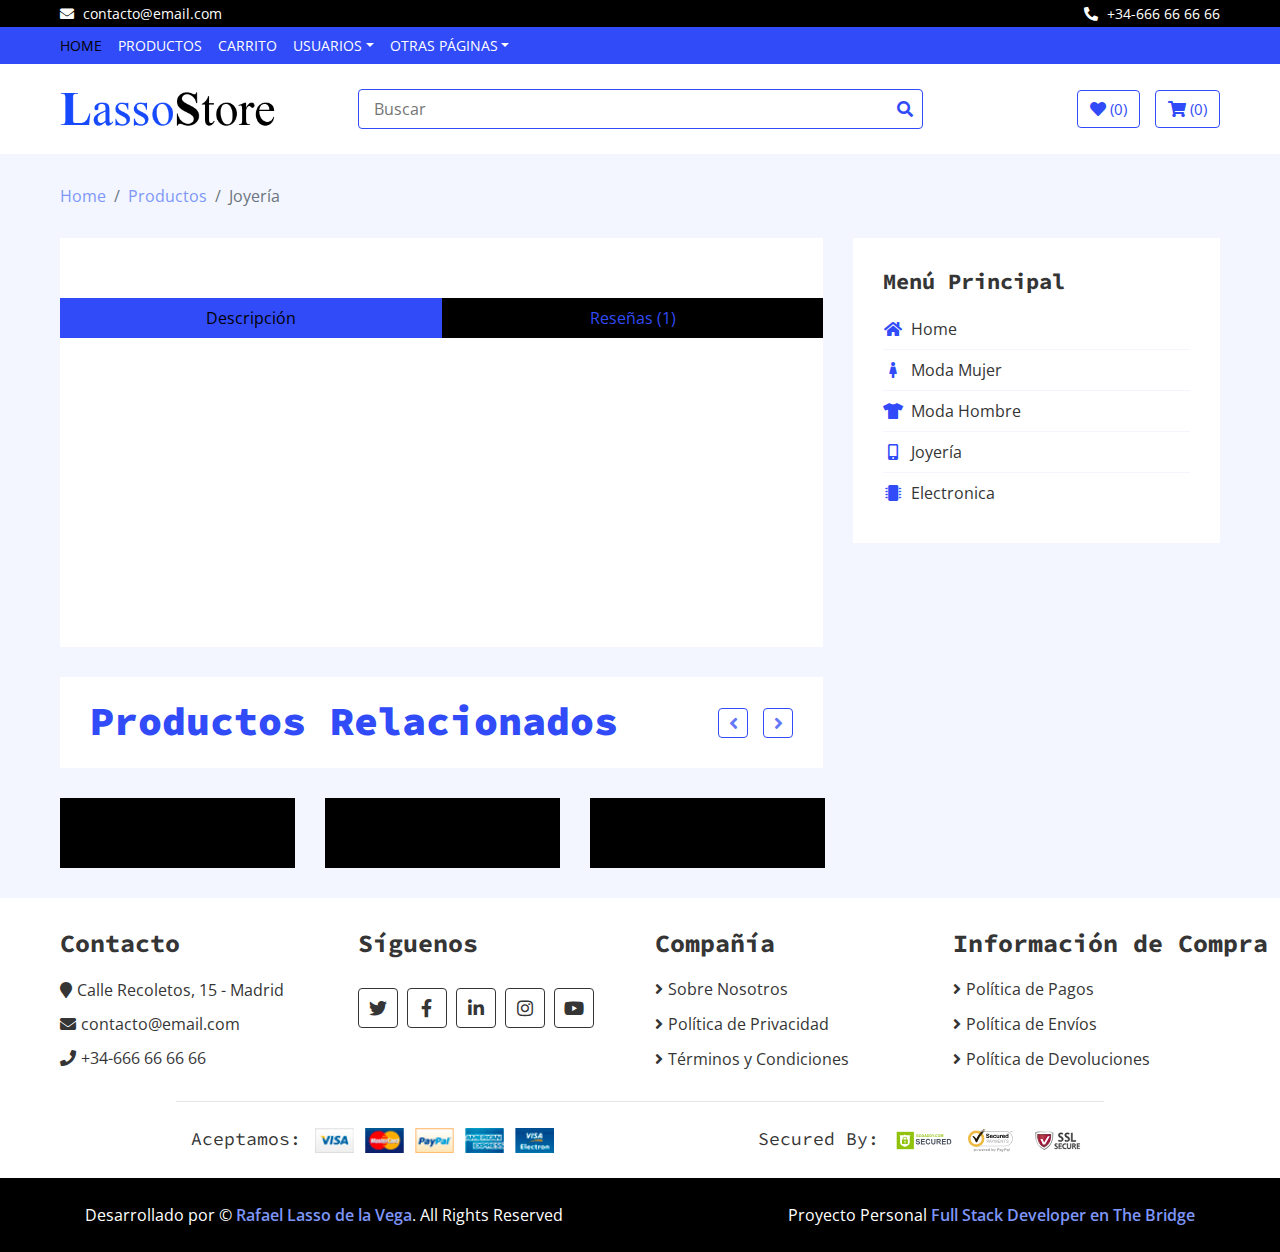
<file: Joyeria.html>
<!DOCTYPE html>
<html lang="en">

<head>
    <meta charset="utf-8">
    <title>Lasso Store - Joyería</title>
    <meta content="width=device-width, initial-scale=1.0" name="viewport">
    <meta content="Palabras clave de la tienda" name="keywords">
    <meta content="Descripciones de producto" name="description">

    <!-- Icono -->
    <link href="./img/tienda_favicon.jpg" rel="icon">

    <!-- Google Fonts -->
    <link href="https://fonts.googleapis.com/css?family=Open+Sans:300,400|Source+Code+Pro:700,900&display=swap"
        rel="stylesheet">

    <!-- CSS Libraries -->
    <link href="https://stackpath.bootstrapcdn.com/bootstrap/4.4.1/css/bootstrap.min.css" rel="stylesheet">
    <link href="https://cdnjs.cloudflare.com/ajax/libs/font-awesome/5.10.0/css/all.min.css" rel="stylesheet">
    <link href="lib/slick/slick.css" rel="stylesheet">
    <link href="lib/slick/slick-theme.css" rel="stylesheet">

    <!-- Template Stylesheet -->
    <link href="style.css" rel="stylesheet">
</head>

<body>
    <!-- Top bar Start -->
    <div class="top-bar">
        <div class="container-fluid">
            <div class="row">
                <div class="col-sm-6">
                    <i class="fa fa-envelope"></i>
                    contacto@email.com
                </div>
                <div class="col-sm-6">
                    <i class="fa fa-phone-alt"></i>
                    +34-666 66 66 66
                </div>
            </div>
        </div>
    </div>
    <!-- Top bar End -->

    <!-- Nav Bar Start -->
    <div class="nav">
        <div class="container-fluid">
            <nav class="navbar navbar-expand-md bg-dark navbar-dark">
                <a href="#" class="navbar-brand">MENU</a>
                <button type="button" class="navbar-toggler" data-toggle="collapse" data-target="#navbarCollapse">
                    <span class="navbar-toggler-icon"></span>
                </button>

                <div class="collapse navbar-collapse justify-content-between" id="navbarCollapse">
                    <div class="navbar-nav mr-auto">
                        <a href="index.html" class="nav-item nav-link active">Home</a>
                        <a href="productos.html" class="nav-item nav-link">Productos</a>
                        <!-- <a href="product-detail.html" class="nav-item nav-link">Detalles de Producto</a> -->
                        <a href="carro.html" class="nav-item nav-link">Carrito</a>
                        <div class="nav-item dropdown">
                            <a href="#" class="nav-link dropdown-toggle" data-toggle="dropdown">Usuarios</a>
                            <div class="dropdown-menu">
                                <a href="login.html" class="dropdown-item">Registro & Login</a>
                                <a href="#" class="dropdown-item">Facturación</a>
                                <a href="#" class="dropdown-item">Mi cuenta</a>
                            </div>
                        </div>
                        <div class="nav-item dropdown">
                            <a href="#" class="nav-link dropdown-toggle" data-toggle="dropdown">Otras Páginas</a>
                            <div class="dropdown-menu">
                                <a href="deseos.html" class="dropdown-item">Lista de Deseos</a>
                                <a href="contacto.html" class="dropdown-item">Contacto</a>
                            </div>
                        </div>
                    </div>
                </div>
            </nav>
        </div>
    </div>
    <!-- Nav Bar End -->

    <!-- Bottom Bar Start -->
    <div class="bottom-bar">
        <div class="container-fluid">
            <div class="row align-items-center">
                <div class="col-md-3">
                    <div class="logo">
                        <a href="index.html">
                            <img src="img/LassoStore.png" alt="Logo">
                        </a>
                    </div>
                </div>
                <div class="col-md-6">
                    <div class="search">
                        <input type="text" placeholder="Buscar">
                        <button><i class="fa fa-search"></i></button>
                    </div>
                </div>
                <div class="col-md-3">
                    <div class="user">
                        <a href="deseos.html" class="btn wishlist">
                            <i class="fa fa-heart"></i>
                            <span>(0)</span>
                        </a>
                        <a href="carro.html" class="btn cart">
                            <i class="fa fa-shopping-cart"></i>
                            <span>(0)</span>
                        </a>
                    </div>
                </div>
            </div>
        </div>
    </div>
    <!-- Bottom Bar End -->

    <!-- Breadcrumb Start Ruta-->
    <div class="breadcrumb-wrap">
        <div class="container-fluid">
            <ul class="breadcrumb">
                <li class="breadcrumb-item"><a href="index.html">Home</a></li>
                <li class="breadcrumb-item"><a href="productos.html">Productos</a></li>
                <li class="breadcrumb-item active">Joyería</li>
            </ul>
        </div>
    </div>
    <!-- Breadcrumb End -->

    <!-- Product Detail Start -->
    <div class="product-detail">
        <div class="container-fluid">
            <div class="row">
                <div class="col-lg-8">
                    <div class="product-detail-top">
                        <div class="row align-items-center">
                            <div class="col-md-5">
                                <div class="product-slider-single normal-slider" id="joya0"></div>
                            </div>
                            <div class="col-md-7">
                                <div class="product-content">
                                    <div id="joyas0"></div>
                                </div>
                            </div>
                        </div>

                        <div class="row product-detail-bottom">
                            <div class="col-lg-12">
                                <ul class="nav nav-pills nav-justified">
                                    <li class="nav-item">
                                        <a class="nav-link active" data-toggle="pill"
                                            href="#description">Descripción</a>
                                    </li>
                                    <li class="nav-item">
                                        <a class="nav-link" data-toggle="pill" href="#reviews">Reseñas (1)</a>
                                    </li>
                                </ul>

                                <div class="tab-content" id="joyass0"></div>
                                <div id="reviews" class="container tab-pane fade">
                                    <div class="reviews-submitted">
                                        <div class="reviewer">Phasellus Gravida - <span>01 Jan 2020</span></div>
                                        <div class="ratting">
                                            <i class="fa fa-star"></i>
                                            <i class="fa fa-star"></i>
                                            <i class="fa fa-star"></i>
                                            <i class="fa fa-star"></i>
                                            <i class="fa fa-star"></i>
                                        </div>
                                        <p>
                                            La he usado tanto para ropa para llevar el portatil. Excelente artículo.
                                        </p>
                                    </div>
                                    <div class="reviews-submit">
                                        <h4>Give your Review:</h4>
                                        <div class="ratting">
                                            <i class="far fa-star"></i>
                                            <i class="far fa-star"></i>
                                            <i class="far fa-star"></i>
                                            <i class="far fa-star"></i>
                                            <i class="far fa-star"></i>
                                        </div>
                                        <div class="row form">
                                            <div class="col-sm-6">
                                                <input type="text" placeholder="Name">
                                            </div>
                                            <div class="col-sm-6">
                                                <input type="email" placeholder="Email">
                                            </div>
                                            <div class="col-sm-12">
                                                <textarea placeholder="Review"></textarea>
                                            </div>
                                            <div class="col-sm-12">
                                                <button>Submit</button>
                                            </div>
                                        </div>
                                    </div>
                                </div>
                            </div>
                        </div>
                    </div>

                    <div class="product">
                        <div class="section-header">
                            <h1>Productos Relacionados</h1>
                        </div>

                        <div class="row align-items-center product-slider product-slider-3">
                            <div class="col-lg-3">
                                <div class="product-item">
                                    <div class="product-title" id="name0"></div>
                                    <div class="product-image" id="producto0"></div>
                                    <div class="product-price" id="precio0"></div>
                                </div>
                            </div>
                            <div class="col-lg-3">
                                <div class="product-item">
                                    <div class="product-title" id="name1"></div>
                                    <div class="product-image" id="producto1"></div>
                                    <div class="product-price" id="precio1">
                                    </div>
                                </div>
                            </div>
                            <div class="col-lg-3">
                                <div class="product-item">
                                    <div class="product-title" id="name2"></div>
                                    <div class="product-image" id="producto2"></div>
                                    <div class="product-price" id="precio2"></div>
                                </div>
                            </div>
                            <div class="col-lg-3">
                                <div class="product-item">
                                    <div class="product-title" id="name3"></div>
                                    <div class="product-image" id="producto3"></div>
                                    <div class="product-price" id="precio3"></div>
                                </div>
                            </div>
                            <div class="col-lg-3">
                                <div class="product-item">
                                    <div class="product-title" id="name4"></div>
                                    <div class="product-image" id="producto4"></div>
                                    <div class="product-price" id="precio4"></div>
                                </div>
                            </div>
                        </div>
                    </div>
                </div>

                <!-- Side Bar Start -->
                <div class="col-lg-4 sidebar">
                    <div class="sidebar-widget category">
                        <h2 class="title">Menú Principal</h2>
                        <nav class="navbar bg-light">
                            <ul class="navbar-nav">
                                <li class="nav-item">
                                    <a class="nav-link" href="index.html"><i class="fa fa-home"></i>Home</a>
                                </li>
                                <li class="nav-item">
                                    <a class="nav-link" href="./Mujer.html"><i class="fa fa-female"></i>Moda Mujer</a>
                                </li>
                                <li class="nav-item">
                                    <a class="nav-link" href="./Hombre.html"><i class="fa fa-tshirt"></i>Moda Hombre</a>
                                </li>
                                <li class="nav-item">
                                    <a class="nav-link" href="./Joyeria.html"><i class="fa fa-mobile-alt"></i>Joyería</a>
                                </li>
                                <li class="nav-item">
                                    <a class="nav-link" href="./Electronica.html"><i class="fa fa-microchip"></i>Electronica</a>
                                </li>
                            </ul>
                        </nav>
                    </div>
                </div>
                <!-- Side Bar End -->
            </div>
        </div>
    </div>
    <!-- Product Detail End -->

    <!-- Footer Info Start -->
    <div class="footer">
        <div class="container-fluid">
            <div class="row">
                <div class="col-lg-3 col-md-6">
                    <div class="footer-widget">
                        <h2>Contacto</h2>
                        <div class="contact-info">
                            <p><i class="fa fa-map-marker"></i>Calle Recoletos, 15 - Madrid</p>
                            <p><i class="fa fa-envelope"></i>contacto@email.com</p>
                            <p><i class="fa fa-phone"></i>+34-666 66 66 66</p>
                        </div>
                    </div>
                </div>

                <div class="col-lg-3 col-md-6">
                    <div class="footer-widget">
                        <h2>Síguenos</h2>
                        <div class="contact-info">
                            <div class="social">
                                <a href=""><i class="fab fa-twitter"></i></a>
                                <a href=""><i class="fab fa-facebook-f"></i></a>
                                <a href=""><i class="fab fa-linkedin-in"></i></a>
                                <a href=""><i class="fab fa-instagram"></i></a>
                                <a href=""><i class="fab fa-youtube"></i></a>
                            </div>
                        </div>
                    </div>
                </div>

                <div class="col-lg-3 col-md-6">
                    <div class="footer-widget">
                        <h2>Compañía</h2>
                        <ul>
                            <li><a href="#">Sobre Nosotros</a></li>
                            <li><a href="#">Política de Privacidad</a></li>
                            <li><a href="#">Términos y Condiciones</a></li>
                        </ul>
                    </div>
                </div>

                <div class="col-lg-3 col-md-6">
                    <div class="footer-widget">
                        <h2>Información de Compra</h2>
                        <ul>
                            <li><a href="#">Política de Pagos</a></li>
                            <li><a href="#">Política de Envíos</a></li>
                            <li><a href="#">Política de Devoluciones</a></li>
                        </ul>
                    </div>
                </div>
            </div>

            <div class="row payment align-items-center">
                <div class="col-md-6">
                    <div class="payment-method">
                        <h2>Aceptamos:</h2>
                        <img src="img/payment-method.png" alt="Payment Method" />
                    </div>
                </div>
                <div class="col-md-6">
                    <div class="payment-security">
                        <h2>Secured By:</h2>
                        <img src="img/godaddy.svg" alt="Payment Security" />
                        <img src="img/norton.svg" alt="Payment Security" />
                        <img src="img/ssl.svg" alt="Payment Security" />
                    </div>
                </div>
            </div>
        </div>
    </div>
    <!-- Footer Info End -->

    <!-- Footer Negro Start -->
    <div class="footer-bottom">
        <div class="container">
            <div class="row">
                <div class="col-md-6 copyright">
                    <p>Desarrollado por &copy; <a
                            href="https://www.linkedin.com/in/rafael-lasso-de-la-vega-25a01221/">Rafael Lasso de la
                            Vega</a>. All Rights Reserved</p>
                </div>

                <div class="col-md-6 template-by">
                    <p>Proyecto Personal <a href="https://www.thebridge.tech/bootcamps/desarrollo-web-full-stack">Full
                            Stack Developer en The Bridge</a></p>
                </div>
            </div>
        </div>
    </div>
    <!-- Footer Negro End -->

    <!-- Back to Top -->
    <a href="#" class="back-to-top"><i class="fa fa-chevron-up"></i></a>

    <!-- JavaScript Libraries -->
    <script src="https://code.jquery.com/jquery-3.4.1.min.js"></script>
    <script src="https://stackpath.bootstrapcdn.com/bootstrap/4.4.1/js/bootstrap.bundle.min.js"></script>
    <script src="lib/easing/easing.min.js"></script>
    <script src="lib/slick/slick.min.js"></script>

    <!-- Template Javascript -->
    <script src="./js/main.js"></script>
    <script src="./js/joyeria.js"></script>
</body>

</html>
</file>
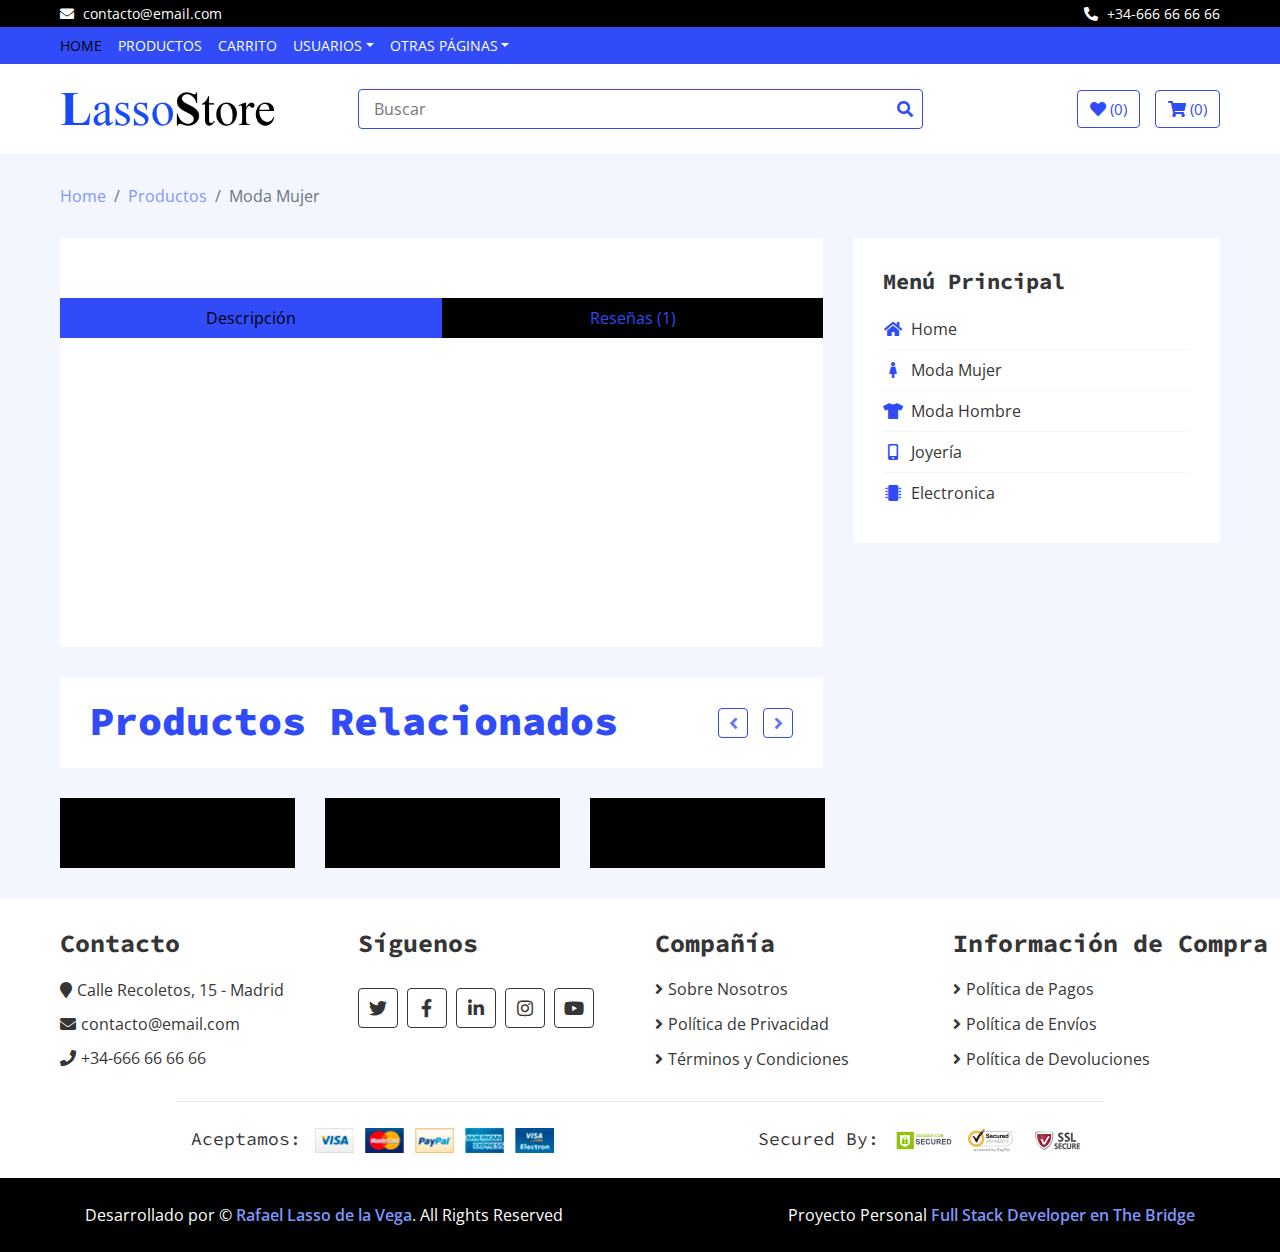
<file: Mujer.html>
<!DOCTYPE html>
<html lang="en">

<head>
    <meta charset="utf-8">
    <title>Lasso Store - Moda Mujer</title>
    <meta content="width=device-width, initial-scale=1.0" name="viewport">
    <meta content="Palabras clave de la tienda" name="keywords">
    <meta content="Descripciones de producto" name="description">

    <!-- Icono -->
    <link href="./img/tienda_favicon.jpg" rel="icon">

    <!-- Google Fonts -->
    <link href="https://fonts.googleapis.com/css?family=Open+Sans:300,400|Source+Code+Pro:700,900&display=swap"
        rel="stylesheet">

    <!-- CSS Libraries -->
    <link href="https://stackpath.bootstrapcdn.com/bootstrap/4.4.1/css/bootstrap.min.css" rel="stylesheet">
    <link href="https://cdnjs.cloudflare.com/ajax/libs/font-awesome/5.10.0/css/all.min.css" rel="stylesheet">
    <link href="lib/slick/slick.css" rel="stylesheet">
    <link href="lib/slick/slick-theme.css" rel="stylesheet">

    <!-- Template Stylesheet -->
    <link href="style.css" rel="stylesheet">
</head>

<body>
    <!-- Top bar Start -->
    <div class="top-bar">
        <div class="container-fluid">
            <div class="row">
                <div class="col-sm-6">
                    <i class="fa fa-envelope"></i>
                    contacto@email.com
                </div>
                <div class="col-sm-6">
                    <i class="fa fa-phone-alt"></i>
                    +34-666 66 66 66
                </div>
            </div>
        </div>
    </div>
    <!-- Top bar End -->

    <!-- Nav Bar Start -->
    <div class="nav">
        <div class="container-fluid">
            <nav class="navbar navbar-expand-md bg-dark navbar-dark">
                <a href="#" class="navbar-brand">MENU</a>
                <button type="button" class="navbar-toggler" data-toggle="collapse" data-target="#navbarCollapse">
                    <span class="navbar-toggler-icon"></span>
                </button>

                <div class="collapse navbar-collapse justify-content-between" id="navbarCollapse">
                    <div class="navbar-nav mr-auto">
                        <a href="index.html" class="nav-item nav-link active">Home</a>
                        <a href="product-list.html" class="nav-item nav-link">Productos</a>
                        <a href="carro.html" class="nav-item nav-link">Carrito</a>
                        <div class="nav-item dropdown">
                            <a href="#" class="nav-link dropdown-toggle" data-toggle="dropdown">Usuarios</a>
                            <div class="dropdown-menu">
                                <a href="login.html" class="dropdown-item">Registro & Login</a>
                                <a href="#" class="dropdown-item">Facturación</a>
                                <a href="#" class="dropdown-item">Mi cuenta</a>
                            </div>
                        </div>
                        <div class="nav-item dropdown">
                            <a href="#" class="nav-link dropdown-toggle" data-toggle="dropdown">Otras Páginas</a>
                            <div class="dropdown-menu">
                                <a href="deseos.html" class="dropdown-item">Lista de Deseos</a>
                                <a href="contacto.html" class="dropdown-item">Contacto</a>
                            </div>
                        </div>
                    </div>
                </div>
            </nav>
        </div>
    </div>
    <!-- Nav Bar End -->

    <!-- Bottom Bar Start -->
    <div class="bottom-bar">
        <div class="container-fluid">
            <div class="row align-items-center">
                <div class="col-md-3">
                    <div class="logo">
                        <a href="index.html">
                            <img src="img/LassoStore.png" alt="Logo">
                        </a>
                    </div>
                </div>
                <div class="col-md-6">
                    <div class="search">
                        <input type="text" placeholder="Buscar">
                        <button><i class="fa fa-search"></i></button>
                    </div>
                </div>
                <div class="col-md-3">
                    <div class="user">
                        <a href="deseos.html" class="btn wishlist">
                            <i class="fa fa-heart"></i>
                            <span>(0)</span>
                        </a>
                        <a href="carro.html" class="btn cart">
                            <i class="fa fa-shopping-cart"></i>
                            <span>(0)</span>
                        </a>
                    </div>
                </div>
            </div>
        </div>
    </div>
    <!-- Bottom Bar End -->

    <!-- Breadcrumb Start Ruta-->
    <div class="breadcrumb-wrap">
        <div class="container-fluid">
            <ul class="breadcrumb">
                <li class="breadcrumb-item"><a href="index.html">Home</a></li>
                <li class="breadcrumb-item"><a href="productos.html">Productos</a></li>
                <li class="breadcrumb-item active">Moda Mujer</li>
            </ul>
        </div>
    </div>
    <!-- Breadcrumb End -->

    <!-- Product Detail Start -->
    <div class="product-detail">
        <div class="container-fluid">
            <div class="row">
                <div class="col-lg-8">
                    <div class="product-detail-top">
                        <div class="row align-items-center">
                            <div class="col-md-5">
                                <div class="product-slider-single normal-slider" id="mujer0"></div>
                            </div>
                            <div class="col-md-7">
                                <div class="product-content">
                                    <div id="mujeres0"></div>
                                </div>
                            </div>
                        </div>

                        <div class="row product-detail-bottom">
                            <div class="col-lg-12">
                                <ul class="nav nav-pills nav-justified">
                                    <li class="nav-item">
                                        <a class="nav-link active" data-toggle="pill"
                                            href="#description">Descripción</a>
                                    </li>
                                    <li class="nav-item">
                                        <a class="nav-link" data-toggle="pill" href="#reviews">Reseñas (1)</a>
                                    </li>
                                </ul>

                                <div class="tab-content" id="mujeress0"></div>
                                <div id="reviews" class="container tab-pane fade">
                                    <div class="reviews-submitted">
                                        <div class="reviewer">Phasellus Gravida - <span>01 Jan 2020</span></div>
                                        <div class="ratting">
                                            <i class="fa fa-star"></i>
                                            <i class="fa fa-star"></i>
                                            <i class="fa fa-star"></i>
                                            <i class="fa fa-star"></i>
                                            <i class="fa fa-star"></i>
                                        </div>
                                        <p>
                                            La he usado tanto para ropa para llevar el portatil. Excelente artículo.
                                        </p>
                                    </div>
                                    <div class="reviews-submit">
                                        <h4>Give your Review:</h4>
                                        <div class="ratting">
                                            <i class="far fa-star"></i>
                                            <i class="far fa-star"></i>
                                            <i class="far fa-star"></i>
                                            <i class="far fa-star"></i>
                                            <i class="far fa-star"></i>
                                        </div>
                                        <div class="row form">
                                            <div class="col-sm-6">
                                                <input type="text" placeholder="Name">
                                            </div>
                                            <div class="col-sm-6">
                                                <input type="email" placeholder="Email">
                                            </div>
                                            <div class="col-sm-12">
                                                <textarea placeholder="Review"></textarea>
                                            </div>
                                            <div class="col-sm-12">
                                                <button>Submit</button>
                                            </div>
                                        </div>
                                    </div>
                                </div>
                            </div>
                        </div>
                    </div>

                    <div class="product">
                        <div class="section-header">
                            <h1>Productos Relacionados</h1>
                        </div>

                        <div class="row align-items-center product-slider product-slider-3">
                            <div class="col-lg-3">
                                <div class="product-item">
                                    <div class="product-title" id="name0"></div>
                                    <div class="product-image" id="producto0"></div>
                                    <div class="product-price" id="precio0"></div>
                                </div>
                            </div>
                            <div class="col-lg-3">
                                <div class="product-item">
                                    <div class="product-title" id="name1"></div>
                                    <div class="product-image" id="producto1"></div>
                                    <div class="product-price" id="precio1"></div>
                                </div>
                            </div>
                            <div class="col-lg-3">
                                <div class="product-item">
                                    <div class="product-title" id="name2"></div>
                                    <div class="product-image" id="producto2"></div>
                                    <div class="product-price" id="precio2"></div>
                                </div>
                            </div>
                            <div class="col-lg-3">
                                <div class="product-item">
                                    <div class="product-title" id="name3"></div>
                                    <div class="product-image" id="producto3"></div>
                                    <div class="product-price" id="precio3"></div>
                                </div>
                            </div>
                            <div class="col-lg-3">
                                <div class="product-item">
                                    <div class="product-title" id="name4"></div>
                                    <div class="product-image" id="producto4"></div>
                                    <div class="product-price" id="precio4"></div>
                                </div>
                            </div>
                        </div>
                    </div>
                </div>

                <!-- Side Bar Start -->
                <div class="col-lg-4 sidebar">
                    <div class="sidebar-widget category">
                        <h2 class="title">Menú Principal</h2>
                        <nav class="navbar bg-light">
                            <ul class="navbar-nav">
                                <li class="nav-item">
                                    <a class="nav-link" href="index.html"><i class="fa fa-home"></i>Home</a>
                                </li>
                                <li class="nav-item">
                                    <a class="nav-link" href="./Mujer.html"><i class="fa fa-female"></i>Moda Mujer</a>
                                </li>
                                <li class="nav-item">
                                    <a class="nav-link" href="./Hombre.html"><i class="fa fa-tshirt"></i>Moda Hombre</a>
                                </li>
                                <li class="nav-item">
                                    <a class="nav-link" href="./Joyeria.html"><i class="fa fa-mobile-alt"></i>Joyería</a>
                                </li>
                                <li class="nav-item">
                                    <a class="nav-link" href="./Electronica.html"><i class="fa fa-microchip"></i>Electronica</a>
                                </li>
                            </ul>
                        </nav>
                    </div>
                </div>
                <!-- Side Bar End -->
            </div>
        </div>
    </div>
    <!-- Product Detail End -->

    <!-- Footer Info Start -->
    <div class="footer">
        <div class="container-fluid">
            <div class="row">
                <div class="col-lg-3 col-md-6">
                    <div class="footer-widget">
                        <h2>Contacto</h2>
                        <div class="contact-info">
                            <p><i class="fa fa-map-marker"></i>Calle Recoletos, 15 - Madrid</p>
                            <p><i class="fa fa-envelope"></i>contacto@email.com</p>
                            <p><i class="fa fa-phone"></i>+34-666 66 66 66</p>
                        </div>
                    </div>
                </div>

                <div class="col-lg-3 col-md-6">
                    <div class="footer-widget">
                        <h2>Síguenos</h2>
                        <div class="contact-info">
                            <div class="social">
                                <a href=""><i class="fab fa-twitter"></i></a>
                                <a href=""><i class="fab fa-facebook-f"></i></a>
                                <a href=""><i class="fab fa-linkedin-in"></i></a>
                                <a href=""><i class="fab fa-instagram"></i></a>
                                <a href=""><i class="fab fa-youtube"></i></a>
                            </div>
                        </div>
                    </div>
                </div>

                <div class="col-lg-3 col-md-6">
                    <div class="footer-widget">
                        <h2>Compañía</h2>
                        <ul>
                            <li><a href="#">Sobre Nosotros</a></li>
                            <li><a href="#">Política de Privacidad</a></li>
                            <li><a href="#">Términos y Condiciones</a></li>
                        </ul>
                    </div>
                </div>

                <div class="col-lg-3 col-md-6">
                    <div class="footer-widget">
                        <h2>Información de Compra</h2>
                        <ul>
                            <li><a href="#">Política de Pagos</a></li>
                            <li><a href="#">Política de Envíos</a></li>
                            <li><a href="#">Política de Devoluciones</a></li>
                        </ul>
                    </div>
                </div>
            </div>

            <div class="row payment align-items-center">
                <div class="col-md-6">
                    <div class="payment-method">
                        <h2>Aceptamos:</h2>
                        <img src="img/payment-method.png" alt="Payment Method" />
                    </div>
                </div>
                <div class="col-md-6">
                    <div class="payment-security">
                        <h2>Secured By:</h2>
                        <img src="img/godaddy.svg" alt="Payment Security" />
                        <img src="img/norton.svg" alt="Payment Security" />
                        <img src="img/ssl.svg" alt="Payment Security" />
                    </div>
                </div>
            </div>
        </div>
    </div>
    <!-- Footer Info End -->

    <!-- Footer Negro Start -->
    <div class="footer-bottom">
        <div class="container">
            <div class="row">
                <div class="col-md-6 copyright">
                    <p>Desarrollado por &copy; <a
                            href="https://www.linkedin.com/in/rafael-lasso-de-la-vega-25a01221/">Rafael Lasso de la
                            Vega</a>. All Rights Reserved</p>
                </div>

                <div class="col-md-6 template-by">
                    <p>Proyecto Personal <a href="https://www.thebridge.tech/bootcamps/desarrollo-web-full-stack">Full
                            Stack Developer en The Bridge</a></p>
                </div>
            </div>
        </div>
    </div>
    <!-- Footer Negro End -->

    <!-- Back to Top -->
    <a href="#" class="back-to-top"><i class="fa fa-chevron-up"></i></a>

    <!-- JavaScript Libraries -->
    <script src="https://code.jquery.com/jquery-3.4.1.min.js"></script>
    <script src="https://stackpath.bootstrapcdn.com/bootstrap/4.4.1/js/bootstrap.bundle.min.js"></script>
    <script src="lib/easing/easing.min.js"></script>
    <script src="lib/slick/slick.min.js"></script>

    <!-- Template Javascript -->
    <script src="./js/main.js"></script>
    <script src="./js/mujer.js"></script>
</body>

</html>
</file>
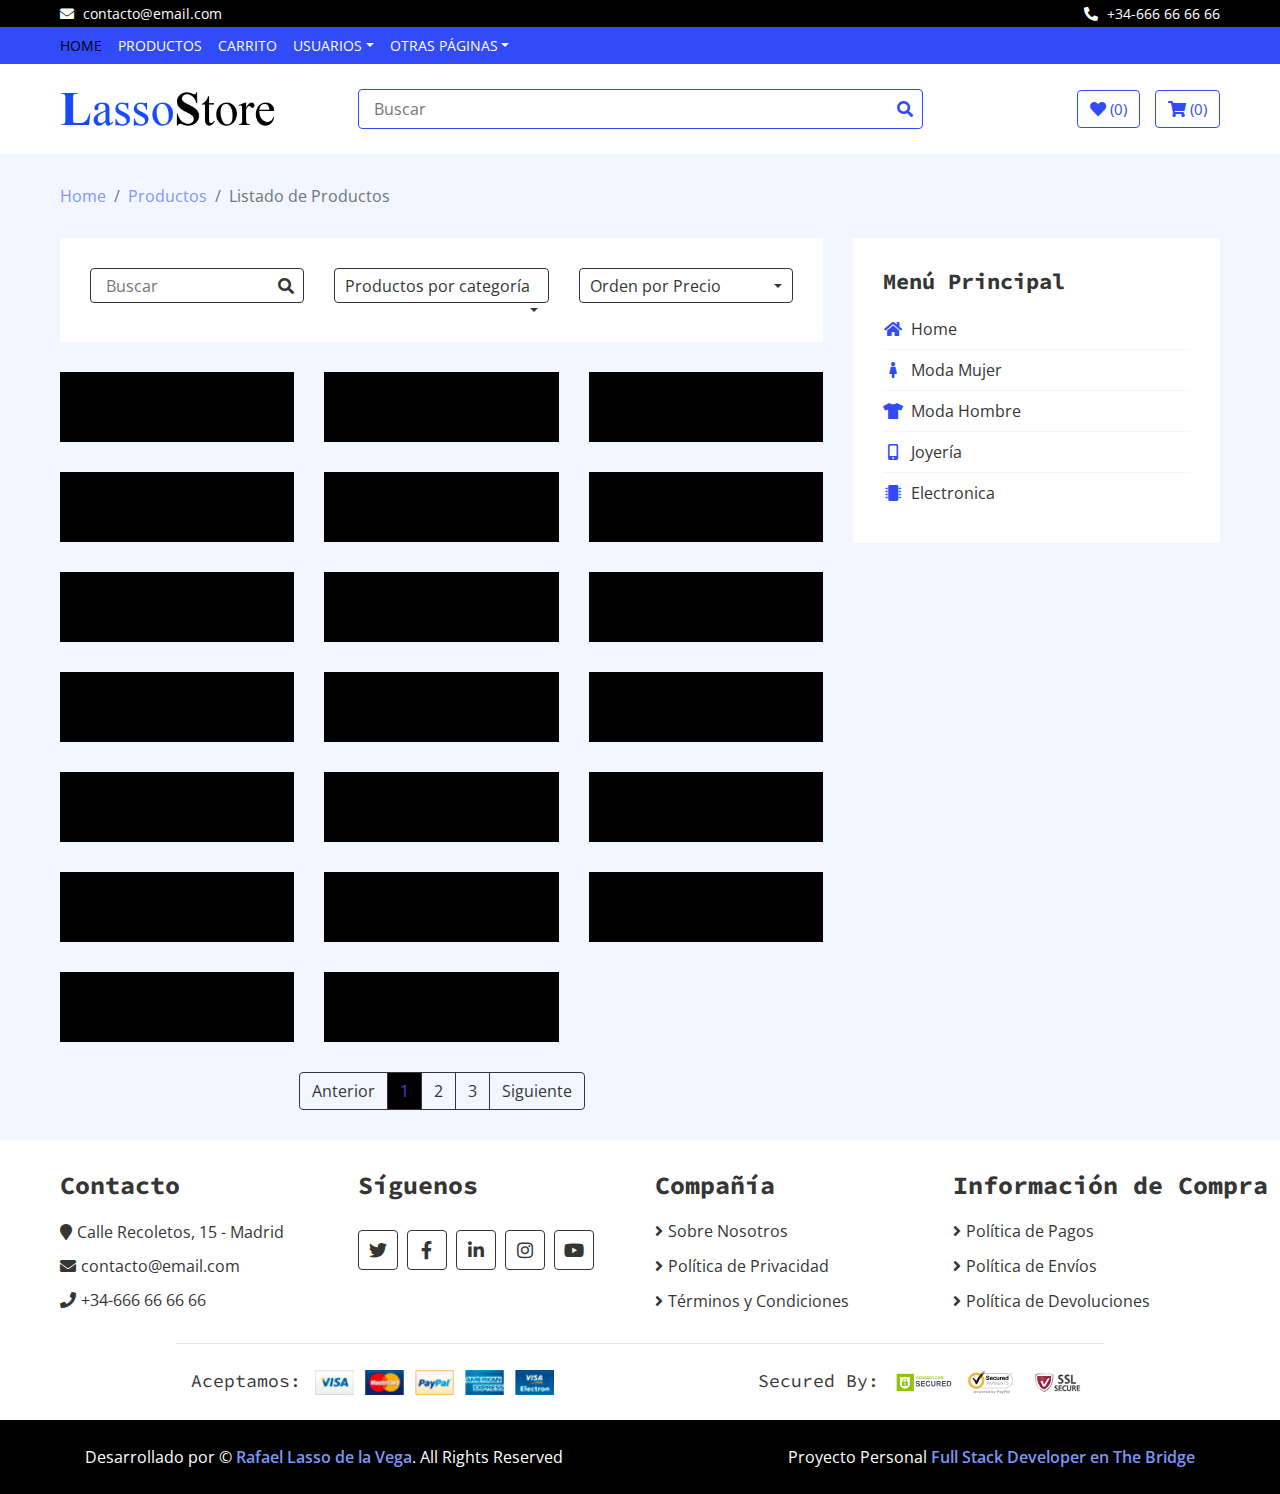
<file: productos.html>
<!DOCTYPE html>
<html lang="en">
    <head>
        <meta charset="utf-8">
        <title>Lasso Store - Productos</title>
        <meta content="width=device-width, initial-scale=1.0" name="viewport">
        <meta content="Palabras clave de la tienda" name="keywords">
        <meta content="Descripciones de producto" name="description">

        <!-- Favicon -->
        <link href="./img/tienda_favicon.jpg" rel="icon">

        <!-- Google Fonts -->
        <link href="https://fonts.googleapis.com/css?family=Open+Sans:300,400|Source+Code+Pro:700,900&display=swap" rel="stylesheet">

        <!-- CSS Libraries -->
        <link href="https://stackpath.bootstrapcdn.com/bootstrap/4.4.1/css/bootstrap.min.css" rel="stylesheet">
        <link href="https://cdnjs.cloudflare.com/ajax/libs/font-awesome/5.10.0/css/all.min.css" rel="stylesheet">
        <link href="lib/slick/slick.css" rel="stylesheet">
        <link href="lib/slick/slick-theme.css" rel="stylesheet">

        <!-- Template Stylesheet -->
        <link href="style.css" rel="stylesheet">
    </head>

    <body>
        <!-- Top bar Start Negro-->
        <div class="top-bar">
            <div class="container-fluid">
                <div class="row">
                    <div class="col-sm-6">
                        <i class="fa fa-envelope"></i>
                        contacto@email.com
                    </div>
                    <div class="col-sm-6">
                        <i class="fa fa-phone-alt"></i>
                        +34-666 66 66 66
                    </div>
                </div>
            </div>
        </div>
        <!-- Top bar End -->
        
        <!-- Nav Bar Start Azul-->
        <div class="nav">
            <div class="container-fluid">
                <nav class="navbar navbar-expand-md bg-dark navbar-dark">
                    <a href="#" class="navbar-brand">MENU</a>
                    <button type="button" class="navbar-toggler" data-toggle="collapse" data-target="#navbarCollapse">
                        <span class="navbar-toggler-icon"></span>
                    </button>

                    <div class="collapse navbar-collapse justify-content-between" id="navbarCollapse">
                        <div class="navbar-nav mr-auto">
                            <a href="index.html" class="nav-item nav-link active">Home</a>
                            <a href="productos.html" class="nav-item nav-link">Productos</a>
                            <!-- <a href="product-detail.html" class="nav-item nav-link">Detalles de Producto</a> -->
                            <a href="carro.html" class="nav-item nav-link">Carrito</a>
                            <div class="nav-item dropdown">
                                <a href="#" class="nav-link dropdown-toggle" data-toggle="dropdown">Usuarios</a>
                                <div class="dropdown-menu">
                                    <a href="login.html" class="dropdown-item">Registro & Login</a>
                                    <a href="#" class="dropdown-item">Facturación</a>
                                    <a href="#" class="dropdown-item">Mi cuenta</a>
                                </div>
                            </div>
                            <div class="nav-item dropdown">
                                <a href="#" class="nav-link dropdown-toggle" data-toggle="dropdown">Otras Páginas</a>
                                <div class="dropdown-menu">
                                    <a href="deseos.html" class="dropdown-item">Lista de Deseos</a>
                                    <a href="contacto.html" class="dropdown-item">Contacto</a>
                                </div>
                            </div>
                        </div>
                        <!-- <div class="navbar-nav ml-auto">
                            <div class="nav-item dropdown">
                                <a href="#" class="nav-link dropdown-toggle" data-toggle="dropdown">Usuarios</a>
                                <div class="dropdown-menu">
                                    <a href="#" class="dropdown-item">Registro & Login</a>
                                    <a href="#" class="dropdown-item">Facturación</a>
                                    <a href="#" class="dropdown-item">Mi cuenta</a>
                                </div>
                            </div>
                        </div> -->
                    </div>
                </nav>
            </div>
        </div>
        <!-- Nav Bar End -->      
        
        <!-- Bottom Bar Start Buscador-->
        <div class="bottom-bar">
            <div class="container-fluid">
                <div class="row align-items-center">
                    <div class="col-md-3">
                        <div class="logo">
                            <a href="index.html">
                                <img src="img/LassoStore.png" alt="Logo">
                            </a>
                        </div>
                    </div>
                    <div class="col-md-6">
                        <div class="search">
                            <input type="text" placeholder="Buscar">
                            <button><i class="fa fa-search"></i></button>
                        </div>
                    </div>
                    <div class="col-md-3">
                        <div class="user">
                            <a href="deseos.html" class="btn wishlist">
                                <i class="fa fa-heart"></i>
                                <span>(0)</span>
                            </a>
                            <a href="carro.html" class="btn cart">
                                <i class="fa fa-shopping-cart"></i>
                                <span>(0)</span>
                            </a>
                        </div>
                    </div>
                </div>
            </div>
        </div>
        <!-- Bottom Bar End -->
        
        <!-- Breadcrumb Start Ruta-->
    <div class="breadcrumb-wrap">
        <div class="container-fluid">
            <ul class="breadcrumb">
                <li class="breadcrumb-item"><a href="#">Home</a></li>
                <li class="breadcrumb-item"><a href="#">Productos</a></li>
                <li class="breadcrumb-item active">Listado de Productos</li>
            </ul>
        </div>
    </div>
    <!-- Breadcrumb End -->
        
        <!-- Product List Start -->
        <div class="product-view">
            <div class="container-fluid">
                <div class="row">
                    <div class="col-lg-8">
                        <div class="row">
                            <div class="col-md-12">
                                <div class="product-view-top">
                                    <div class="row">
                                        <div class="col-md-4">
                                            <div class="product-search">
                                                <input type="text" id="miBusqueda" name="Busqueda" placeholder="Buscar">
                                                <button><i class="fa fa-search"></i></button>
                                            </div>
                                        </div>
                                        <div class="col-md-4">
                                            <div class="product-short">
                                                <div class="dropdown">
                                                    <div class="dropdown-toggle" data-toggle="dropdown">Productos por categoría</div>
                                                    <div class="dropdown-menu dropdown-menu-right">
                                                        <a href="#" class="dropdown-item">Moda Hombre</a>
                                                        <a href="#" class="dropdown-item">Moda Mujer</a>
                                                        <a href="#" class="dropdown-item">Joyería</a>
                                                        <a href="#" class="dropdown-item">Electrónica</a>
                                                    </div>
                                                </div>
                                            </div>
                                        </div>
                                        <div class="col-md-4">
                                            <div class="product-price-range">
                                                <div class="dropdown">
                                                    <div class="dropdown-toggle" data-toggle="dropdown">Orden por Precio</div>
                                                    <div class="dropdown-menu dropdown-menu-right">
                                                        <a href="#" class="dropdown-item">0€ a 50€</a>
                                                        <a href="#" class="dropdown-item">51€ a 100€</a>
                                                        <a href="#" class="dropdown-item">101€ a 150€</a>
                                                        <a href="#" class="dropdown-item">151€ a 200€</a>
                                                        <a href="#" class="dropdown-item">201€ a 250€</a>
                                                        <a href="#" class="dropdown-item">251€ a 300€</a>
                                                        <a href="#" class="dropdown-item">Más de 301€</a>
                                                    </div>
                                                </div>
                                            </div>
                                        </div>
                                    </div>
                                </div>
                            </div>
                            
                            <div class="col-md-4">
                                <div class="product-item">
                                    <div class="product-title" id="name0"></div>
                                    <div class="product-image" id="producto0"></div>
                                    <div class="product-price" id="precio0"></div>
                                </div>
                            </div>
                            <div class="col-md-4">
                                <div class="product-item">
                                    <div class="product-title" id="name1"></div>
                                    <div class="product-image" id="producto1"></div>
                                    <div class="product-price" id="precio1"></div>
                                </div>
                            </div>
                            <div class="col-md-4">
                                <div class="product-item">
                                    <div class="product-title" id="name2"></div>
                                    <div class="product-image" id="producto2"></div>
                                    <div class="product-price" id="precio2"></div>
                                </div>
                            </div>
                            <div class="col-md-4">
                                <div class="product-item">
                                    <div class="product-title" id="name3"></div>
                                    <div class="product-image" id="producto3"></div>
                                    <div class="product-price" id="precio3"></div>
                                </div>
                            </div>
                            <div class="col-md-4">
                                <div class="product-item">
                                    <div class="product-title" id="name4"></div>
                                    <div class="product-image" id="producto4"></div>
                                    <div class="product-price" id="precio4"></div>
                                </div>
                            </div>
                            <div class="col-md-4">
                                <div class="product-item">
                                    <div class="product-title" id="name5"></div>
                                    <div class="product-image" id="producto5"></div>
                                    <div class="product-price" id="precio5"></div>
                                </div>
                            </div>
                            <div class="col-md-4">
                                <div class="product-item">
                                    <div class="product-title" id="name6"></div>
                                    <div class="product-image" id="producto6"></div>
                                    <div class="product-price" id="precio6"></div>
                                </div>
                            </div>
                            <div class="col-md-4">
                                <div class="product-item">
                                    <div class="product-title" id="name7"></div>
                                    <div class="product-image" id="producto7"></div>
                                    <div class="product-price" id="precio7"></div>
                                </div>
                            </div>
                            <div class="col-md-4">
                                <div class="product-item">
                                    <div class="product-title" id="name8"></div>
                                    <div class="product-image" id="producto8"></div>
                                    <div class="product-price" id="precio8"></div>
                                </div>
                            </div>
                            <div class="col-md-4">
                                <div class="product-item">
                                    <div class="product-title" id="name9"></div>
                                    <div class="product-image" id="producto9"></div>
                                    <div class="product-price" id="precio9"></div>
                                </div>
                            </div>
                            <div class="col-md-4">
                                <div class="product-item">
                                    <div class="product-title" id="name10"></div>
                                    <div class="product-image" id="producto10"></div>
                                    <div class="product-price" id="precio10"></div>
                                </div>
                            </div>
                            <div class="col-md-4">
                                <div class="product-item">
                                    <div class="product-title" id="name11"></div>
                                    <div class="product-image" id="producto11"></div>
                                    <div class="product-price" id="precio11"></div>
                                </div>
                            </div>
                            <div class="col-md-4">
                                <div class="product-item">
                                    <div class="product-title" id="name12"></div>
                                    <div class="product-image" id="producto12"></div>
                                    <div class="product-price" id="precio12"></div>
                                </div>
                            </div>
                            <div class="col-md-4">
                                <div class="product-item">
                                    <div class="product-title" id="name13"></div>
                                    <div class="product-image" id="producto13"></div>
                                    <div class="product-price" id="precio13"></div>
                                </div>
                            </div>
                            <div class="col-md-4">
                                <div class="product-item">
                                    <div class="product-title" id="name14"></div>
                                    <div class="product-image" id="producto14"></div>
                                    <div class="product-price" id="precio14"></div>
                                </div>
                            </div>
                            <div class="col-md-4">
                                <div class="product-item">
                                    <div class="product-title" id="name15"></div>
                                    <div class="product-image" id="producto15"></div>
                                    <div class="product-price" id="precio15"></div>
                                </div>
                            </div>
                            <div class="col-md-4">
                                <div class="product-item">
                                    <div class="product-title" id="name16"></div>
                                    <div class="product-image" id="producto16"></div>
                                    <div class="product-price" id="precio16"></div>
                                </div>
                            </div>
                            <div class="col-md-4">
                                <div class="product-item">
                                    <div class="product-title" id="name17"></div>
                                    <div class="product-image" id="producto17"></div>
                                    <div class="product-price" id="precio17"></div>
                                </div>
                            </div>
                            <div class="col-md-4">
                                <div class="product-item">
                                    <div class="product-title" id="name18"></div>
                                    <div class="product-image" id="producto18"></div>
                                    <div class="product-price" id="precio18"></div>
                                </div>
                            </div>
                            <div class="col-md-4">
                                <div class="product-item">
                                    <div class="product-title" id="name19"></div>
                                    <div class="product-image" id="producto19"></div>
                                    <div class="product-price" id="precio19"></div>
                                </div>
                            </div>
                            
                        </div>
                        
                        <!-- Pagination Start -->
                        <div class="col-md-12">
                            <nav aria-label="Page navigation example">
                                <ul class="pagination justify-content-center">
                                    <li class="page-item disabled">
                                        <a class="page-link" href="#" tabindex="-1">Anterior</a>
                                    </li>
                                    <li class="page-item active"><a class="page-link" href="#">1</a></li>
                                    <li class="page-item"><a class="page-link" href="#">2</a></li>
                                    <li class="page-item"><a class="page-link" href="#">3</a></li>
                                    <li class="page-item">
                                        <a class="page-link" href="#">Siguiente</a>
                                    </li>
                                </ul>
                            </nav>
                        </div>
                        <!-- Pagination Start -->
                    </div>           
                    
                    <!-- Side Bar Start -->
                <div class="col-lg-4 sidebar">
                    <div class="sidebar-widget category">
                        <h2 class="title">Menú Principal</h2>
                        <nav class="navbar bg-light">
                            <ul class="navbar-nav">
                                <li class="nav-item">
                                    <a class="nav-link" href="index.html"><i class="fa fa-home"></i>Home</a>
                                </li>
                                <li class="nav-item">
                                    <a class="nav-link" href="./Mujer.html"><i class="fa fa-female"></i>Moda Mujer</a>
                                </li>
                                <!-- <li class="nav-item">
                                        <a class="nav-link" href="#"><i class="fa fa-child"></i>Niños</a>
                                    </li> -->
                                <li class="nav-item">
                                    <a class="nav-link" href="./Hombre.html"><i class="fa fa-tshirt"></i>Moda Hombre</a>
                                </li>
                                <li class="nav-item">
                                    <a class="nav-link" href="./Joyeria.html"><i class="fa fa-mobile-alt"></i>Joyería</a>
                                </li>
                                <li class="nav-item">
                                    <a class="nav-link" href="./Electronica.html"><i class="fa fa-microchip"></i>Electronica</a>
                                </li>
                            </ul>
                        </nav>
                    </div>
                        
                        
                    </div>
                    <!-- Side Bar End -->
                </div>
            </div>
        </div>
        <!-- Product List End -->  
        
        <!-- Brand Start -->
        <!-- <div class="brand">
            <div class="container-fluid">
                <div class="brand-slider">
                    <div class="brand-item"><img src="img/brand-1.png" alt=""></div>
                    <div class="brand-item"><img src="img/brand-2.png" alt=""></div>
                    <div class="brand-item"><img src="img/brand-3.png" alt=""></div>
                    <div class="brand-item"><img src="img/brand-4.png" alt=""></div>
                    <div class="brand-item"><img src="img/brand-5.png" alt=""></div>
                    <div class="brand-item"><img src="img/brand-6.png" alt=""></div>
                </div>
            </div>
        </div> -->
        <!-- Brand End -->
        
        <!-- Footer Info Start -->
    <div class="footer">
        <div class="container-fluid">
            <div class="row">
                <div class="col-lg-3 col-md-6">
                    <div class="footer-widget">
                        <h2>Contacto</h2>
                        <div class="contact-info">
                            <p><i class="fa fa-map-marker"></i>Calle Recoletos, 15 - Madrid</p>
                            <p><i class="fa fa-envelope"></i>contacto@email.com</p>
                            <p><i class="fa fa-phone"></i>+34-666 66 66 66</p>
                        </div>
                    </div>
                </div>

                <div class="col-lg-3 col-md-6">
                    <div class="footer-widget">
                        <h2>Síguenos</h2>
                        <div class="contact-info">
                            <div class="social">
                                <a href=""><i class="fab fa-twitter"></i></a>
                                <a href=""><i class="fab fa-facebook-f"></i></a>
                                <a href=""><i class="fab fa-linkedin-in"></i></a>
                                <a href=""><i class="fab fa-instagram"></i></a>
                                <a href=""><i class="fab fa-youtube"></i></a>
                            </div>
                        </div>
                    </div>
                </div>

                <div class="col-lg-3 col-md-6">
                    <div class="footer-widget">
                        <h2>Compañía</h2>
                        <ul>
                            <li><a href="#">Sobre Nosotros</a></li>
                            <li><a href="#">Política de Privacidad</a></li>
                            <li><a href="#">Términos y Condiciones</a></li>
                        </ul>
                    </div>
                </div>

                <div class="col-lg-3 col-md-6">
                    <div class="footer-widget">
                        <h2>Información de Compra</h2>
                        <ul>
                            <li><a href="#">Política de Pagos</a></li>
                            <li><a href="#">Política de Envíos</a></li>
                            <li><a href="#">Política de Devoluciones</a></li>
                        </ul>
                    </div>
                </div>
            </div>
                
                <div class="row payment align-items-center">
                    <div class="col-md-6">
                        <div class="payment-method">
                            <h2>Aceptamos:</h2>
                            <img src="img/payment-method.png" alt="Payment Method" />
                        </div>
                    </div>
                    <div class="col-md-6">
                        <div class="payment-security">
                            <h2>Secured By:</h2>
                            <img src="img/godaddy.svg" alt="Payment Security" />
                            <img src="img/norton.svg" alt="Payment Security" />
                            <img src="img/ssl.svg" alt="Payment Security" />
                        </div>
                    </div>
                </div>
            </div>
        </div>
        <!-- Footer End -->
        
        <!-- Footer Negro Start -->
    <div class="footer-bottom">
        <div class="container">
            <div class="row">
                <div class="col-md-6 copyright">
                    <p>Desarrollado por &copy; <a
                            href="https://www.linkedin.com/in/rafael-lasso-de-la-vega-25a01221/">Rafael Lasso de la
                            Vega</a>. All Rights Reserved</p>
                </div>

                <div class="col-md-6 template-by">
                    <p>Proyecto Personal <a href="https://www.thebridge.tech/bootcamps/desarrollo-web-full-stack">Full
                            Stack Developer en The Bridge</a></p>
                </div>
            </div>
        </div>
    </div>
    <!-- Footer Negro End -->     
        
        <!-- Back to Top -->
        <a href="#" class="back-to-top"><i class="fa fa-chevron-up"></i></a>
        
        <!-- JavaScript Libraries -->
        <script src="https://code.jquery.com/jquery-3.4.1.min.js"></script>
        <script src="https://stackpath.bootstrapcdn.com/bootstrap/4.4.1/js/bootstrap.bundle.min.js"></script>
        <script src="lib/easing/easing.min.js"></script>
        <script src="lib/slick/slick.min.js"></script>
        
        <!-- Template Javascript -->
        <script src="./js/main.js"></script>
        <script src="./js/productos.js"></script>
    </body>
</html>
</file>
<file: style.css>
/**********************************/
/********** General CSS ***********/
/**********************************/
body {
    color: #353535;
    font-family: 'Open Sans', sans-serif;
    font-weight: 400;
    background: #f3f6ff;
}

a {
    color: #7d96f8;
}

a:hover,
a:active,
a:focus {
    color: #353535;
    outline: none;
    text-decoration: none;
}

h1 {
    font-family: 'Source Code Pro', monospace;
    font-weight: 900;
}

h2 {
    font-family: 'Source Code Pro', monospace;
    font-weight: 700;
}

@media(min-width: 992px) {
    .container-fluid {
        padding-right: 60px;
        padding-left: 60px;
    }
}


/**********************************/
/******** Back to Top CSS *********/
/**********************************/
.back-to-top {
    position: fixed;
    display: none;
    background: #304bf7;
    color: #ffffff;
    width: 40px;
    height: 40px;
    text-align: center;
    line-height: 1;
    font-size: 16px;
    border-radius: 4px;
    right: 15px;
    bottom: 15px;
    transition: background 0.5s;
    z-index: 11;
}

.back-to-top i {
    padding-top: 12px;
    color: #ffffff;
}


/**********************************/
/********* Form Input CSS *********/
/**********************************/
.form-control,
.custom-select {
    width: 100%;
    height: 35px;
    padding: 0 15px;
    color: #999999;
    border: 1px solid #dddddd;
    margin-bottom: 15px
}

.form-control:focus,
.custom-select:focus {
    box-shadow: none;
    border-color: #304bf7;
}

.custom-radio,
.custom-checkbox {
    margin-bottom: 15px;
}

.custom-radio .custom-control-label::before,
.custom-checkbox .custom-control-label::before {
    background: #dddddd;
    border-color: #dddddd;
}

.custom-radio .custom-control-input:checked~.custom-control-label::before,
.custom-checkbox .custom-control-input:checked~.custom-control-label::before {
    color: #ffffff;
    background: #304bf7;
    border-color: #304bf7;
    box-shadow: none;
}

.btn {
    color: #304bf7;
    background: #ffffff;
    border: 1px solid #304bf7;
}

.btn:hover,
.btn:active,
.btn:focus {
    color: #ffffff;
    background: #304bf7;
    box-shadow: none;
}


/**********************************/
/******* Normal Slider CSS ********/
/**********************************/
.normal-slider .slick-prev,
.normal-slider .slick-next {
    width: 40px;
    height: 40px;
    z-index: 1;
    opacity: 0;
    transition: .5s;
    background: rgba(48, 75, 247, .7);
    border-radius: 4px;
}

.normal-slider .slick-prev {
    left: 55px;
}

.normal-slider .slick-next {
    right: 55px;
}

.normal-slider.slick-slider:hover .slick-prev {
    left: 15px;
    opacity: 1;
}

.normal-slider.slick-slider:hover .slick-next {
    right: 15px;
    opacity: 1;
}

.normal-slider .slick-prev:hover,
.normal-slider .slick-prev:focus,
.normal-slider .slick-next:hover,
.normal-slider .slick-next:focus {
    background: rgba(0, 0, 0, .7);
}

.normal-slider .slick-prev:hover::before,
.normal-slider .slick-prev:focus::before,
.normal-slider .slick-next:hover::before,
.normal-slider .slick-next:focus::before {
    color: #304bf7;
}

.normal-slider .slick-prev::before,
.normal-slider .slick-next::before {
    font-family: "Font Awesome 5 Free";
    font-weight: 900;
    font-size: 30px;
    color: #ffffff;
}

.normal-slider .slick-prev::before {
    content: "\f104";
}

.normal-slider .slick-next::before {
    content: "\f105";
}

.normal-slider .slick-dots {
    bottom: 15px;
}

.normal-slider .slick-dots li button:before {
    color: #ffffff;
    font-size: 15px;
}

.normal-slider .slick-dots li.slick-active button:before {
    color: #304bf7;
}

.slick-dotted.slick-slider {
    margin-bottom: 0;
}


/**********************************/
/********** Top Bar CSS ***********/
/**********************************/
.top-bar {
    padding: 3px 0;
    font-size: 14px;
    color: #ffffff;
    background: #000000;
}

.top-bar i {
    margin-right: 5px;
}

.top-bar .col-sm-6:first-child {
    text-align: left;
}

.top-bar .col-sm-6:last-child {
    text-align: right;
}

@media (max-width: 575.98px) {
    .top-bar {
        border-bottom: 1px solid rgba(255,255,255,.1);
    }
    
    .top-bar .col-sm-6:first-child,
    .top-bar .col-sm-6:last-child {
        text-align: center;
    }
}


/**********************************/
/*********** Nav Bar CSS **********/
/**********************************/
.nav {
    position: relative;
}

@media (min-width: 992px) {
    .nav .container-fluid {
        padding-left: 52px;
        padding-right: 52px;
    }
}

.nav .navbar {
    height: 100%;
    padding: 0;
}

.nav .dropdown-menu {
    margin-top: 0;
    border: 0;
    border-radius: 0;
    background: #304bf7;
}

.nav .dropdown-menu a.active {
    color: #353535;
    background: #f8f9fa;
}

@media (min-width: 768px) {
    .nav,
    .nav .navbar {
        background: #304bf7 !important;
    }
    
    .nav .navbar-brand {
        display: none;
    }
    
    .nav .navbar-dark a.nav-link {
        color: #ffffff;
        font-size: 14px;
        text-transform: uppercase;
    }
    
    .nav .navbar-dark a.nav-link:hover,
    .nav .navbar-dark a.nav-link.active {
        color: #000000;
    }
}

@media (max-width: 768px) {
    .nav {
        padding: 5px 0;
    }
    
    .nav,
    .nav .navbar {
        background: #000000 !important;
    }
    
    .nav a.nav-link {
        padding: 5px 0;
    }
    
    .nav .dropdown-menu {
        box-shadow: none;
    }
}


/**********************************/
/********* Bottom Bar CSS *********/
/**********************************/
.bottom-bar {
    padding: 15px 0;
    background: #ffffff;
    margin-bottom: 30px;
}

.bottom-bar .logo {
    text-align: left;
    overflow: hidden;
}

.bottom-bar .logo a img {
    max-height: 60px;
}

.bottom-bar .search {
    width: 100%;
}

.bottom-bar .search input[type=text] {
    width: 100%;
    height: 40px;
    padding: 0 15px;
    color: #666666;
    border: 1px solid #304bf7;
    border-radius: 4px;
}

.bottom-bar .search button {
    position: absolute;
    width: 40px;
    height: 38px;
    top: 1px;
    right: 16px;
    padding: 0 15px;
    border: none;
    background: none;
    color: #304bf7;
    border-radius: 0 2px 2px 0;
}

.bottom-bar .search button:hover {
    background: #304bf7;
    color: #ffffff;
}

.bottom-bar .user {
    font-size: 0;
    text-align: right;
}

.bottom-bar .user .wishlist {
    margin-right: 15px;
}

.bottom-bar .user .cart i,
.bottom-bar .user .wishlist i {
    color: #304bf7;
}

.bottom-bar .user .cart span,
.bottom-bar .user .wishlist span {
    color: #304bf7;
    font-size: 15px;
}

.bottom-bar .user .cart:hover i,
.bottom-bar .user .wishlist:hover i,
.bottom-bar .user .cart:hover span,
.bottom-bar .user .wishlist:hover span {
    color: #ffffff;
}

@media (min-width: 768px) {
    .bottom-bar {
        max-height: 90px;
    }
}

@media (max-width: 767.98px) {
    .bottom-bar .logo,
    .bottom-bar .search,
    .bottom-bar .user {
        text-align: center;
        margin-bottom: 15px;
    }
    
    .bottom-bar .user {
        margin-bottom: 0;
    }
}


/**********************************/
/*********** Header CSS ***********/
/**********************************/
.header {
    position: relative;
}

.header .col-md-3,
.header .col-md-6 {
    margin-bottom: 30px;
}

.header .navbar {
    padding: 0;
    height: 100%;
    max-height: 400px;
    overflow: hidden;
    background: #ffffff !important;
}

.header .navbar-nav {
    width: 100%;
    padding: 15px 0;
}

.header .navbar li {
    padding: 0 30px;
    border-bottom: 1px solid #f3f6ff;
}

.header .navbar li:last-child {
    border-bottom: none;
}

.header .navbar a {
    color: #353535;
}
.header .navbar a:hover {
    color: #304bf7;
}


.header .navbar i {
    color: #304bf7;
    width: 20px;
    text-align: center;
    margin-right: 8px;
}

.header .navbar a:hover i {
    color: #353535;
}

.header-slider {
    position: relative;
    width: 100%;
}

.header-slider .header-slider-item {
    position: relative;
}

.header-slider .header-slider-caption {
    position: absolute;
    top: 20%;
    left: 20%;
    width: 60%;
    height: 60%;
    padding: 15px;
    display: flex;
    flex-direction: column;
    align-items: center;
    justify-content: center;
    background: rgba(48, 75, 247, .7);
    transition: all 0.3s;
    z-index: 1;
}

.header-slider .header-slider-caption p {
    text-align: center;
    color: #ffffff;
    font-size: 22px;
    font-family: 'Source Code Pro', monospace;
    font-weight: 700;
}

.header-slider .header-slider-caption .btn {
    border-color: #ffffff;
}

.header-slider .header-slider-caption .btn i {
    margin-right: 5px;
}

.header .header-img {
    position: relative;
    display: flex;
    flex-wrap: wrap;
    align-items: center;
    height: 100%;
    max-height: 400px;
    overflow: hidden;
    background: #ffffff;
}

.header .img-item {
    position: relative;
    width: 80%;
    height: 50%;
    overflow: hidden;
}

.header .img-item img {
    width: 100%; 
    height: 100%; 
    object-fit: cover; 
}

.header .img-text {
    position: absolute;
    top: 0;
    left: 0;
    width: 100%;
    height: 100%;
    display: flex;
    align-items: center;
    background: rgba(48, 75, 247, .7);
    transition: all 0.3s;
    opacity: 0;
}

.header .img-text:hover {
    opacity: 1;     
}

.header .img-text p {
    margin: 0 0 50px 0;
    padding: 15px;
    width: 100%;
    text-align: center;
    color: #ffffff;
    font-size: 16px;
    transition: all 0.3s;
}

.header .img-text:hover p {
    margin: 0;       
}


/**********************************/
/********* Breadcrumb CSS *********/
/**********************************/
.breadcrumb-wrap {
    position: relative;
    width: 100%;
}

.breadcrumb-wrap .breadcrumb {
    margin: 0;
    padding: 0;
    background: transparent;
}



/**********************************/
/********** Category CSS **********/
/**********************************/
.category {
    position: relative;
    padding: 0 15px;
    margin-bottom: 30px;
}

.category .col-md-3 {
    padding: 0;
}

.category .category-item {
    position: relative;
    display: flex;
    flex-wrap: wrap;
    align-items: center;
    height: 100%;
    max-height: 400px;
    overflow: hidden;
    background: #ffffff;
}

.category .category-item.ch-400 {
    height: 400px;
}

.category .category-item.ch-250 {
    height: 250px;
}

.category .category-item.ch-150 {
    height: 150px;
}

.category .category-item img {
    width: 100%; 
    height: 100%; 
    object-fit: cover; 
}

.category .category-name {
    position: absolute;
    top: 0;
    left: 0;
    width: 100%;
    height: 100%;
    display: flex;
    align-items: center;
    background: rgba(48, 75, 247, .7);
    transition: all 0.3s;
    opacity: 0;
}

.category .category-name:hover {
    opacity: 1;     
}

.category .category-name p {
    margin: 0 0 50px 0;
    padding: 15px;
    width: 100%;
    text-align: center;
    color: #ffffff;
    font-size: 16px;
    transition: all 0.3s;
}

.category .category-name:hover p {
    margin: 0;       
}


/**********************************/
/*********** Feature CSS **********/
/**********************************/
.feature {
    position: relative;
}

.feature .feature-col {
    margin-bottom: 30px;
}

.feature .feature-content {
    position: relative;
    width: 100%;
    height: 100%;
    padding: 30px 15px;
    text-align: center;
    background: #ffffff;
}

.feature .feature-content i {
    color: #304bf7;
    font-size: 60px;
    margin-bottom: 30px;
}

.feature .feature-content h2 {
    font-size: 18px;
}

.feature .feature-content p {
    font-size: 15px;
    margin: 0;
}


/**********************************/
/******** Product Item CSS ********/
/**********************************/
.product-item {
    position: relative;
}

.product-item .product-title {
    padding: 15px;
    text-align: center;
    background: #000000;
    transition: all .3s;
}

.product-item:hover .product-title {
    background: #304bf7;
}

.product-item .product-title a,
.product-item .product-title .ratting {
    position: relative;
    width: 100%;
}

.product-item .product-title a {
    margin-bottom: 5px;
    color: #ffffff;
    font-size: 18px;
}

.product-item .product-title .ratting i {
    font-size: 14px;
    color: #304bf7;
}

.product-item .product-content .price span {
    margin-left: 12px;
    text-decoration: line-through;
    font-weight: 700;
    color: #999999;
}

.product-item:hover .product-title a,
.product-item:hover .product-title .ratting i {
    color: #ffffff;
}

.product-item:hover .product-content .price span {
    color: #dddddd;
}

.product-item .product-image {
    position: relative;
    overflow: hidden;
}

.product-item .product-image a {
    display: block;
    background: #ffffff;
    transition: .3s;
}

.product-item .product-image img {
    width: 100%; 
    transition: all .3s;
}

.product-item:hover .product-image img {
    transform: scale(1.2);
}

.product-item .product-image .product-action {
    position: absolute;
    width: 100%;
    height: 100%;
    top: 0;
    left: 0;
    display: flex;
    align-items: center;
    justify-content: center;
    background: rgba(48, 75, 247, .5);
    transition: all .3s;
    font-size: 0;
    z-index: 1;
    opacity: 0;
}

.product-item:hover .product-image .product-action {
    opacity: 1; 
}

.product-item .product-image .product-action a {
    display: inline-block;
    width: 40px;
    height: 40px;
    margin-right: 5px;
    padding: 7px 0 10px 0;
    font-size: 16px;
    text-align: center;
    color: #ffffff;
    background: #304bf7;
    border: 1px solid #ffffff;
    border-radius: 4px;
    transition: all .3s;
    margin-top: 50px;
}

.product-item:hover .product-image .product-action a {
    margin-top: 0;
}

.product-item .product-image .product-action a:last-child {
    margin-right: 0;
}

.product-item .product-image .product-action a:hover {
    color: #304bf7;
    background: #ffffff;
    border: 1px solid #304bf7;
}

.product-item .product-price {
    padding: 20px;
    background: #000000;
    transition: all .3s;
}

.product-item:hover .product-price {
    background: #304bf7;
}

.product-item .product-price h3 {
    display: inline-block;
    color: #ffffff;
    margin: 0;
}

.product-item .product-price h3 span {
    font-size: 16px;
}

.product-item .product-price .btn {
    float: right;
    border: none;
    color: #000000;
    background: #304bf7;
}

.product-item:hover .product-price .btn,
.product-item .product-price .btn:hover {
    color: #304bf7;
    background: #ffffff;
}

.product-item .product-price .btn i {
    margin-right: 5px;
}


/**********************************/
/******** Featured Product ********/
/**********************************/
.featured-product {
    position: relative;
    padding: 30px 0;
}

.recent-product {
    position: relative;
    padding: 30px 0;
}

.product .section-header {
    margin-bottom: 30px;
    padding: 20px 30px 15px 30px;
    color: #304bf7;
    background: #ffffff;
}

.product .slick-prev,
.product .slick-next {
    top: -75px;
    width: 30px;
    height: 30px;
    z-index: 1;
    transition: .5s;
    color: #304bf7;
    background: #ffffff;
    border: 1px solid #304bf7;
    border-radius: 4px;
}

.product .slick-prev {
    left: calc(100% - 120px);
}

.product .slick-next {
    right: 45px;
}

.product .slick-prev:hover,
.product .slick-prev:focus,
.product .slick-next:hover,
.product .slick-next:focus {
    background: #304bf7;
}

.product .slick-prev::before,
.product .slick-next::before {
    font-family: "Font Awesome 5 Free";
    font-size: 18px;
    font-weight: 900;
    color: #304bf7;
}

.product .slick-prev::before {
    content: "\f104";
}

.product .slick-next::before {
    content: "\f105";
}

.product .slick-prev:hover::before,
.product .slick-prev:focus::before,
.product .slick-next:hover::before,
.product .slick-next:focus::before {
    color: #ffffff;
}


/**********************************/
/******** Product View CSS ********/
/**********************************/
.product-view {
    position: relative;
    width: 100%;
    padding: 30px 0;
}

.product-view .product-view-top {
    padding: 30px;
    margin-bottom: 30px;
    background: #ffffff;
}

.product-view .product-search {
    position: relative;
    width: 100%;
}

.product-view .product-search input {
    width: 100%;
    height: 35px;
    padding: 0 15px;
    color: #999999;
    background: transparent;
    border: 1px solid #353535;
    border-radius: 4px;
    transition: all .3s;
}

.product-view .product-search input:focus {
    border-color: #304bf7;
}

.product-view .product-search button {
    position: absolute;
    width: 35px;
    height: 33px;
    top: 1px;
    right: 1px;
    text-align: center;
    background: transparent;
    color: #353535;
    border: none;
    border-radius: 0 4px 4px 0;
    transition: all .3s;
}

.product-view .product-search button i {
    font-size: 16px;
}

.product-view .product-search button:hover {
    background: #304bf7;
    color: #ffffff;
}

.product-view .product-short,
.product-view .product-price-range {
    position: relative;
    width: 100%;
    text-align: right;
}

.product-view .product-short .dropdown .dropdown-toggle,
.product-view .product-price-range .dropdown .dropdown-toggle {
    display: block;
    width: 100%;
    height: 35px;
    padding: 5px 10px;
    background: transparent;
    border: 1px solid #353535;
    text-align: left;
    border-radius: 4px;
    cursor: pointer;
    transition: all .3s;
}

.product-view .product-short .dropdown .dropdown-toggle:hover,
.product-view .product-price-range .dropdown .dropdown-toggle:hover {
    color: #304bf7;
    border-color: #304bf7;
}

.product-view .product-short .dropdown .dropdown-toggle::after,
.product-view .product-price-range .dropdown .dropdown-toggle::after {
    float: right;
    margin-top: 10px;
}

.product-view .product-short .dropdown-menu,
.product-view .product-price-range .dropdown-menu {
    margin: -1px 0 0 0;
    border-radius: 0;
}

.product-view .product-item {
    margin-bottom: 30px;
}

.product-view .pagination {
    margin: 0;
}

.product-view .pagination .page-item .page-link {
    color: #353535;
    background: transparent;
    border-color: #353535;
}

.product-view .pagination .page-item:hover .page-link,
.product-view .pagination .page-item.active .page-link {
    color: #304bf7;
    background: #000000;
}

@media (max-width: 991.98px) {
    .product-view .pagination {
        margin-bottom: 30px;
    }
}


/**********************************/
/******* Product Detail CSS *******/
/**********************************/
.product-detail {
    position: relative;
    width: 100%;
    padding: 30px 0;
}

.product-detail .product-detail-top,
.product-detail .product-detail-bottom {
    margin-bottom: 30px;
}

.product-detail .product-detail-top {
    padding: 0;
    background: #ffffff;
}

.product-detail .product-slider-single img {
    width: 100%;
}

.product-detail .product-slider-single-nav {
    margin: 15px 30px 30px 30px;
    border: 3px double #304bf7;
}

.product-detail .product-slider-single-nav .slider-nav-img {
    border-right: 1px solid #304bf7;
    overflow: hidden;
}

.product-detail .product-slider-single-nav img {
    width: 100%;
    transition: all .3s;
}

.product-detail .product-slider-single-nav img:hover {
    transform: scale(1.2);
}

.product-detail .product-content,
.product-detail .product-content .title,
.product-detail .product-content .ratting,
.product-detail .product-content .price,
.product-detail .product-content .details,
.product-detail .product-content .quantity,
.product-detail .product-content .action {
    position: relative;
    width: 100%;
}

.product-detail .product-content {
    padding: 30px;
}

@media (min-width: 768px) {
    .product-detail .product-content {
        padding-left: 0;
    }
}

.product-detail .product-content .title h2 {
    font-size: 25px;
    margin-bottom: 5px;
}

.product-detail .product-content .ratting {
    margin-bottom: 10px;
}

.product-detail .product-content .ratting i {
    color: #304bf7;
    font-size: 16px;
}

.product-detail .product-content .price,
.product-detail .product-content .quantity,
.product-detail .product-content .p-size,
.product-detail .product-content .p-color {
    margin-bottom: 15px;
}

.product-detail .product-content .price h4,
.product-detail .product-content .quantity h4,
.product-detail .product-content .p-size h4,
.product-detail .product-content .p-color h4 {
    display: inline-block;
    width: 80px;
    font-size: 18px;
    font-weight: 700;
    margin-right: 5px;
}

.product-detail .product-content .price p {
    display: inline-block;
    color: #304bf7;
    font-size: 30px;
    font-weight: 700;
    margin: 0;
}

.product-detail .product-content .price span {
    color: #999999;
    text-decoration: line-through;
    margin-left: 12px;
}

.product-detail .product-content .quantity .qty {
    display: inline-block;
    font-size: 0;
}

.product-detail .product-content .quantity button {
    width: 30px;
    height: 30px;
    padding: 2px 0;
    font-size: 16px;
    text-align: center;
    color: #ffffff;
    background: #304bf7;
    border: none;
}

.product-detail .product-content .quantity button.btn-minus {
    border-radius: 4px 0 0 4px;
}

.product-detail .product-content .quantity button.btn-plus {
    border-radius: 0 4px 4px 0;
}

.product-detail .product-content .quantity input {
    width: 40px;
    height: 30px;
    color: #ffffff;
    font-size: 16px;
    text-align: center;
    background: #000000;
    border: none;
}

.product-detail .product-content .action a:first-child {
    margin-right: 11px;
}

.product-detail .product-content .action a i {
    margin-right: 5px;
}

.product-detail .nav.nav-pills .nav-link {
    color: #304bf7;
    background: #000000;
    border-radius: 0;
    transition: all .3s;
}

.product-detail .nav.nav-pills .nav-link:hover,
.product-detail .nav.nav-pills .nav-link.active {
    color: #000000;
    background: #304bf7;
}

.product-detail .tab-content {
    background: #ffffff;
    padding: 25px 15px 15px 15px;
}

.product-detail .tab-content ul {
    margin: 0;
    padding: 0;
    list-style: none;
}

.product-detail .tab-content ul li {
    margin-bottom: 10px;
}

.product-detail .tab-content ul li::before {
    content: '\f061';
    font-family: 'Font Awesome 5 Free';
    font-weight: 900;
    padding-right: 5px;
}

.product-detail .tab-content .reviews-submitted {
    position: relative;
    margin-bottom: 45px;
}

.product-detail .tab-content .reviewer {
    color: #304bf7;
    font-size: 18px;
    font-weight: 600;
}

.product-detail .tab-content .reviewer span {
    color: #666666;
    font-size: 14px;
    font-weight: 400;
}

.product-detail .tab-content .ratting {
    color: #304bf7;
    margin-bottom: 15px;
}

.product-detail .tab-content .reviews-submit .ratting {
    font-size: 24px;
}

.product-detail .tab-content .form input {
    width: 100%;
    height: 35px;
    padding: 0 15px;
    color: #666666;
    border: 1px solid #dddddd;
    border-radius: 4px;
    margin-bottom: 15px;
}

.product-detail .tab-content .form textarea {
    width: 100%;
    height: 80px;
    padding: 6px 15px;
    color: #666666;
    border: 1px solid #dddddd;
    border-radius: 4px;
    margin-bottom: 15px;
}

.product-detail .tab-content .form button {
    display: inline-block;
    height: 35px;
    padding: 0 15px;
    color: #304bf7;
    background: #ffffff;
    border: 1px solid #304bf7;
    border-radius: 4px;
    margin-bottom: 15px;
    transition: all .3s;
}

.product-detail .tab-content .form button:hover {
    color: #ffffff;
    background: #304bf7;
}


/**********************************/
/********** Sidebar CSS ***********/
/**********************************/
.sidebar-widget {
    padding: 30px;
    background: #ffffff;
}

.sidebar-widget:not(:first-child) {
    padding-top: 0;
}

.sidebar-widget .title {
    position: relative;
    font-size: 22px;
    text-transform: capitalize;
    margin-bottom: 15px;
}

.sidebar-widget.category {
    margin: 0;
}

.sidebar-widget.category .navbar {
    padding: 0;
    overflow: hidden;
    background: #ffffff !important;
}

.sidebar-widget.category .navbar-nav {
    width: 100%;
}

.sidebar-widget.category .navbar li {
    border-bottom: 1px solid #f3f6ff;
}

.sidebar-widget.category .navbar li:last-child {
    border-bottom: none;
}

.sidebar-widget.category .navbar a {
    color: #353535;
}

.sidebar-widget.category .navbar a:hover {
    color: #304bf7;
}

.sidebar-widget.category .navbar i {
    color: #304bf7;
    width: 20px;
    text-align: center;
    margin-right: 8px;
}

.sidebar-widget.category .navbar a:hover i {
    color: #353535;
}

.sidebar-widget.brands ul {
    margin: 0;
    padding: 0;
    list-style: none;
}

.sidebar-widget.brands ul li {
    margin-bottom: 12px; 
}

.sidebar-widget.brands ul li:last-child {
    margin-bottom: 0; 
}

.sidebar-widget.brands ul li a {
    color: #353535;
    white-space: nowrap;
    display: inline-block;
    line-height: 23px;
    transition: all .3s;
}

.sidebar-widget.brands ul li a::before {
    content: '\f105';
    font-family: 'Font Awesome 5 Free';
    font-weight: 900;
    padding-right: 5px;
}

.sidebar-widget.brands ul li a:hover {
    color: #304bf7;
}

.sidebar-widget.brands ul li a:hover::before {
    content: '\f101';
    font-family: 'Font Awesome 5 Free';
    font-weight: 900;
}

.sidebar-widget.brands ul li a:hover {
    padding-left: 10px; 
}

.sidebar-widget.brands ul li span {
    display: inline-block;
    float: right;
    color: #666666;
    font-size: 14px;
    font-weight: 400;
}

.sidebar-widget.widget-slider {
    position: relative;
}

.sidebar-widget.image a {
    display: block;
    width: 100%;
    overflow: hidden;
}

.sidebar-widget.image img {
    max-width: 100%;
    transition: .3s;
}

.sidebar-widget.image img:hover {
    transform: scale(1.1);
    filter: blur(3px);
    -webkit-filter: blur(3px);
}

.sidebar-widget.tag a {
    display: inline-block;
    margin: 0 0 4px 0;
    padding: 3px 8px;
    font-size: 14px;
    color: #353535;
    background: #ffffff;
    border: 1px solid #353535;
    border-radius: 4px;
    transition: .3s;
}

.sidebar-widget.tag a:hover {
    color: #ffffff;
    background: #304bf7;
    border-color: #304bf7;
}


/**********************************/
/************ Cart CSS ************/
/**********************************/
.cart-page {
    position: relative;
    margin-top: 30px;
}

.cart-page .cart-page-inner {
    padding: 30px;
    margin-bottom: 30px;
    background: #ffffff;
}

.cart-page .table {
    width: 100%;
    text-align: center;
    margin-bottom: 0;
}

.cart-page .table .thead-dark th {
    font-family: 'Source Code Pro', monospace;
    font-size: 18px;
    font-weight: 700;
    color: #353535;
    text-align: center;
    background: transparent;
    border-color: #dddddd;
    border-bottom: none;
    vertical-align: middle;
}

.cart-page .table td {
    font-size: 16px;
    vertical-align: middle;
}

.cart-page .table .img {
    display: flex;
    align-items: center;
}

.cart-page .table .img img {
    max-width: 60px;
    max-height: 60px;
    margin-right: 15px;
}

.cart-page .table .img p {
    display: inline-block;
    text-align: left;
    margin: 0;
}

.cart-page .table .qty {
    display: inline-block;
    width: 100px;
    font-size: 0;
}

.cart-page .table button {
    width: 30px;
    height: 30px;
    font-size: 14px;
    text-align: center;
    color: #ffffff;
    background: #304bf7;
    border: none;
    border-radius: 4px;
}

.cart-page .table button.btn-minus {
    border-radius: 4px 0 0 4px;
}

.cart-page .table button.btn-plus {
    border-radius: 0 4px 4px 0;
}

.cart-page .table button.btn-cart {
    width: auto;
}

.cart-page .table input {
    width: 40px;
    height: 30px;
    font-size: 16px;
    color: #ffffff;
    text-align: center;
    background: #000000;
    border: none;
}

.cart-page .coupon {
    position: relative;
    width: 100%;
    margin-bottom: 15px;
    font-size: 0;
}

.cart-page .coupon input {
    width: calc(100% - 135px);
    height: 40px;
    padding: 0 15px;
    font-size: 16px;
    color: #999999;
    background: #ffffff;
    border: 1px solid #dddddd;
    border-radius: 4px;
    margin-right: 15px;
    transition: all .3s;
}

.cart-page .coupon input:focus {
    border-color: #304bf7;
}

.cart-page .coupon button {
    width: 120px;
    height: 40px;
    padding: 2px 0;
    font-size: 16px;
    text-align: center;
    color: #304bf7;
    background: #ffffff;
    border: 1px solid #304bf7;
    border-radius: 4px;
}

.cart-page .coupon button:hover {
    color: #ffffff;
    background: #304bf7;
}

.cart-page .cart-summary {
    position: relative;
    width: 100%;
}

.cart-page .cart-summary .cart-content {
    padding: 30px;
    background: #f3f6ff;
}

.cart-page .cart-summary .cart-content h1 {
    font-size: 22px;
    margin-bottom: 20px;
}

.cart-page .cart-summary .cart-content p span,
.cart-page .cart-summary .cart-content h2 span {
    float: right;
}

.cart-page .cart-summary .cart-content h2 {
    font-size: 20px;
    font-weight: 600;
    padding-top: 12px;
    border-top: 1px solid #dddddd;
    margin: 0;
}

.cart-page .cart-summary .cart-btn button {
    margin-top: 15px;
    width: calc(50% - 15px);
    height: 50px;
    padding: 2px 10px;
    text-align: center;
    color: #ffffff;
    background: #304bf7;
    border: none;
    border-radius: 4px;
}

.cart-page .cart-summary .cart-btn button:hover {
    color: #304bf7;
    background: #000000;
}

.cart-page .cart-summary .cart-btn button:first-child {
    margin-right: 25px;
    color: #304bf7;
    background: #ffffff;
    border: 1px solid #304bf7;
}

.cart-page .cart-summary .cart-btn button:first-child:hover {
    color: #ffffff;
    background: #304bf7;
}


/**********************************/
/********** Wishlist CSS **********/
/**********************************/
.wishlist-page {
    position: relative;
    padding: 30px 0;
}

.wishlist-page .wishlist-page-inner {
    padding: 30px;
    background: #ffffff;
}

.wishlist-page .table {
    width: 100%;
    text-align: center;
    margin-bottom: 0;
}

.wishlist-page .table .thead-dark th {
    font-family: 'Source Code Pro', monospace;
    font-size: 18px;
    font-weight: 700;
    color: #353535;
    text-align: center;
    background: transparent;
    border-color: #dddddd;
    border-bottom: none;
    vertical-align: middle;
}

.wishlist-page .table td {
    font-size: 16px;
    vertical-align: middle;
}

.wishlist-page .table .img {
    display: flex;
    align-items: center;
}

.wishlist-page .table .img img {
    max-width: 60px;
    max-height: 60px;
    margin-right: 15px;
}

.wishlist-page .table .img p {
    display: inline-block;
    text-align: left;
    margin: 0;
}

.wishlist-page .table .qty {
    display: inline-block;
    width: 100px;
    font-size: 0;
}

.wishlist-page .table button {
    width: 30px;
    height: 30px;
    font-size: 14px;
    text-align: center;
    color: #ffffff;
    background: #304bf7;
    border: none;
    border-radius: 4px;
}

.wishlist-page .table button.btn-minus {
    border-radius: 4px 0 0 4px;
}

.wishlist-page .table button.btn-plus {
    border-radius: 0 4px 4px 0;
}

.wishlist-page .table button.btn-cart {
    width: auto;
}

.wishlist-page .table input {
    width: 40px;
    height: 30px;
    font-size: 16px;
    color: #ffffff;
    text-align: center;
    background: #000000;
    border: none;
}


/**********************************/
/********** Checkout CSS **********/
/**********************************/
.checkout {
    position: relative;
    padding-top: 30px;
}

.checkout .checkout-inner {
    margin-bottom: 30px;
    padding: 30px;
    background: #ffffff;
}

.checkout .billing-address,
.checkout .shipping-address {
    position: relative;
    width: 100%;
}

.checkout .shipping-address {
    display: none;
    margin-top: 30px;
}

.checkout .billing-address h2,
.checkout .shipping-address h2 {
    font-size: 25px;
    margin-bottom: 20px;
}

.checkout .checkout-summary,
.checkout .checkout-payment {
    position: relative;
    width: 100%;
}

.checkout .checkout-summary h1,
.checkout .checkout-payment h1 {
    font-size: 25px;
    margin-bottom: 20px;
}

.checkout .checkout-summary,
.checkout .checkout-payment .payment-methods {
    padding: 30px;
    background: #f3f6ff;
    margin-bottom: 30px;
}

.checkout .checkout-summary p.sub-total,
.checkout .checkout-summary p.ship-cost {
    padding-top: 15px;
    border-top: 1px solid #dddddd;
}

.checkout .checkout-summary p span,
.checkout .checkout-summary h2 span {
    float: right;
}

.checkout .checkout-summary h2 {
    font-size: 20px;
    padding-top: 12px;
    border-top: 1px solid #dddddd;
    margin: 0;
}

.checkout .checkout-payment .payment-methods .payment-content {
    display: none;
}

.checkout .checkout-payment .checkout-btn button {
    width: 100%;
    height: 50px;
    padding: 2px 10px;
    font-family: 'Source Code Pro', monospace;
    font-weight: 700;
    font-size: 25px;
    text-align: center;
    color: #000000;
    background: #304bf7;
    border: none;
    border-radius: 4px;
    transition: all .3s;
}

.checkout .checkout-payment .checkout-btn button:hover {
    color: #304bf7;
    background: #000000;
}


/**********************************/
/********* My Account CSS *********/
/**********************************/
.my-account {
    position: relative;
    padding: 30px 0;
}

.my-account .nav.nav-pills .nav-link {
    padding: 10px 15px;
    color: #353535;
    background: #ffffff;
    border-radius: 0;
    border-bottom: 1px solid #dddddd;
    transition: all .3s;
}

.my-account .nav.nav-pills .nav-link:last-child {
    border-bottom: none;
}

.my-account .nav.nav-pills .nav-link:hover,
.my-account .nav.nav-pills .nav-link.active {
    color: #ffffff;
    background: #304bf7;
}

.my-account .nav.nav-pills .nav-link i {
    margin-right: 5px;
}

.my-account .tab-content {
    padding: 30px;
    background: #ffffff;
}

.my-account .tab-content .table {
    width: 100%;
    text-align: center;
    margin-bottom: 0;
}

.my-account .tab-content .table .thead-dark th {
    text-align: center;
    color: #353535;
    background: #ffffff;
    border-color: #dddddd;
    border-bottom: none;
    vertical-align: middle;
}

.my-account .tab-content .table td {
    vertical-align: middle;
}


/**********************************/
/******* Call to Action CSS *******/
/**********************************/
.call-to-action {
    position: relative;
    padding: 30px 0;
    background: #304bf7;
}

.call-to-action .col-md-6:last-child {
    text-align: right;
}

.call-to-action h1 {
    color: #ffffff;
    font-size: 30px;
    margin: 0;
}

.call-to-action a {
    display: inline-block;
    padding: 0 20px;
    border: 1px solid #ffffff;
    border-radius: 4px;
    color: #ffffff;
    font-size: 30px;
    letter-spacing: 2px;
    transition: all .3s;
}

.call-to-action a:hover {
    color: #000000;
    border-color: #000000;
}

@media (max-width: 767.98px) {
    .call-to-action,
    .call-to-action .col-md-6:last-child {
        text-align: center;
    }
    
    .call-to-action h1 {
        margin-bottom: 20px;
    }
}


/**********************************/
/********* Newsletter CSS *********/
/**********************************/
.newsletter {
    position: relative;
    padding: 30px 0;
    background: #304bf7;
}

.newsletter h1 {
    color: #ffffff;
    font-size: 30px;
    margin: 0;
}

.newsletter .form {
    position: relative;
    max-width: 400px;
    margin: 0 0 0 auto;
}

.newsletter .form input {
    width: 100%;
    height: 40px;
    padding: 0 15px;
    color: #666666;
    border: 1px solid #ffffff;
    border-radius: 4px;
}

.newsletter .form button {
    position: absolute;
    width: 80px;
    height: 40px;
    top: 0;
    right: 0;
    padding: 0 15px;
    border: none;
    background: #304bf7;
    color: #ffffff;
    border: 1px solid #ffffff;
    border-radius: 0 4px 4px 0;
}

.newsletter .form button:hover {
    color: #304bf7;
    background: #000000;
}

@media (max-width: 767.98px) {
    .newsletter {
        text-align: center;
    }
    
    .newsletter h1 {
        margin-bottom: 20px;
    }
    
    .newsletter .form {
        margin: 0 auto;
    }
}


/**********************************/
/*********** Brand CSS ************/
/**********************************/
.brand {
    position: relative;
    margin-bottom: 30px;
    padding: 30px 0;
    background: #ffffff;
}

.brand .brand-item {
    text-align: center; 
}

.brand .brand-item img {
    max-width: 100%;
    margin: auto; 
}

.brand .slick-prev,
.brand .slick-next {
    width: 40px;
    height: 40px;
    z-index: 1;
    opacity: 0;
    transition: .5s;
    background: #304bf7;
    border-radius: 4px;
}

.brand .slick-prev {
    left: 55px;
}

.brand .slick-next {
    right: 55px;
}

.brand .slick-slider:hover .slick-prev {
    left: 15px;
    opacity: 1;
}

.brand .slick-slider:hover .slick-next {
    right: 15px;
    opacity: 1;
}

.brand .slick-prev:hover,
.brand .slick-prev:focus,
.brand .slick-next:hover,
.brand .slick-next:focus {
    background: #000000;
}

.brand .slick-prev:hover::before,
.brand .slick-prev:focus::before,
.brand .slick-next:hover::before,
.brand .slick-next:focus::before {
    color: #304bf7;
}

.brand .slick-prev::before,
.brand .slick-next::before {
    font-family: "Font Awesome 5 Free";
    font-weight: 900;
    font-size: 30px;
    color: #000000;
}

.brand .slick-prev::before {
    content: "\f104";
}

.brand .slick-next::before {
    content: "\f105";
}


/**********************************/
/*********** Review CSS ***********/
/**********************************/
.review {
    margin-bottom: 30px;
}

.review .review-slider {
    position: relative;
}

.review .review-slider-item {
    display: flex;
    align-items: center;
    flex-direction: row;
    background: #ffffff;
}

.review .review-img {
    width: 100%;
    max-width: 200px;
    overflow: hidden;
}

.review .review-img img {
    width: 100%; 
    height: 100%; 
    object-fit: cover; 
}

.review .review-text {
    padding: 15px;
    width: 100%;
    max-width: calc(100% - 200px);
}

.review .review-text h2 {
    font-size: 22px;
    letter-spacing: 2px;
    margin-bottom: 5px;
}

.review .review-text h3 {
    font-size: 14px;
    letter-spacing: 2px;
    margin-bottom: 5px;
}

.review .review-text p {
    margin: 0;
}

.review .review-text .ratting {
    margin-bottom: 5px;
}

.review .review-text .ratting i {
    color: #304bf7;
    font-size: 14px;
}

.review .slick-slider:hover .slick-prev {
    left: 30px;
}

.review .slick-slider:hover .slick-next {
    right: 30px;
}


/**********************************/
/********** Contact CSS ***********/
/**********************************/
.contact {
    position: relative;
    padding-top: 30px;
}

.contact .contact-info,
.contact .contact-form,
.contact .contact-map {
    height: 100%;
    padding: 30px;
    background: #ffffff;
    border-bottom: 30px solid #f3f6ff;
}

.contact .contact-info h2 {
    margin-bottom: 15px;
}

.contact .contact-info h3 {
    margin-bottom: 15px;
    font-size: 18px;
}

.contact .contact-info h3 i {
    width: 20px;
    color: #304bf7;
    margin-right: 5px;
}

.contact .social {
    position: relative;
    width: 100%;
}

.contact .social a {
    display: inline-block;
    margin: 10px 10px 0 0;
    width: 40px;
    height: 40px;
    padding: 5px 0;
    text-align: center;
    font-size: 18px;
    border: 1px solid #304bf7;
    border-radius: 4px;
}

.contact .social a i {
    color: #304bf7;
}

.contact .social a:hover {
    background: #304bf7;
}

.contact .social a:hover i {
    color: #ffffff;
}

.contact .contact-map iframe {
    width: 100%;
    height: 450px;
}


/**********************************/
/****** Register & Login CSS ******/
/**********************************/
.login {
    position: relative;
    padding-top: 30px;
}

.login .login-form,
.login .register-form {
    padding: 30px;
    background: #ffffff;
    margin-bottom: 30px;
}


/**********************************/
/********** Footer CSS ************/
/**********************************/
.footer {
    position: relative;
    padding: 30px 0 0 0;
    background: #ffffff;
}

.footer .footer-widget {
    position: relative;
    width: 100%;
    margin-bottom: 30px;
}

.footer .footer-widget h2 {
    font-size: 25px;
    white-space: nowrap;
    margin-bottom: 20px; 
}

.footer .footer-widget ul {
    margin: 0;
    padding: 0;
    list-style: none;
}

.footer .footer-widget ul li {
    margin-bottom: 12px; 
}

.footer .footer-widget ul li:last-child {
    margin-bottom: 0; 
}

.footer .footer-widget ul li a {
    color: #353535;
    white-space: nowrap;
    display: block;
    line-height: 23px;
    transition: all .3s;
}

.footer .footer-widget ul li a::before {
    content: '\f105';
    font-family: 'Font Awesome 5 Free';
    font-weight: 900;
    padding-right: 5px;
}

.footer .footer-widget ul li a:hover {
    color: #304bf7;
}

.footer .footer-widget ul li a:hover::before {
    content: '\f101';
    font-family: 'Font Awesome 5 Free';
    font-weight: 900;
}

.footer .contact-info p {
    margin-bottom: 10px;
    font-size: 16px;
}

.footer .contact-info p i {
    margin-right: 5px;
}

.footer .social {
    position: relative;
    width: 100%;
}

.footer .social a {
    display: inline-block;
    margin: 10px 5px 0 0;
    width: 40px;
    height: 40px;
    padding: 6px 0;
    text-align: center;
    font-size: 18px;
    color: #353535;
    border: 1px solid #353535;
    border-radius: 4px;
    transition: all .3s;
}

.footer .social a:hover {
    color: #304bf7;
    border-color: #304bf7;
}

.footer .payment {
    padding-top: 25px;
    padding-bottom: 25px;
    border-top: 1px solid rgba(0,0,0,.1);
}

@media (min-width: 992px) {
    .footer .payment {
        max-width: 80%;
        margin: 0 auto;
    }
}

.footer .payment-method,
.footer .payment-security {
    overflow: hidden;
}

.footer .payment-method {
    text-align: left;
}

.footer .payment-security {
    text-align: right;
}

@media (max-width: 768.98px) {
    .footer .payment-method {
        margin-bottom: 15px;
    }
    
    .footer .payment-method,
    .footer .payment-security {
        text-align: center; 
    } 
}

.footer .payment-method h2,
.footer .payment-security h2 {
    display: inline-block;
    margin: 0 10px 0 0;
    font-size: 18px;
    font-weight: 400;
    line-height: 22px;
}

.footer .payment-method img,
.footer .payment-security img {
    height: 25px;
}


/**********************************/
/******** Footer Bottom CSS *******/
/**********************************/
.footer-bottom {
    position: relative;
    padding: 25px 0;
    background: #000000;
}

.footer-bottom .copyright {
    text-align: left;
}

.footer-bottom .template-by {
    text-align: right;
}

.footer-bottom .copyright p,
.footer-bottom .template-by p {
    color: #ffffff;
    font-weight: 400;
    margin: 0;
}

.footer-bottom .copyright p a,
.footer-bottom .template-by p a {
    font-weight: 600;
}

.footer-bottom .copyright p a:hover,
.footer-bottom .template-by p a:hover {
    color: #ffffff;
}

@media (max-width: 768.98px) {
    .footer-bottom .copyright,
    .footer-bottom .template-by {
        text-align: center; 
    } 
}
</file>
